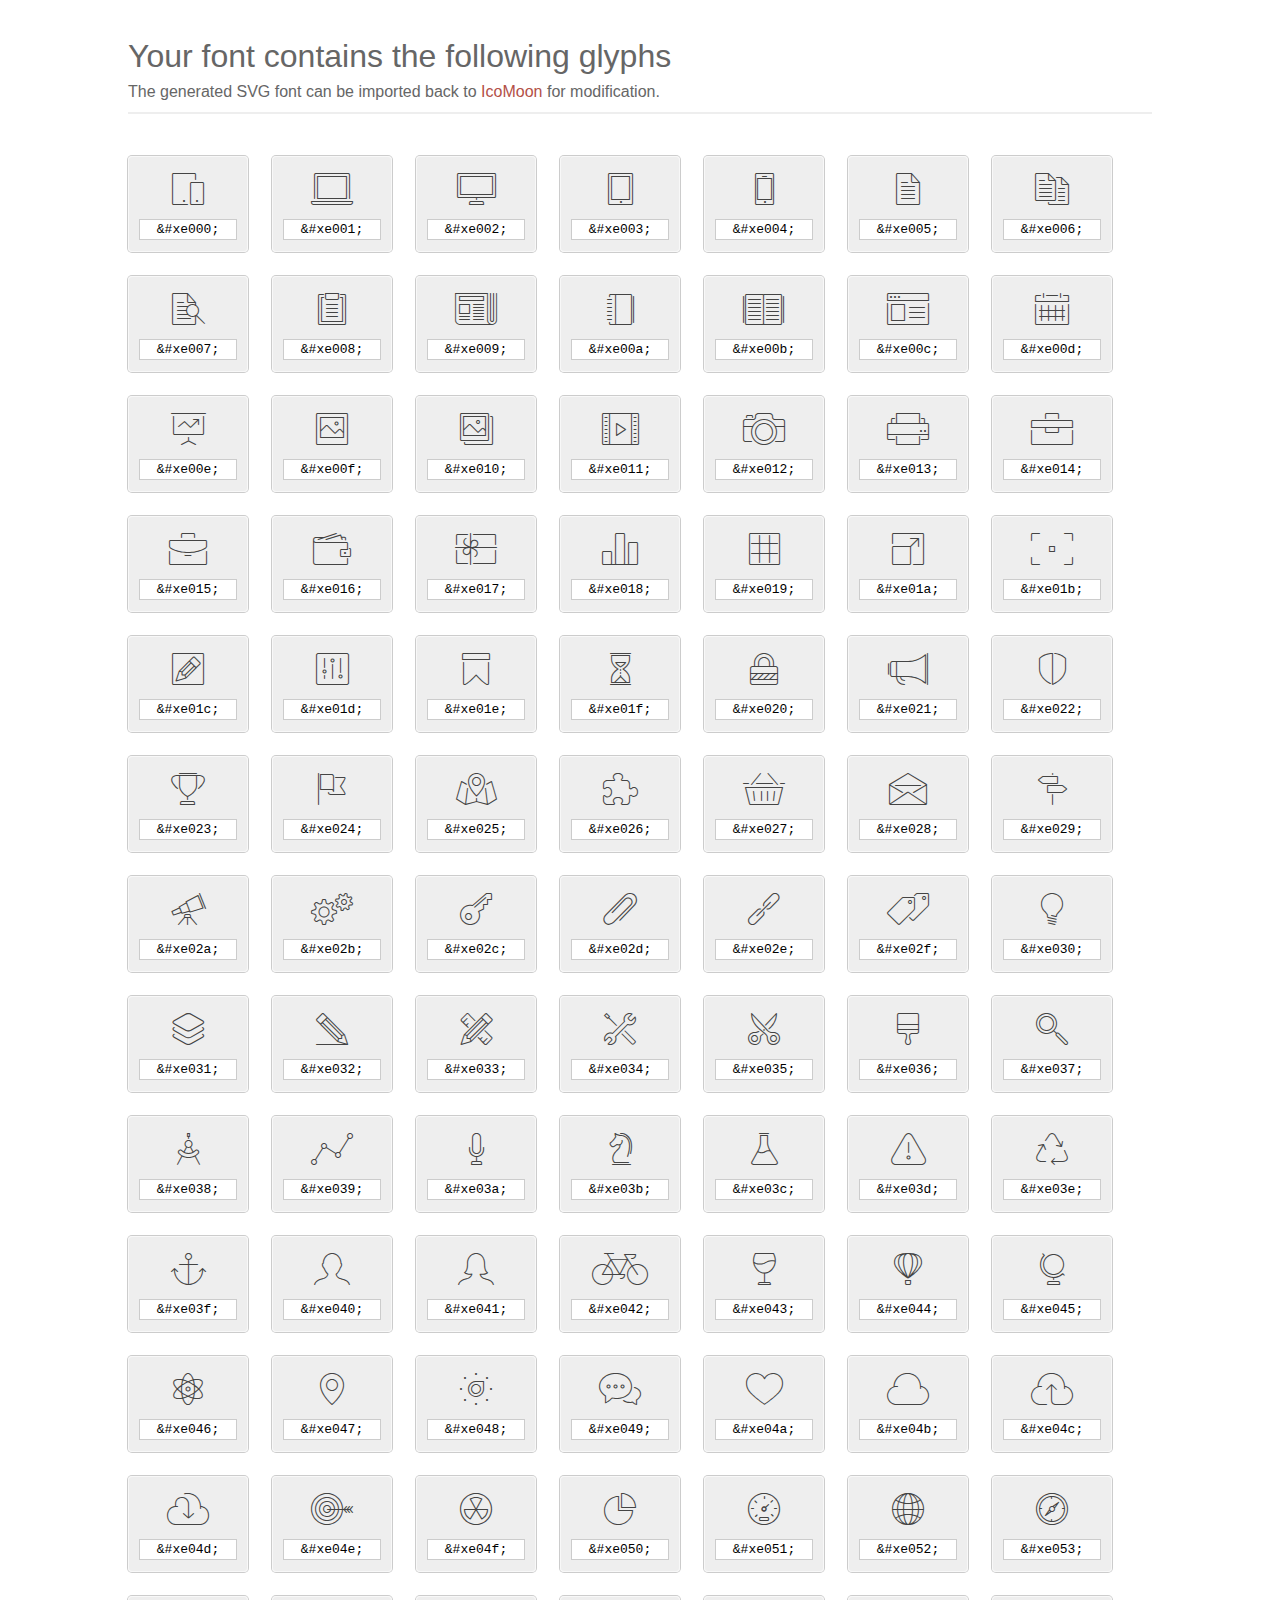
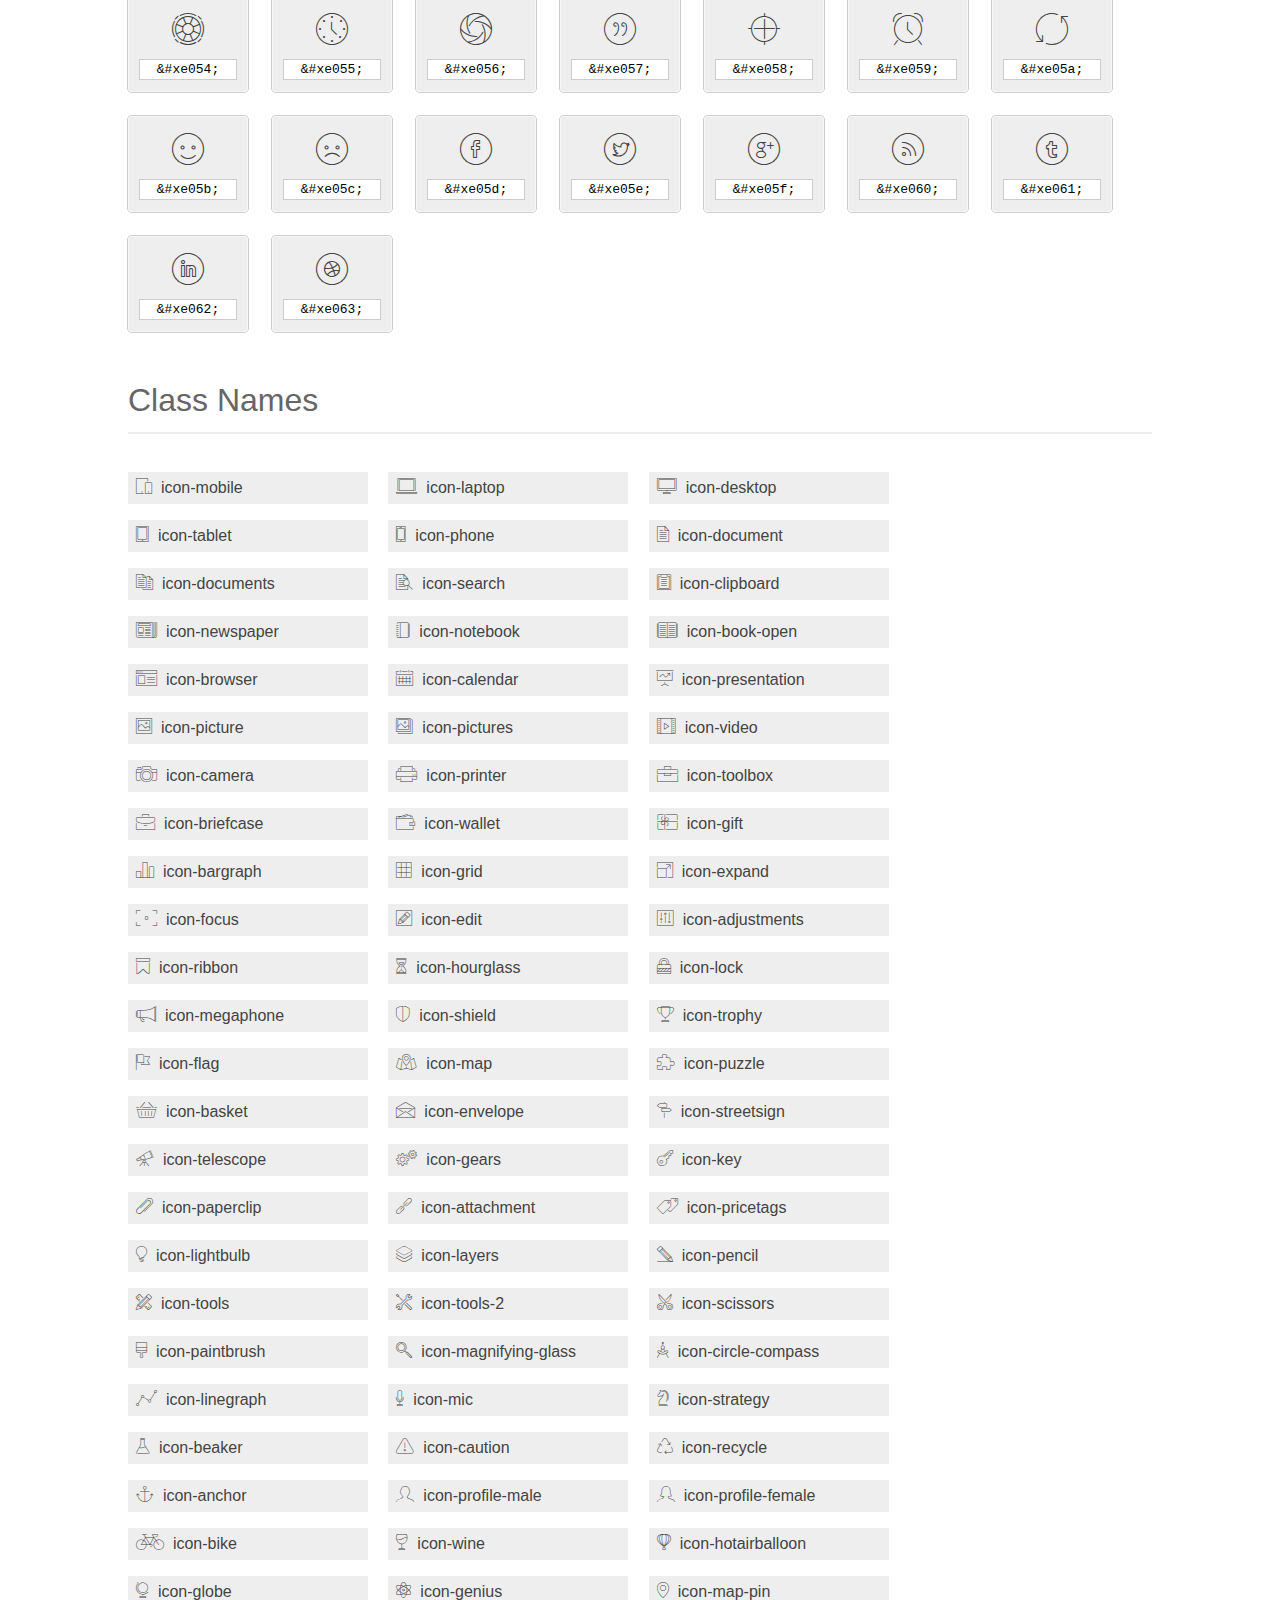
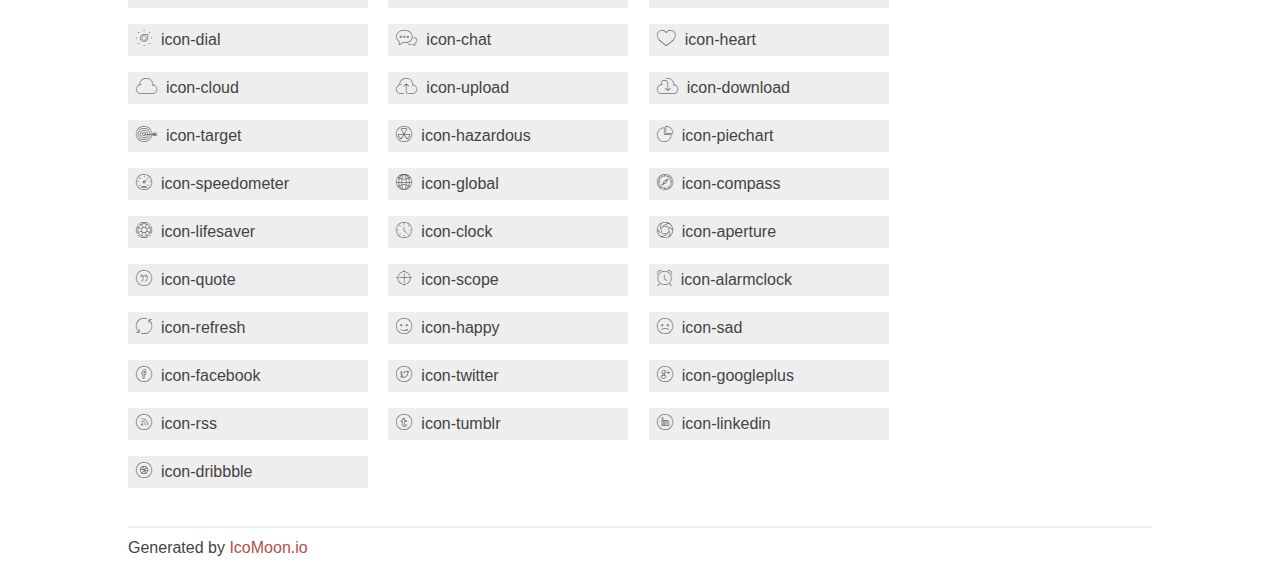
<file: static/post/fonts/et-line-font/index.html>
<!doctype html>
<html>
<head>
<title>Your Font/Glyphs</title>
<link rel="stylesheet" href="style.css" />
<!--[if lte IE 7]><script src="lte-ie7.js"></script><![endif]-->
<style>
	section, header, footer {display: block;}
	body {
		font-family: sans-serif;
		color: #444;
		line-height: 1.5;
		font-size: 1em;
	}
	* {
		-moz-box-sizing: border-box;
		-webkit-box-sizing: border-box;
		box-sizing: border-box;
		margin: 0;
		padding: 0;
	}
	.glyph {
		font-size: 16px;
		float: left;
		text-align: center;
		background: #eee;
		padding: .75em;
		margin: .75em 1.5em .75em 0;
		width: 7.5em;
		border-radius: .25em;
		box-shadow: inset 0 0 0 1px #f8f8f8, 0 0 0 1px #CCC;
	}
	.glyph input {
		font-family: consolas, monospace;
		font-size: 13px;
		width: 100%;
		text-align: center;
		border: 0;
		box-shadow: 0 0 0 1px #ccc;
		padding: .125em;
	}
	.w-main {
		width: 80%;
	}
	.centered {
		margin-left: auto;
		margin-right: auto;
	}
	.fs1 {
		font-size: 2em;
	}
	header {
		margin: 2em 0;
		padding-bottom: .5em;
		color: #666;
		box-shadow: 0 2px #eee;
	}
	header h1 {
		font-size: 2em;
		font-weight: normal;
	}
	.clearfix:before, .clearfix:after { content: ""; display: table; }
	.clearfix:after, .clear { clear: both; }
	footer {
		margin-top: 2em;
		padding: .5em 0;
		box-shadow: 0 -2px #eee;
	}
	a, a:visited {
		color: #B35047;
		text-decoration: none;
	}
	a:hover, a:focus {color: #000;}
	.box1 {
		font-size: 16px;
		display: inline-block;
		width: 15em;
		padding: .25em .5em;
		background: #eee;
		margin: .5em 1em .5em 0;
	}
</style>
</head>
<body>
	<div class="w-main centered">
	<section class="mtm clearfix" id="glyphs">
	<header>
		<h1>Your font contains the following glyphs</h1>
		<p>The generated SVG font can be imported back to <a href="http://icomoon.io/app">IcoMoon</a> for modification.</p>
	</header>
	<div class="glyph">
		<div class="fs1" aria-hidden="true" data-icon="&#xe000;"></div>
		<input type="text" readonly="readonly" value="&amp;#xe000;" />
	</div>
	<div class="glyph">
		<div class="fs1" aria-hidden="true" data-icon="&#xe001;"></div>
		<input type="text" readonly="readonly" value="&amp;#xe001;" />
	</div>
	<div class="glyph">
		<div class="fs1" aria-hidden="true" data-icon="&#xe002;"></div>
		<input type="text" readonly="readonly" value="&amp;#xe002;" />
	</div>
	<div class="glyph">
		<div class="fs1" aria-hidden="true" data-icon="&#xe003;"></div>
		<input type="text" readonly="readonly" value="&amp;#xe003;" />
	</div>
	<div class="glyph">
		<div class="fs1" aria-hidden="true" data-icon="&#xe004;"></div>
		<input type="text" readonly="readonly" value="&amp;#xe004;" />
	</div>
	<div class="glyph">
		<div class="fs1" aria-hidden="true" data-icon="&#xe005;"></div>
		<input type="text" readonly="readonly" value="&amp;#xe005;" />
	</div>
	<div class="glyph">
		<div class="fs1" aria-hidden="true" data-icon="&#xe006;"></div>
		<input type="text" readonly="readonly" value="&amp;#xe006;" />
	</div>
	<div class="glyph">
		<div class="fs1" aria-hidden="true" data-icon="&#xe007;"></div>
		<input type="text" readonly="readonly" value="&amp;#xe007;" />
	</div>
	<div class="glyph">
		<div class="fs1" aria-hidden="true" data-icon="&#xe008;"></div>
		<input type="text" readonly="readonly" value="&amp;#xe008;" />
	</div>
	<div class="glyph">
		<div class="fs1" aria-hidden="true" data-icon="&#xe009;"></div>
		<input type="text" readonly="readonly" value="&amp;#xe009;" />
	</div>
	<div class="glyph">
		<div class="fs1" aria-hidden="true" data-icon="&#xe00a;"></div>
		<input type="text" readonly="readonly" value="&amp;#xe00a;" />
	</div>
	<div class="glyph">
		<div class="fs1" aria-hidden="true" data-icon="&#xe00b;"></div>
		<input type="text" readonly="readonly" value="&amp;#xe00b;" />
	</div>
	<div class="glyph">
		<div class="fs1" aria-hidden="true" data-icon="&#xe00c;"></div>
		<input type="text" readonly="readonly" value="&amp;#xe00c;" />
	</div>
	<div class="glyph">
		<div class="fs1" aria-hidden="true" data-icon="&#xe00d;"></div>
		<input type="text" readonly="readonly" value="&amp;#xe00d;" />
	</div>
	<div class="glyph">
		<div class="fs1" aria-hidden="true" data-icon="&#xe00e;"></div>
		<input type="text" readonly="readonly" value="&amp;#xe00e;" />
	</div>
	<div class="glyph">
		<div class="fs1" aria-hidden="true" data-icon="&#xe00f;"></div>
		<input type="text" readonly="readonly" value="&amp;#xe00f;" />
	</div>
	<div class="glyph">
		<div class="fs1" aria-hidden="true" data-icon="&#xe010;"></div>
		<input type="text" readonly="readonly" value="&amp;#xe010;" />
	</div>
	<div class="glyph">
		<div class="fs1" aria-hidden="true" data-icon="&#xe011;"></div>
		<input type="text" readonly="readonly" value="&amp;#xe011;" />
	</div>
	<div class="glyph">
		<div class="fs1" aria-hidden="true" data-icon="&#xe012;"></div>
		<input type="text" readonly="readonly" value="&amp;#xe012;" />
	</div>
	<div class="glyph">
		<div class="fs1" aria-hidden="true" data-icon="&#xe013;"></div>
		<input type="text" readonly="readonly" value="&amp;#xe013;" />
	</div>
	<div class="glyph">
		<div class="fs1" aria-hidden="true" data-icon="&#xe014;"></div>
		<input type="text" readonly="readonly" value="&amp;#xe014;" />
	</div>
	<div class="glyph">
		<div class="fs1" aria-hidden="true" data-icon="&#xe015;"></div>
		<input type="text" readonly="readonly" value="&amp;#xe015;" />
	</div>
	<div class="glyph">
		<div class="fs1" aria-hidden="true" data-icon="&#xe016;"></div>
		<input type="text" readonly="readonly" value="&amp;#xe016;" />
	</div>
	<div class="glyph">
		<div class="fs1" aria-hidden="true" data-icon="&#xe017;"></div>
		<input type="text" readonly="readonly" value="&amp;#xe017;" />
	</div>
	<div class="glyph">
		<div class="fs1" aria-hidden="true" data-icon="&#xe018;"></div>
		<input type="text" readonly="readonly" value="&amp;#xe018;" />
	</div>
	<div class="glyph">
		<div class="fs1" aria-hidden="true" data-icon="&#xe019;"></div>
		<input type="text" readonly="readonly" value="&amp;#xe019;" />
	</div>
	<div class="glyph">
		<div class="fs1" aria-hidden="true" data-icon="&#xe01a;"></div>
		<input type="text" readonly="readonly" value="&amp;#xe01a;" />
	</div>
	<div class="glyph">
		<div class="fs1" aria-hidden="true" data-icon="&#xe01b;"></div>
		<input type="text" readonly="readonly" value="&amp;#xe01b;" />
	</div>
	<div class="glyph">
		<div class="fs1" aria-hidden="true" data-icon="&#xe01c;"></div>
		<input type="text" readonly="readonly" value="&amp;#xe01c;" />
	</div>
	<div class="glyph">
		<div class="fs1" aria-hidden="true" data-icon="&#xe01d;"></div>
		<input type="text" readonly="readonly" value="&amp;#xe01d;" />
	</div>
	<div class="glyph">
		<div class="fs1" aria-hidden="true" data-icon="&#xe01e;"></div>
		<input type="text" readonly="readonly" value="&amp;#xe01e;" />
	</div>
	<div class="glyph">
		<div class="fs1" aria-hidden="true" data-icon="&#xe01f;"></div>
		<input type="text" readonly="readonly" value="&amp;#xe01f;" />
	</div>
	<div class="glyph">
		<div class="fs1" aria-hidden="true" data-icon="&#xe020;"></div>
		<input type="text" readonly="readonly" value="&amp;#xe020;" />
	</div>
	<div class="glyph">
		<div class="fs1" aria-hidden="true" data-icon="&#xe021;"></div>
		<input type="text" readonly="readonly" value="&amp;#xe021;" />
	</div>
	<div class="glyph">
		<div class="fs1" aria-hidden="true" data-icon="&#xe022;"></div>
		<input type="text" readonly="readonly" value="&amp;#xe022;" />
	</div>
	<div class="glyph">
		<div class="fs1" aria-hidden="true" data-icon="&#xe023;"></div>
		<input type="text" readonly="readonly" value="&amp;#xe023;" />
	</div>
	<div class="glyph">
		<div class="fs1" aria-hidden="true" data-icon="&#xe024;"></div>
		<input type="text" readonly="readonly" value="&amp;#xe024;" />
	</div>
	<div class="glyph">
		<div class="fs1" aria-hidden="true" data-icon="&#xe025;"></div>
		<input type="text" readonly="readonly" value="&amp;#xe025;" />
	</div>
	<div class="glyph">
		<div class="fs1" aria-hidden="true" data-icon="&#xe026;"></div>
		<input type="text" readonly="readonly" value="&amp;#xe026;" />
	</div>
	<div class="glyph">
		<div class="fs1" aria-hidden="true" data-icon="&#xe027;"></div>
		<input type="text" readonly="readonly" value="&amp;#xe027;" />
	</div>
	<div class="glyph">
		<div class="fs1" aria-hidden="true" data-icon="&#xe028;"></div>
		<input type="text" readonly="readonly" value="&amp;#xe028;" />
	</div>
	<div class="glyph">
		<div class="fs1" aria-hidden="true" data-icon="&#xe029;"></div>
		<input type="text" readonly="readonly" value="&amp;#xe029;" />
	</div>
	<div class="glyph">
		<div class="fs1" aria-hidden="true" data-icon="&#xe02a;"></div>
		<input type="text" readonly="readonly" value="&amp;#xe02a;" />
	</div>
	<div class="glyph">
		<div class="fs1" aria-hidden="true" data-icon="&#xe02b;"></div>
		<input type="text" readonly="readonly" value="&amp;#xe02b;" />
	</div>
	<div class="glyph">
		<div class="fs1" aria-hidden="true" data-icon="&#xe02c;"></div>
		<input type="text" readonly="readonly" value="&amp;#xe02c;" />
	</div>
	<div class="glyph">
		<div class="fs1" aria-hidden="true" data-icon="&#xe02d;"></div>
		<input type="text" readonly="readonly" value="&amp;#xe02d;" />
	</div>
	<div class="glyph">
		<div class="fs1" aria-hidden="true" data-icon="&#xe02e;"></div>
		<input type="text" readonly="readonly" value="&amp;#xe02e;" />
	</div>
	<div class="glyph">
		<div class="fs1" aria-hidden="true" data-icon="&#xe02f;"></div>
		<input type="text" readonly="readonly" value="&amp;#xe02f;" />
	</div>
	<div class="glyph">
		<div class="fs1" aria-hidden="true" data-icon="&#xe030;"></div>
		<input type="text" readonly="readonly" value="&amp;#xe030;" />
	</div>
	<div class="glyph">
		<div class="fs1" aria-hidden="true" data-icon="&#xe031;"></div>
		<input type="text" readonly="readonly" value="&amp;#xe031;" />
	</div>
	<div class="glyph">
		<div class="fs1" aria-hidden="true" data-icon="&#xe032;"></div>
		<input type="text" readonly="readonly" value="&amp;#xe032;" />
	</div>
	<div class="glyph">
		<div class="fs1" aria-hidden="true" data-icon="&#xe033;"></div>
		<input type="text" readonly="readonly" value="&amp;#xe033;" />
	</div>
	<div class="glyph">
		<div class="fs1" aria-hidden="true" data-icon="&#xe034;"></div>
		<input type="text" readonly="readonly" value="&amp;#xe034;" />
	</div>
	<div class="glyph">
		<div class="fs1" aria-hidden="true" data-icon="&#xe035;"></div>
		<input type="text" readonly="readonly" value="&amp;#xe035;" />
	</div>
	<div class="glyph">
		<div class="fs1" aria-hidden="true" data-icon="&#xe036;"></div>
		<input type="text" readonly="readonly" value="&amp;#xe036;" />
	</div>
	<div class="glyph">
		<div class="fs1" aria-hidden="true" data-icon="&#xe037;"></div>
		<input type="text" readonly="readonly" value="&amp;#xe037;" />
	</div>
	<div class="glyph">
		<div class="fs1" aria-hidden="true" data-icon="&#xe038;"></div>
		<input type="text" readonly="readonly" value="&amp;#xe038;" />
	</div>
	<div class="glyph">
		<div class="fs1" aria-hidden="true" data-icon="&#xe039;"></div>
		<input type="text" readonly="readonly" value="&amp;#xe039;" />
	</div>
	<div class="glyph">
		<div class="fs1" aria-hidden="true" data-icon="&#xe03a;"></div>
		<input type="text" readonly="readonly" value="&amp;#xe03a;" />
	</div>
	<div class="glyph">
		<div class="fs1" aria-hidden="true" data-icon="&#xe03b;"></div>
		<input type="text" readonly="readonly" value="&amp;#xe03b;" />
	</div>
	<div class="glyph">
		<div class="fs1" aria-hidden="true" data-icon="&#xe03c;"></div>
		<input type="text" readonly="readonly" value="&amp;#xe03c;" />
	</div>
	<div class="glyph">
		<div class="fs1" aria-hidden="true" data-icon="&#xe03d;"></div>
		<input type="text" readonly="readonly" value="&amp;#xe03d;" />
	</div>
	<div class="glyph">
		<div class="fs1" aria-hidden="true" data-icon="&#xe03e;"></div>
		<input type="text" readonly="readonly" value="&amp;#xe03e;" />
	</div>
	<div class="glyph">
		<div class="fs1" aria-hidden="true" data-icon="&#xe03f;"></div>
		<input type="text" readonly="readonly" value="&amp;#xe03f;" />
	</div>
	<div class="glyph">
		<div class="fs1" aria-hidden="true" data-icon="&#xe040;"></div>
		<input type="text" readonly="readonly" value="&amp;#xe040;" />
	</div>
	<div class="glyph">
		<div class="fs1" aria-hidden="true" data-icon="&#xe041;"></div>
		<input type="text" readonly="readonly" value="&amp;#xe041;" />
	</div>
	<div class="glyph">
		<div class="fs1" aria-hidden="true" data-icon="&#xe042;"></div>
		<input type="text" readonly="readonly" value="&amp;#xe042;" />
	</div>
	<div class="glyph">
		<div class="fs1" aria-hidden="true" data-icon="&#xe043;"></div>
		<input type="text" readonly="readonly" value="&amp;#xe043;" />
	</div>
	<div class="glyph">
		<div class="fs1" aria-hidden="true" data-icon="&#xe044;"></div>
		<input type="text" readonly="readonly" value="&amp;#xe044;" />
	</div>
	<div class="glyph">
		<div class="fs1" aria-hidden="true" data-icon="&#xe045;"></div>
		<input type="text" readonly="readonly" value="&amp;#xe045;" />
	</div>
	<div class="glyph">
		<div class="fs1" aria-hidden="true" data-icon="&#xe046;"></div>
		<input type="text" readonly="readonly" value="&amp;#xe046;" />
	</div>
	<div class="glyph">
		<div class="fs1" aria-hidden="true" data-icon="&#xe047;"></div>
		<input type="text" readonly="readonly" value="&amp;#xe047;" />
	</div>
	<div class="glyph">
		<div class="fs1" aria-hidden="true" data-icon="&#xe048;"></div>
		<input type="text" readonly="readonly" value="&amp;#xe048;" />
	</div>
	<div class="glyph">
		<div class="fs1" aria-hidden="true" data-icon="&#xe049;"></div>
		<input type="text" readonly="readonly" value="&amp;#xe049;" />
	</div>
	<div class="glyph">
		<div class="fs1" aria-hidden="true" data-icon="&#xe04a;"></div>
		<input type="text" readonly="readonly" value="&amp;#xe04a;" />
	</div>
	<div class="glyph">
		<div class="fs1" aria-hidden="true" data-icon="&#xe04b;"></div>
		<input type="text" readonly="readonly" value="&amp;#xe04b;" />
	</div>
	<div class="glyph">
		<div class="fs1" aria-hidden="true" data-icon="&#xe04c;"></div>
		<input type="text" readonly="readonly" value="&amp;#xe04c;" />
	</div>
	<div class="glyph">
		<div class="fs1" aria-hidden="true" data-icon="&#xe04d;"></div>
		<input type="text" readonly="readonly" value="&amp;#xe04d;" />
	</div>
	<div class="glyph">
		<div class="fs1" aria-hidden="true" data-icon="&#xe04e;"></div>
		<input type="text" readonly="readonly" value="&amp;#xe04e;" />
	</div>
	<div class="glyph">
		<div class="fs1" aria-hidden="true" data-icon="&#xe04f;"></div>
		<input type="text" readonly="readonly" value="&amp;#xe04f;" />
	</div>
	<div class="glyph">
		<div class="fs1" aria-hidden="true" data-icon="&#xe050;"></div>
		<input type="text" readonly="readonly" value="&amp;#xe050;" />
	</div>
	<div class="glyph">
		<div class="fs1" aria-hidden="true" data-icon="&#xe051;"></div>
		<input type="text" readonly="readonly" value="&amp;#xe051;" />
	</div>
	<div class="glyph">
		<div class="fs1" aria-hidden="true" data-icon="&#xe052;"></div>
		<input type="text" readonly="readonly" value="&amp;#xe052;" />
	</div>
	<div class="glyph">
		<div class="fs1" aria-hidden="true" data-icon="&#xe053;"></div>
		<input type="text" readonly="readonly" value="&amp;#xe053;" />
	</div>
	<div class="glyph">
		<div class="fs1" aria-hidden="true" data-icon="&#xe054;"></div>
		<input type="text" readonly="readonly" value="&amp;#xe054;" />
	</div>
	<div class="glyph">
		<div class="fs1" aria-hidden="true" data-icon="&#xe055;"></div>
		<input type="text" readonly="readonly" value="&amp;#xe055;" />
	</div>
	<div class="glyph">
		<div class="fs1" aria-hidden="true" data-icon="&#xe056;"></div>
		<input type="text" readonly="readonly" value="&amp;#xe056;" />
	</div>
	<div class="glyph">
		<div class="fs1" aria-hidden="true" data-icon="&#xe057;"></div>
		<input type="text" readonly="readonly" value="&amp;#xe057;" />
	</div>
	<div class="glyph">
		<div class="fs1" aria-hidden="true" data-icon="&#xe058;"></div>
		<input type="text" readonly="readonly" value="&amp;#xe058;" />
	</div>
	<div class="glyph">
		<div class="fs1" aria-hidden="true" data-icon="&#xe059;"></div>
		<input type="text" readonly="readonly" value="&amp;#xe059;" />
	</div>
	<div class="glyph">
		<div class="fs1" aria-hidden="true" data-icon="&#xe05a;"></div>
		<input type="text" readonly="readonly" value="&amp;#xe05a;" />
	</div>
	<div class="glyph">
		<div class="fs1" aria-hidden="true" data-icon="&#xe05b;"></div>
		<input type="text" readonly="readonly" value="&amp;#xe05b;" />
	</div>
	<div class="glyph">
		<div class="fs1" aria-hidden="true" data-icon="&#xe05c;"></div>
		<input type="text" readonly="readonly" value="&amp;#xe05c;" />
	</div>
	<div class="glyph">
		<div class="fs1" aria-hidden="true" data-icon="&#xe05d;"></div>
		<input type="text" readonly="readonly" value="&amp;#xe05d;" />
	</div>
	<div class="glyph">
		<div class="fs1" aria-hidden="true" data-icon="&#xe05e;"></div>
		<input type="text" readonly="readonly" value="&amp;#xe05e;" />
	</div>
	<div class="glyph">
		<div class="fs1" aria-hidden="true" data-icon="&#xe05f;"></div>
		<input type="text" readonly="readonly" value="&amp;#xe05f;" />
	</div>
	<div class="glyph">
		<div class="fs1" aria-hidden="true" data-icon="&#xe060;"></div>
		<input type="text" readonly="readonly" value="&amp;#xe060;" />
	</div>
	<div class="glyph">
		<div class="fs1" aria-hidden="true" data-icon="&#xe061;"></div>
		<input type="text" readonly="readonly" value="&amp;#xe061;" />
	</div>
	<div class="glyph">
		<div class="fs1" aria-hidden="true" data-icon="&#xe062;"></div>
		<input type="text" readonly="readonly" value="&amp;#xe062;" />
	</div>
	<div class="glyph">
		<div class="fs1" aria-hidden="true" data-icon="&#xe063;"></div>
		<input type="text" readonly="readonly" value="&amp;#xe063;" />
	</div>
	</section>
	<div class="clear"></div>
	<section class="mtm clearfix" id="glyphs">
	<header>
		<h1>Class Names</h1>
	</header>
	<span class="box1">
		<span aria-hidden="true" class="icon-mobile"></span>
		&nbsp;icon-mobile
	</span>
	<span class="box1">
		<span aria-hidden="true" class="icon-laptop"></span>
		&nbsp;icon-laptop
	</span>
	<span class="box1">
		<span aria-hidden="true" class="icon-desktop"></span>
		&nbsp;icon-desktop
	</span>
	<span class="box1">
		<span aria-hidden="true" class="icon-tablet"></span>
		&nbsp;icon-tablet
	</span>
	<span class="box1">
		<span aria-hidden="true" class="icon-phone"></span>
		&nbsp;icon-phone
	</span>
	<span class="box1">
		<span aria-hidden="true" class="icon-document"></span>
		&nbsp;icon-document
	</span>
	<span class="box1">
		<span aria-hidden="true" class="icon-documents"></span>
		&nbsp;icon-documents
	</span>
	<span class="box1">
		<span aria-hidden="true" class="icon-search"></span>
		&nbsp;icon-search
	</span>
	<span class="box1">
		<span aria-hidden="true" class="icon-clipboard"></span>
		&nbsp;icon-clipboard
	</span>
	<span class="box1">
		<span aria-hidden="true" class="icon-newspaper"></span>
		&nbsp;icon-newspaper
	</span>
	<span class="box1">
		<span aria-hidden="true" class="icon-notebook"></span>
		&nbsp;icon-notebook
	</span>
	<span class="box1">
		<span aria-hidden="true" class="icon-book-open"></span>
		&nbsp;icon-book-open
	</span>
	<span class="box1">
		<span aria-hidden="true" class="icon-browser"></span>
		&nbsp;icon-browser
	</span>
	<span class="box1">
		<span aria-hidden="true" class="icon-calendar"></span>
		&nbsp;icon-calendar
	</span>
	<span class="box1">
		<span aria-hidden="true" class="icon-presentation"></span>
		&nbsp;icon-presentation
	</span>
	<span class="box1">
		<span aria-hidden="true" class="icon-picture"></span>
		&nbsp;icon-picture
	</span>
	<span class="box1">
		<span aria-hidden="true" class="icon-pictures"></span>
		&nbsp;icon-pictures
	</span>
	<span class="box1">
		<span aria-hidden="true" class="icon-video"></span>
		&nbsp;icon-video
	</span>
	<span class="box1">
		<span aria-hidden="true" class="icon-camera"></span>
		&nbsp;icon-camera
	</span>
	<span class="box1">
		<span aria-hidden="true" class="icon-printer"></span>
		&nbsp;icon-printer
	</span>
	<span class="box1">
		<span aria-hidden="true" class="icon-toolbox"></span>
		&nbsp;icon-toolbox
	</span>
	<span class="box1">
		<span aria-hidden="true" class="icon-briefcase"></span>
		&nbsp;icon-briefcase
	</span>
	<span class="box1">
		<span aria-hidden="true" class="icon-wallet"></span>
		&nbsp;icon-wallet
	</span>
	<span class="box1">
		<span aria-hidden="true" class="icon-gift"></span>
		&nbsp;icon-gift
	</span>
	<span class="box1">
		<span aria-hidden="true" class="icon-bargraph"></span>
		&nbsp;icon-bargraph
	</span>
	<span class="box1">
		<span aria-hidden="true" class="icon-grid"></span>
		&nbsp;icon-grid
	</span>
	<span class="box1">
		<span aria-hidden="true" class="icon-expand"></span>
		&nbsp;icon-expand
	</span>
	<span class="box1">
		<span aria-hidden="true" class="icon-focus"></span>
		&nbsp;icon-focus
	</span>
	<span class="box1">
		<span aria-hidden="true" class="icon-edit"></span>
		&nbsp;icon-edit
	</span>
	<span class="box1">
		<span aria-hidden="true" class="icon-adjustments"></span>
		&nbsp;icon-adjustments
	</span>
	<span class="box1">
		<span aria-hidden="true" class="icon-ribbon"></span>
		&nbsp;icon-ribbon
	</span>
	<span class="box1">
		<span aria-hidden="true" class="icon-hourglass"></span>
		&nbsp;icon-hourglass
	</span>
	<span class="box1">
		<span aria-hidden="true" class="icon-lock"></span>
		&nbsp;icon-lock
	</span>
	<span class="box1">
		<span aria-hidden="true" class="icon-megaphone"></span>
		&nbsp;icon-megaphone
	</span>
	<span class="box1">
		<span aria-hidden="true" class="icon-shield"></span>
		&nbsp;icon-shield
	</span>
	<span class="box1">
		<span aria-hidden="true" class="icon-trophy"></span>
		&nbsp;icon-trophy
	</span>
	<span class="box1">
		<span aria-hidden="true" class="icon-flag"></span>
		&nbsp;icon-flag
	</span>
	<span class="box1">
		<span aria-hidden="true" class="icon-map"></span>
		&nbsp;icon-map
	</span>
	<span class="box1">
		<span aria-hidden="true" class="icon-puzzle"></span>
		&nbsp;icon-puzzle
	</span>
	<span class="box1">
		<span aria-hidden="true" class="icon-basket"></span>
		&nbsp;icon-basket
	</span>
	<span class="box1">
		<span aria-hidden="true" class="icon-envelope"></span>
		&nbsp;icon-envelope
	</span>
	<span class="box1">
		<span aria-hidden="true" class="icon-streetsign"></span>
		&nbsp;icon-streetsign
	</span>
	<span class="box1">
		<span aria-hidden="true" class="icon-telescope"></span>
		&nbsp;icon-telescope
	</span>
	<span class="box1">
		<span aria-hidden="true" class="icon-gears"></span>
		&nbsp;icon-gears
	</span>
	<span class="box1">
		<span aria-hidden="true" class="icon-key"></span>
		&nbsp;icon-key
	</span>
	<span class="box1">
		<span aria-hidden="true" class="icon-paperclip"></span>
		&nbsp;icon-paperclip
	</span>
	<span class="box1">
		<span aria-hidden="true" class="icon-attachment"></span>
		&nbsp;icon-attachment
	</span>
	<span class="box1">
		<span aria-hidden="true" class="icon-pricetags"></span>
		&nbsp;icon-pricetags
	</span>
	<span class="box1">
		<span aria-hidden="true" class="icon-lightbulb"></span>
		&nbsp;icon-lightbulb
	</span>
	<span class="box1">
		<span aria-hidden="true" class="icon-layers"></span>
		&nbsp;icon-layers
	</span>
	<span class="box1">
		<span aria-hidden="true" class="icon-pencil"></span>
		&nbsp;icon-pencil
	</span>
	<span class="box1">
		<span aria-hidden="true" class="icon-tools"></span>
		&nbsp;icon-tools
	</span>
	<span class="box1">
		<span aria-hidden="true" class="icon-tools-2"></span>
		&nbsp;icon-tools-2
	</span>
	<span class="box1">
		<span aria-hidden="true" class="icon-scissors"></span>
		&nbsp;icon-scissors
	</span>
	<span class="box1">
		<span aria-hidden="true" class="icon-paintbrush"></span>
		&nbsp;icon-paintbrush
	</span>
	<span class="box1">
		<span aria-hidden="true" class="icon-magnifying-glass"></span>
		&nbsp;icon-magnifying-glass
	</span>
	<span class="box1">
		<span aria-hidden="true" class="icon-circle-compass"></span>
		&nbsp;icon-circle-compass
	</span>
	<span class="box1">
		<span aria-hidden="true" class="icon-linegraph"></span>
		&nbsp;icon-linegraph
	</span>
	<span class="box1">
		<span aria-hidden="true" class="icon-mic"></span>
		&nbsp;icon-mic
	</span>
	<span class="box1">
		<span aria-hidden="true" class="icon-strategy"></span>
		&nbsp;icon-strategy
	</span>
	<span class="box1">
		<span aria-hidden="true" class="icon-beaker"></span>
		&nbsp;icon-beaker
	</span>
	<span class="box1">
		<span aria-hidden="true" class="icon-caution"></span>
		&nbsp;icon-caution
	</span>
	<span class="box1">
		<span aria-hidden="true" class="icon-recycle"></span>
		&nbsp;icon-recycle
	</span>
	<span class="box1">
		<span aria-hidden="true" class="icon-anchor"></span>
		&nbsp;icon-anchor
	</span>
	<span class="box1">
		<span aria-hidden="true" class="icon-profile-male"></span>
		&nbsp;icon-profile-male
	</span>
	<span class="box1">
		<span aria-hidden="true" class="icon-profile-female"></span>
		&nbsp;icon-profile-female
	</span>
	<span class="box1">
		<span aria-hidden="true" class="icon-bike"></span>
		&nbsp;icon-bike
	</span>
	<span class="box1">
		<span aria-hidden="true" class="icon-wine"></span>
		&nbsp;icon-wine
	</span>
	<span class="box1">
		<span aria-hidden="true" class="icon-hotairballoon"></span>
		&nbsp;icon-hotairballoon
	</span>
	<span class="box1">
		<span aria-hidden="true" class="icon-globe"></span>
		&nbsp;icon-globe
	</span>
	<span class="box1">
		<span aria-hidden="true" class="icon-genius"></span>
		&nbsp;icon-genius
	</span>
	<span class="box1">
		<span aria-hidden="true" class="icon-map-pin"></span>
		&nbsp;icon-map-pin
	</span>
	<span class="box1">
		<span aria-hidden="true" class="icon-dial"></span>
		&nbsp;icon-dial
	</span>
	<span class="box1">
		<span aria-hidden="true" class="icon-chat"></span>
		&nbsp;icon-chat
	</span>
	<span class="box1">
		<span aria-hidden="true" class="icon-heart"></span>
		&nbsp;icon-heart
	</span>
	<span class="box1">
		<span aria-hidden="true" class="icon-cloud"></span>
		&nbsp;icon-cloud
	</span>
	<span class="box1">
		<span aria-hidden="true" class="icon-upload"></span>
		&nbsp;icon-upload
	</span>
	<span class="box1">
		<span aria-hidden="true" class="icon-download"></span>
		&nbsp;icon-download
	</span>
	<span class="box1">
		<span aria-hidden="true" class="icon-target"></span>
		&nbsp;icon-target
	</span>
	<span class="box1">
		<span aria-hidden="true" class="icon-hazardous"></span>
		&nbsp;icon-hazardous
	</span>
	<span class="box1">
		<span aria-hidden="true" class="icon-piechart"></span>
		&nbsp;icon-piechart
	</span>
	<span class="box1">
		<span aria-hidden="true" class="icon-speedometer"></span>
		&nbsp;icon-speedometer
	</span>
	<span class="box1">
		<span aria-hidden="true" class="icon-global"></span>
		&nbsp;icon-global
	</span>
	<span class="box1">
		<span aria-hidden="true" class="icon-compass"></span>
		&nbsp;icon-compass
	</span>
	<span class="box1">
		<span aria-hidden="true" class="icon-lifesaver"></span>
		&nbsp;icon-lifesaver
	</span>
	<span class="box1">
		<span aria-hidden="true" class="icon-clock"></span>
		&nbsp;icon-clock
	</span>
	<span class="box1">
		<span aria-hidden="true" class="icon-aperture"></span>
		&nbsp;icon-aperture
	</span>
	<span class="box1">
		<span aria-hidden="true" class="icon-quote"></span>
		&nbsp;icon-quote
	</span>
	<span class="box1">
		<span aria-hidden="true" class="icon-scope"></span>
		&nbsp;icon-scope
	</span>
	<span class="box1">
		<span aria-hidden="true" class="icon-alarmclock"></span>
		&nbsp;icon-alarmclock
	</span>
	<span class="box1">
		<span aria-hidden="true" class="icon-refresh"></span>
		&nbsp;icon-refresh
	</span>
	<span class="box1">
		<span aria-hidden="true" class="icon-happy"></span>
		&nbsp;icon-happy
	</span>
	<span class="box1">
		<span aria-hidden="true" class="icon-sad"></span>
		&nbsp;icon-sad
	</span>
	<span class="box1">
		<span aria-hidden="true" class="icon-facebook"></span>
		&nbsp;icon-facebook
	</span>
	<span class="box1">
		<span aria-hidden="true" class="icon-twitter"></span>
		&nbsp;icon-twitter
	</span>
	<span class="box1">
		<span aria-hidden="true" class="icon-googleplus"></span>
		&nbsp;icon-googleplus
	</span>
	<span class="box1">
		<span aria-hidden="true" class="icon-rss"></span>
		&nbsp;icon-rss
	</span>
	<span class="box1">
		<span aria-hidden="true" class="icon-tumblr"></span>
		&nbsp;icon-tumblr
	</span>
	<span class="box1">
		<span aria-hidden="true" class="icon-linkedin"></span>
		&nbsp;icon-linkedin
	</span>
	<span class="box1">
		<span aria-hidden="true" class="icon-dribbble"></span>
		&nbsp;icon-dribbble
	</span>
	</section>
	<footer>
		<p>Generated by <a href="http://icomoon.io">IcoMoon.io</a></p>
	</footer>
	</div>
	<script>
	document.getElementById("glyphs").addEventListener("click", function(e) {
		var target = e.target;
		if (target.tagName === "INPUT") {
			target.select();
		}
	});
	</script>
</body>
</html>
</file>
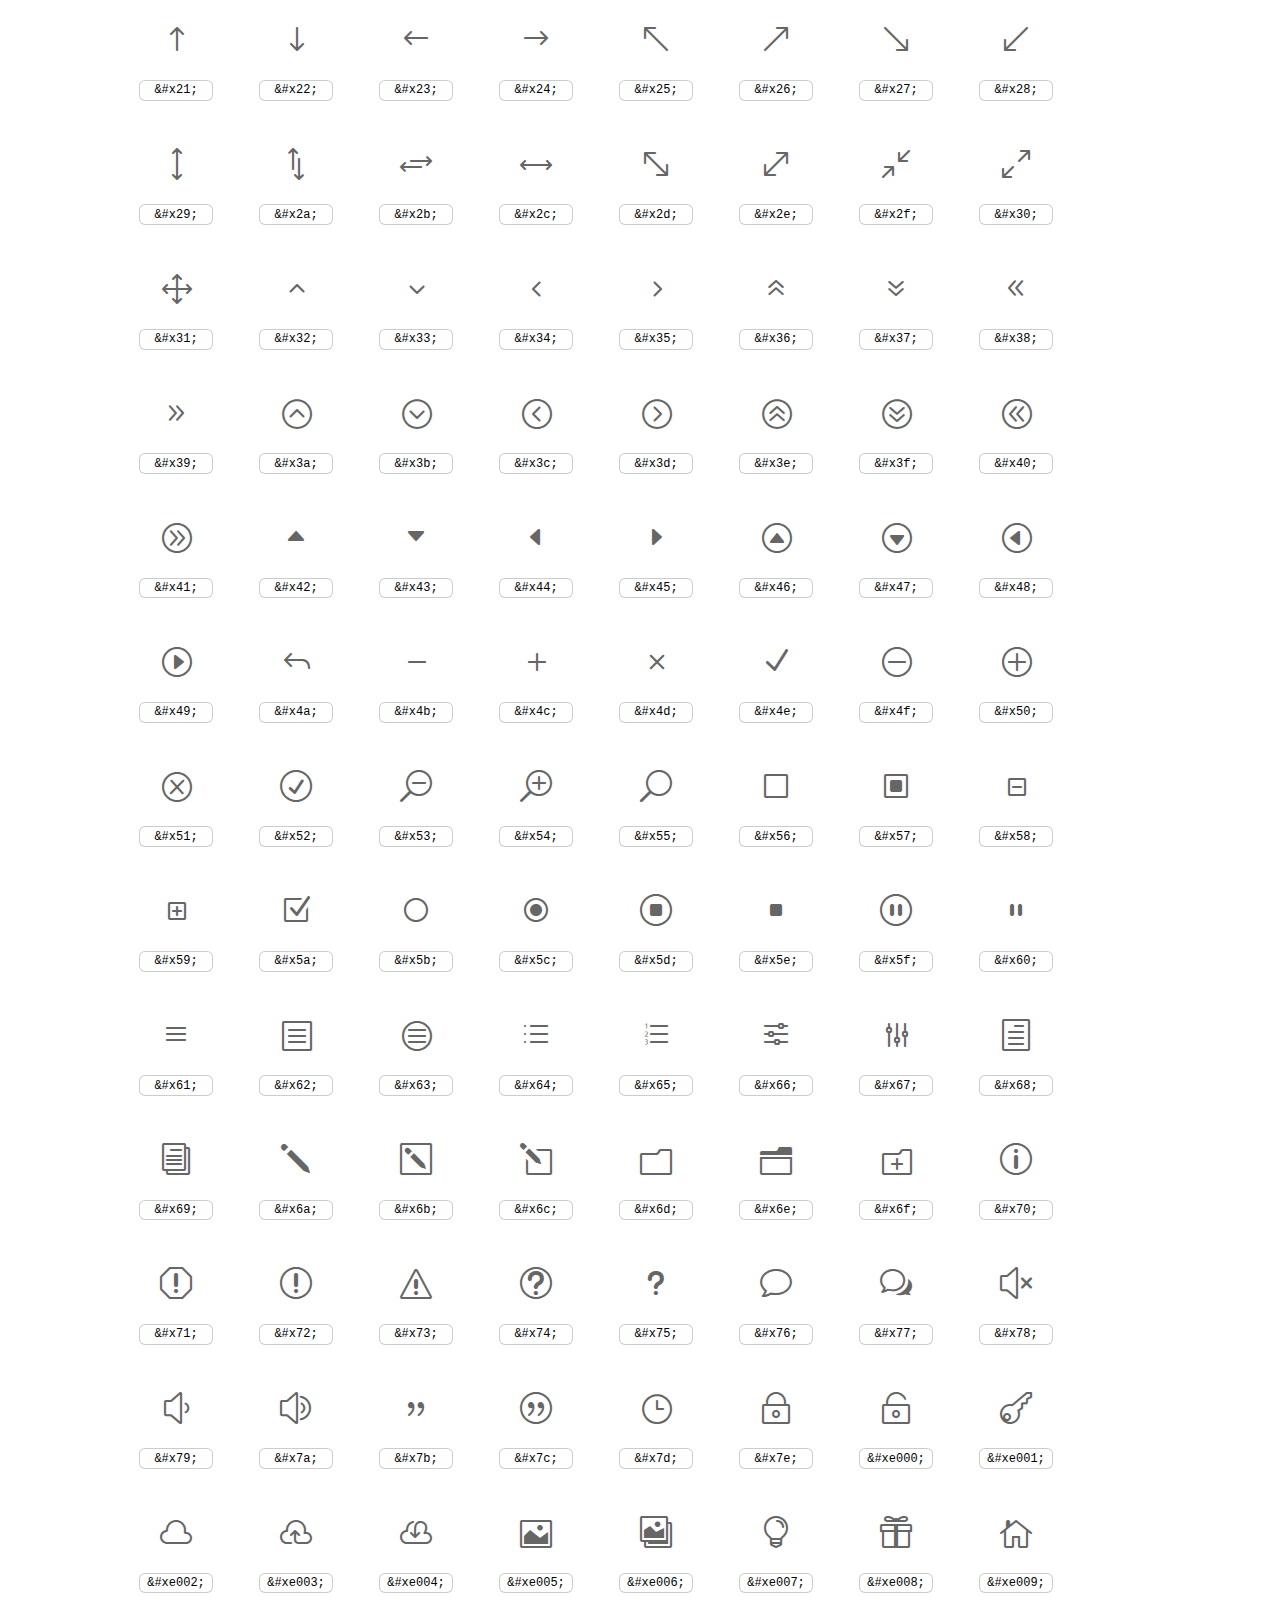
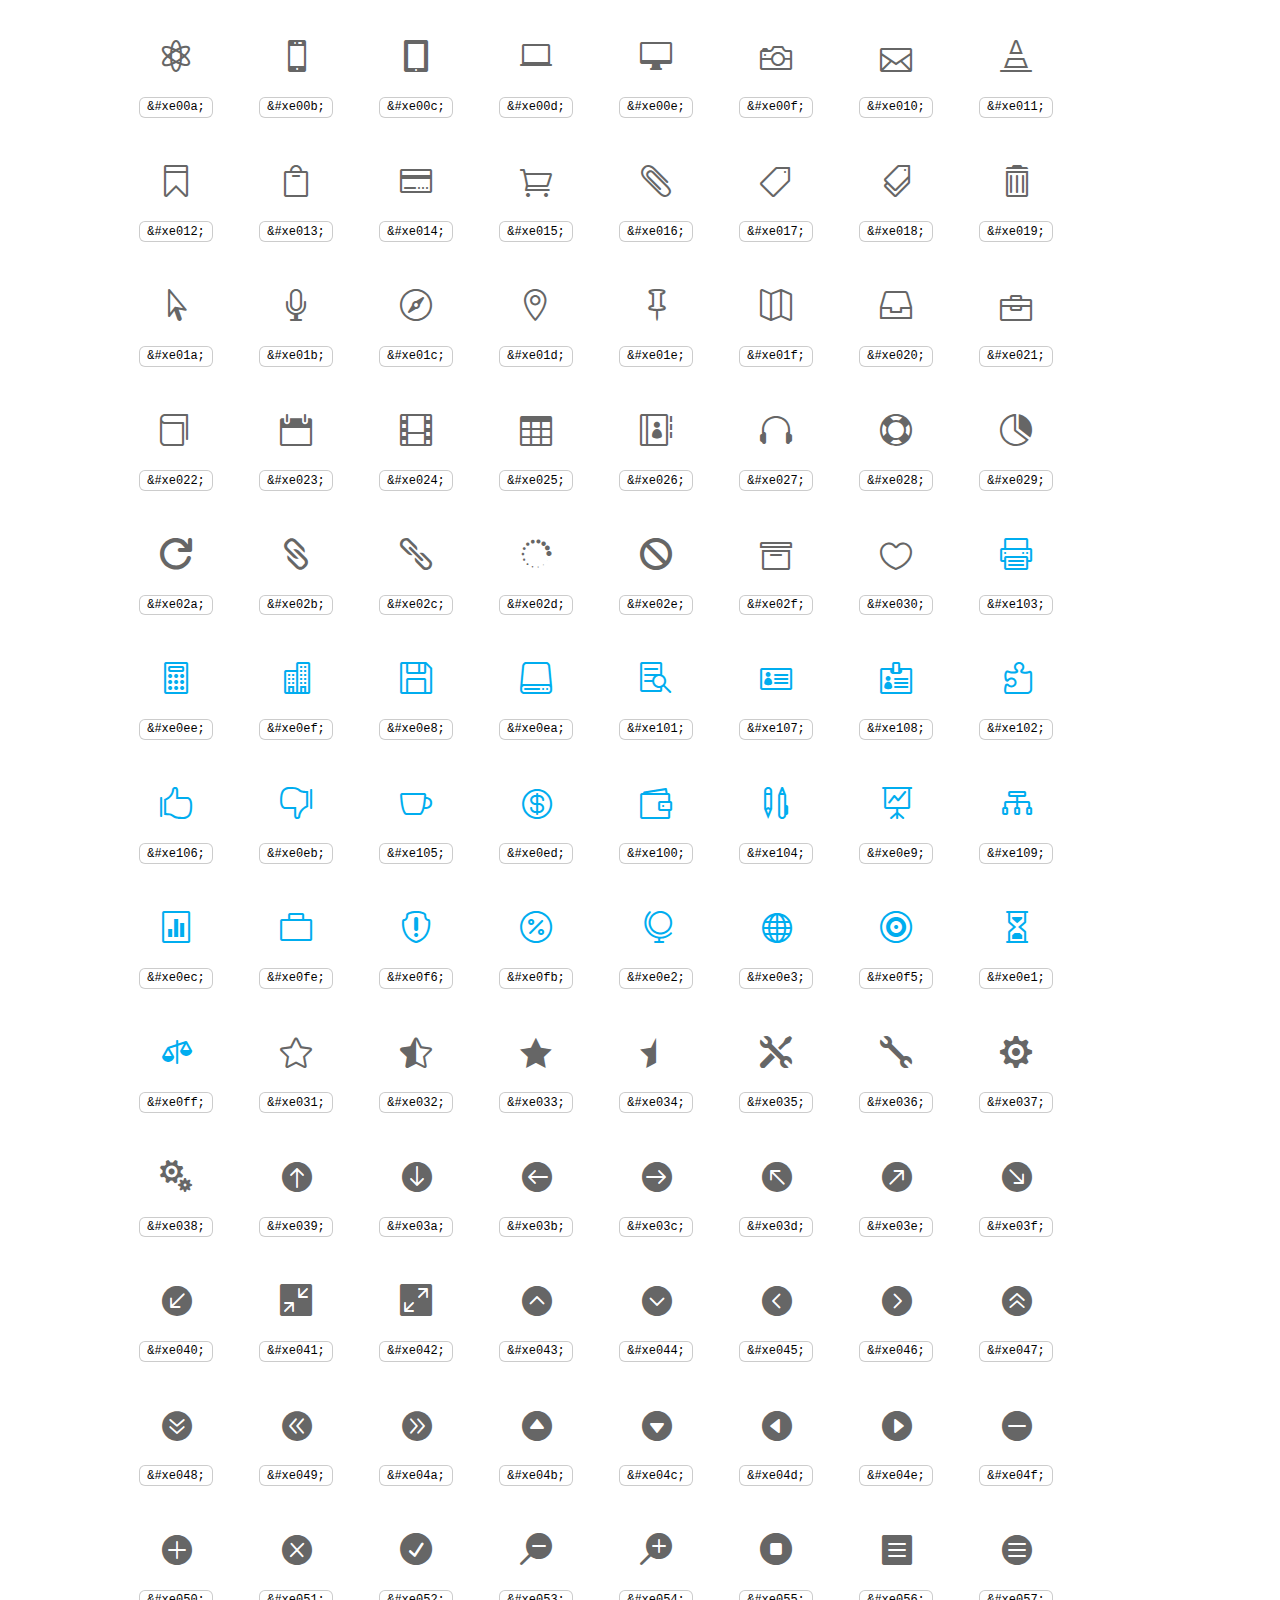
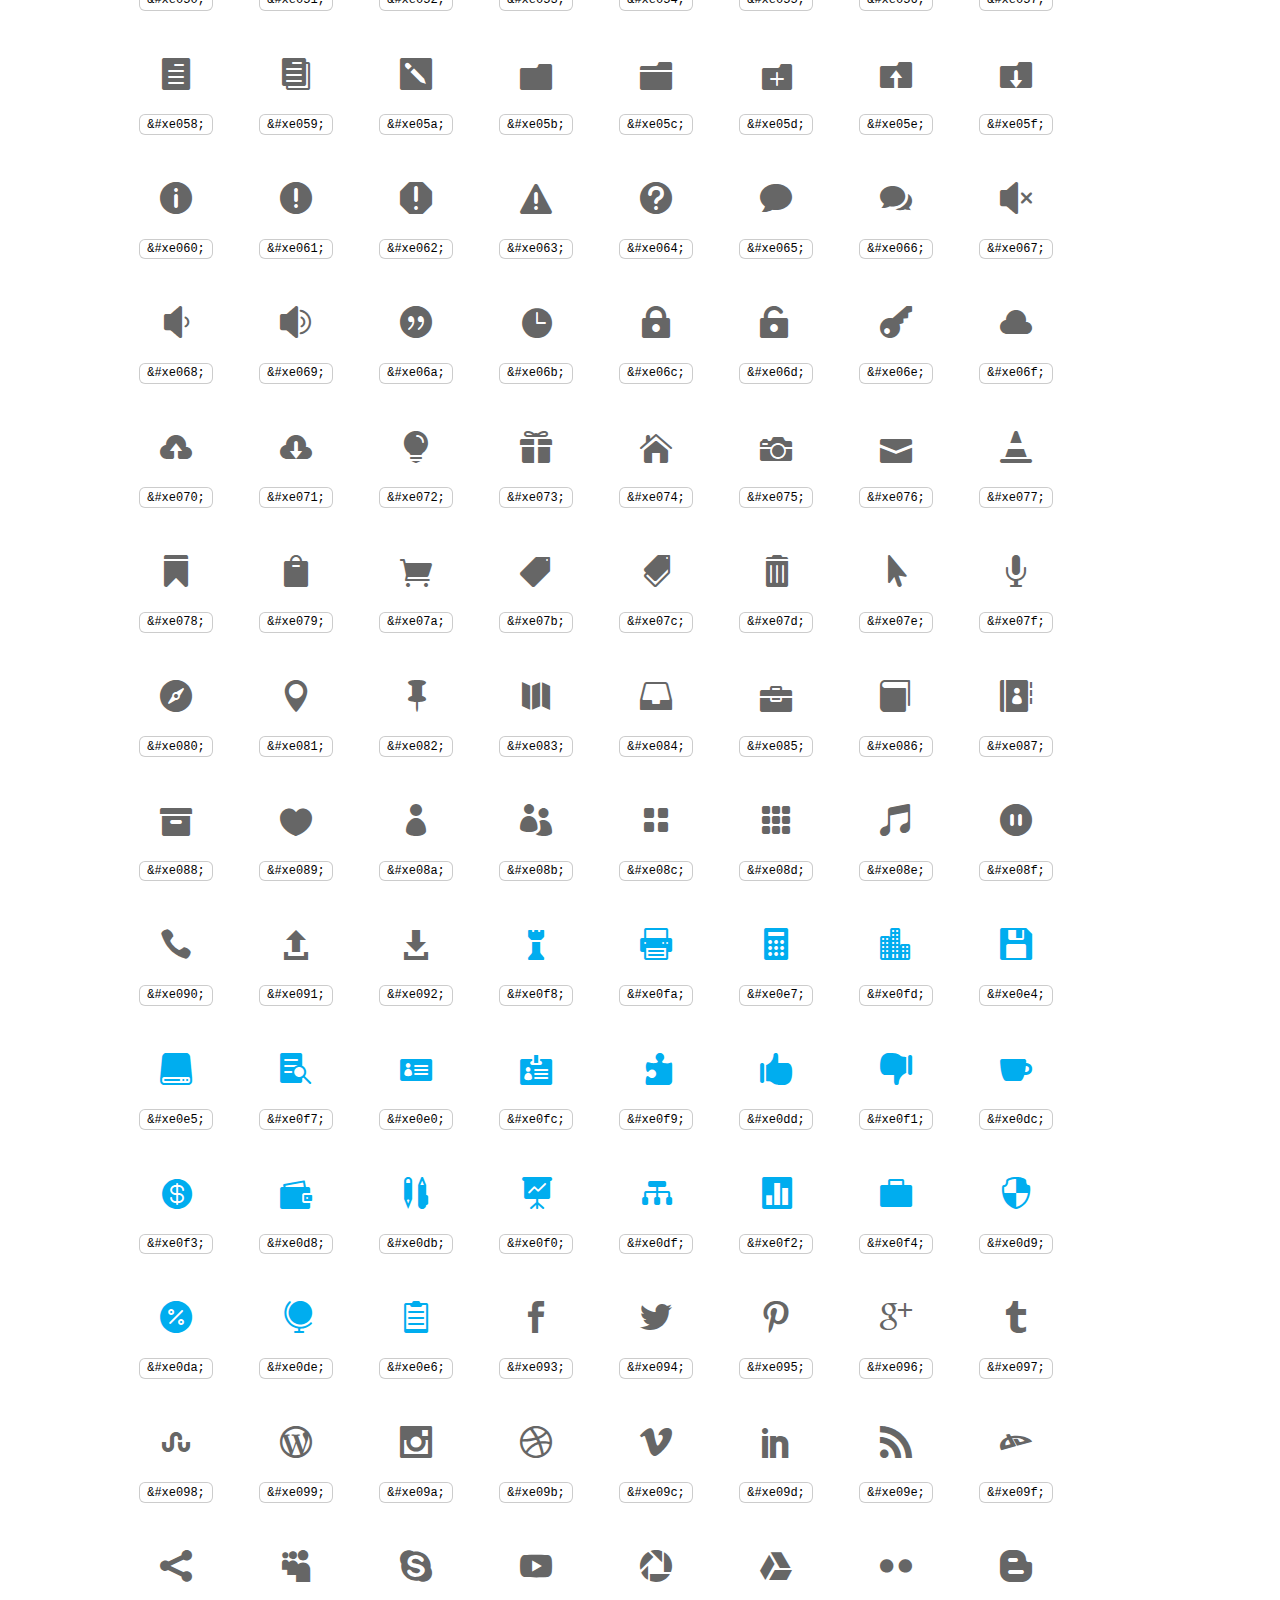
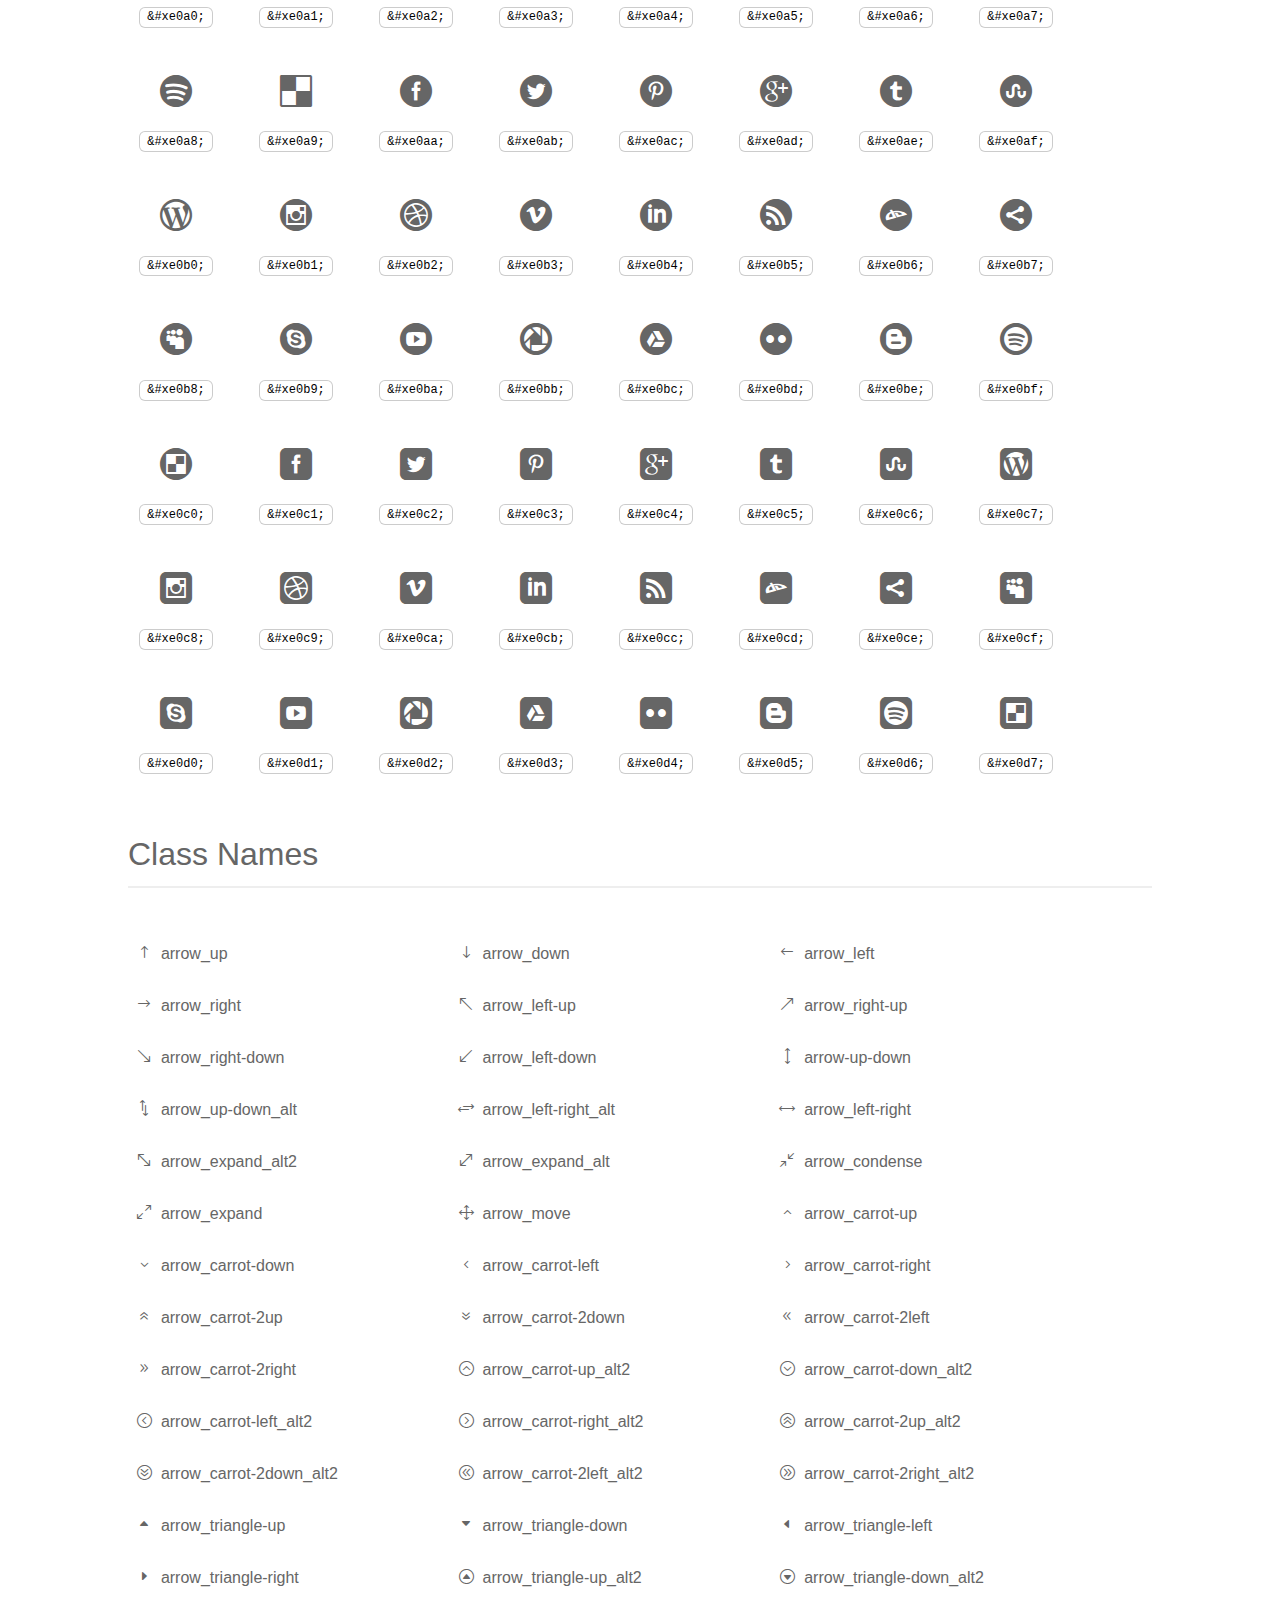
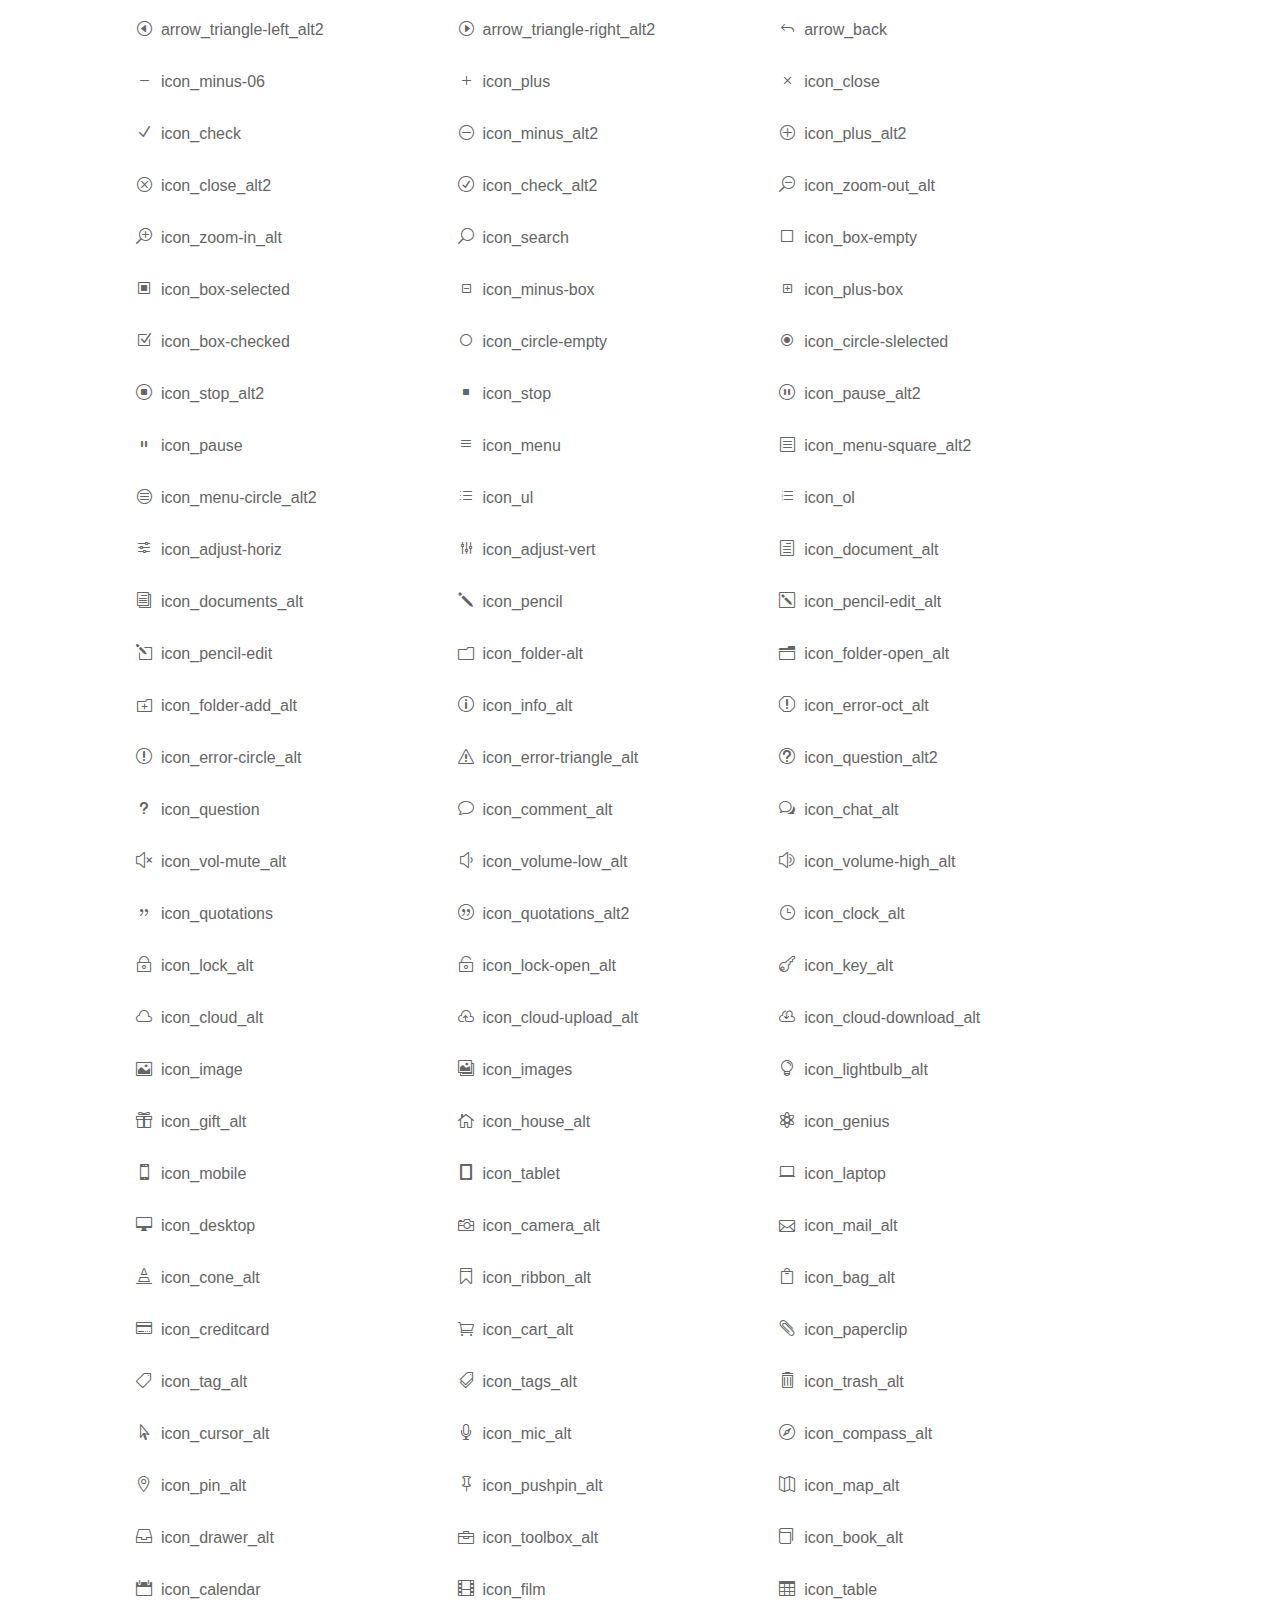
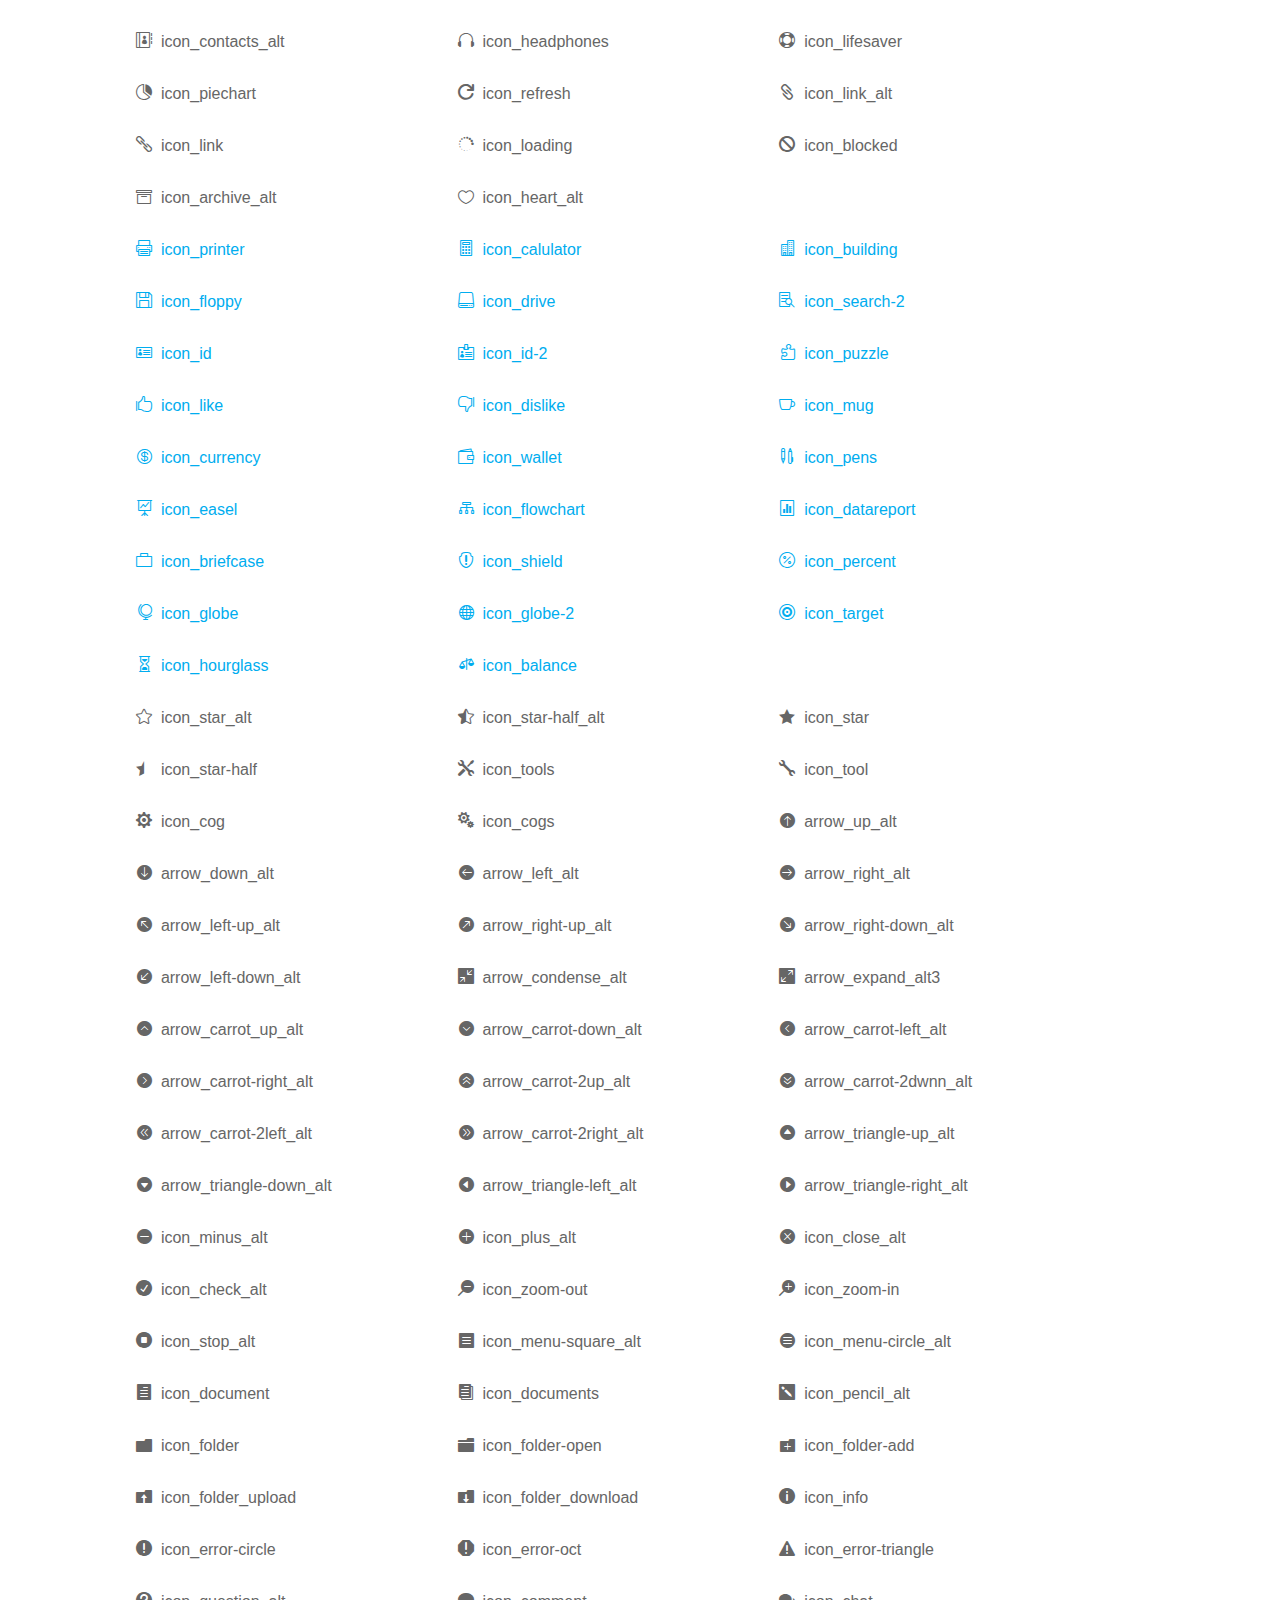
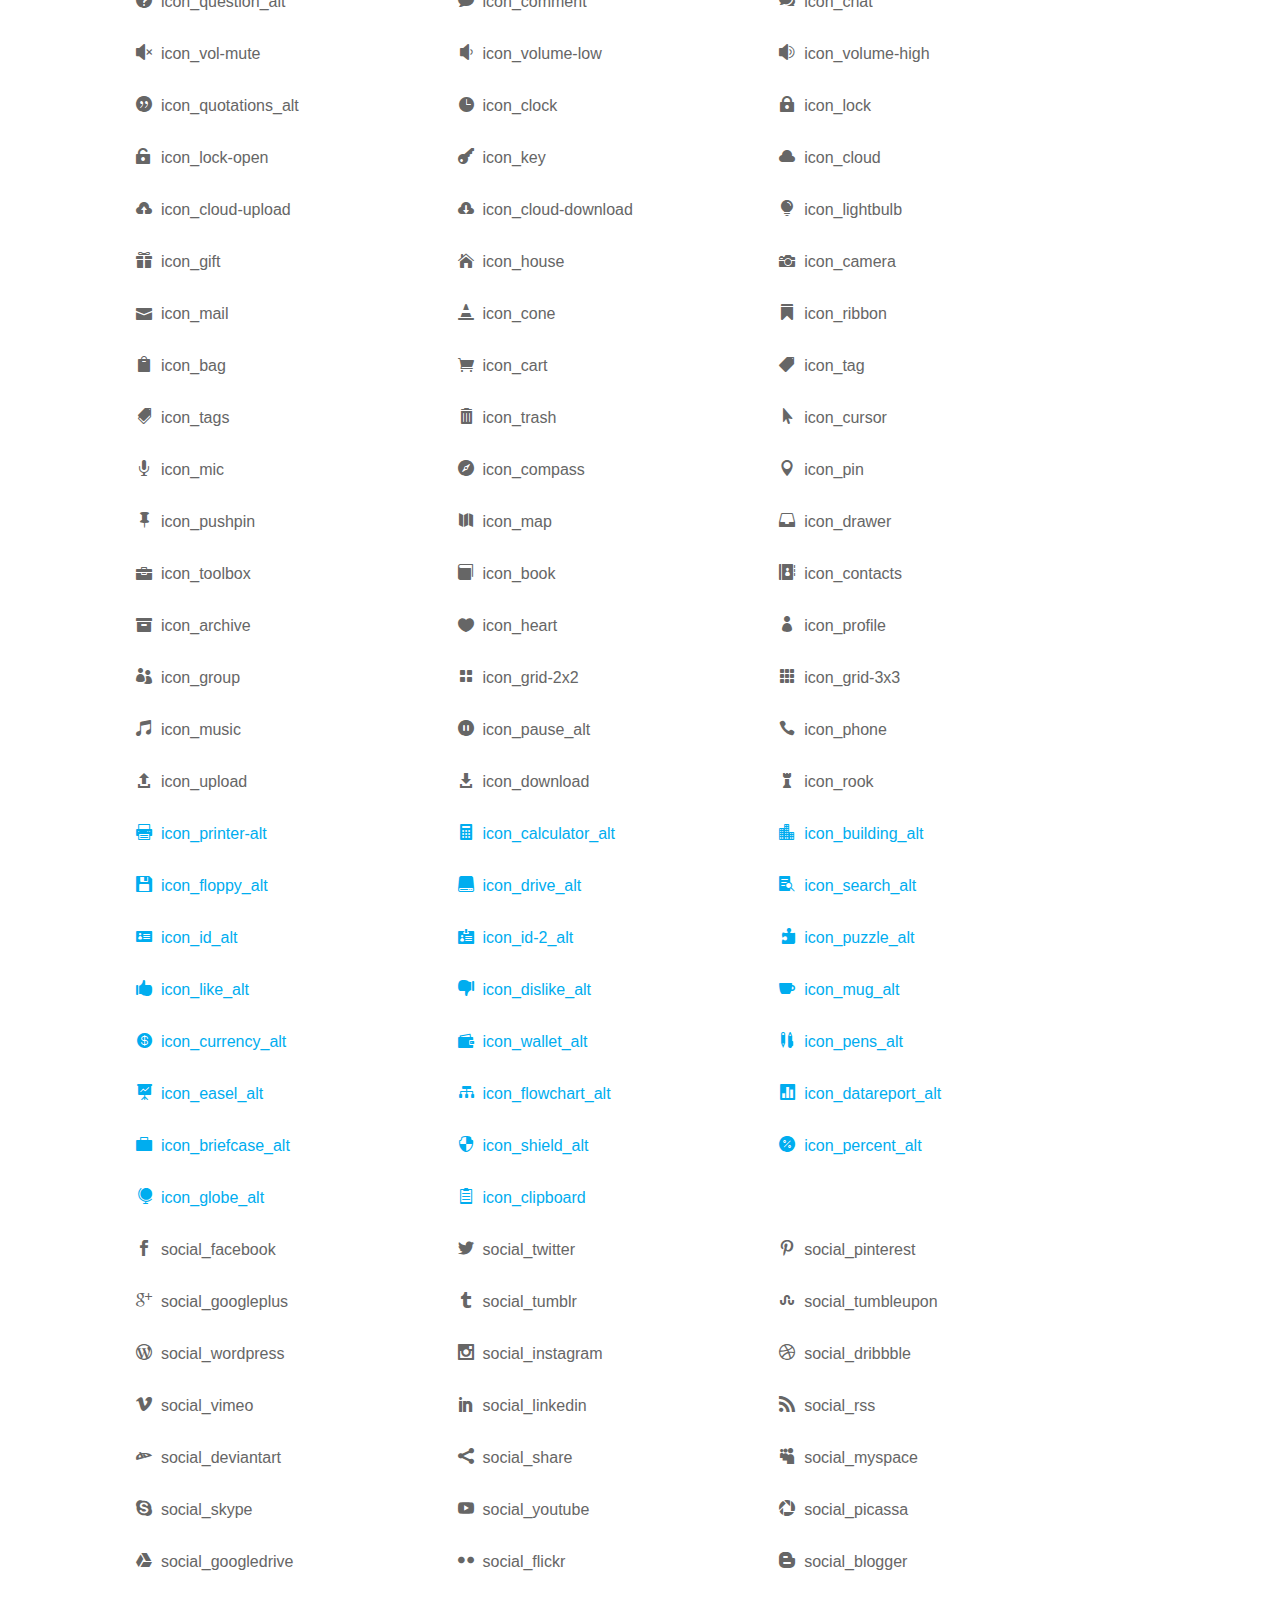
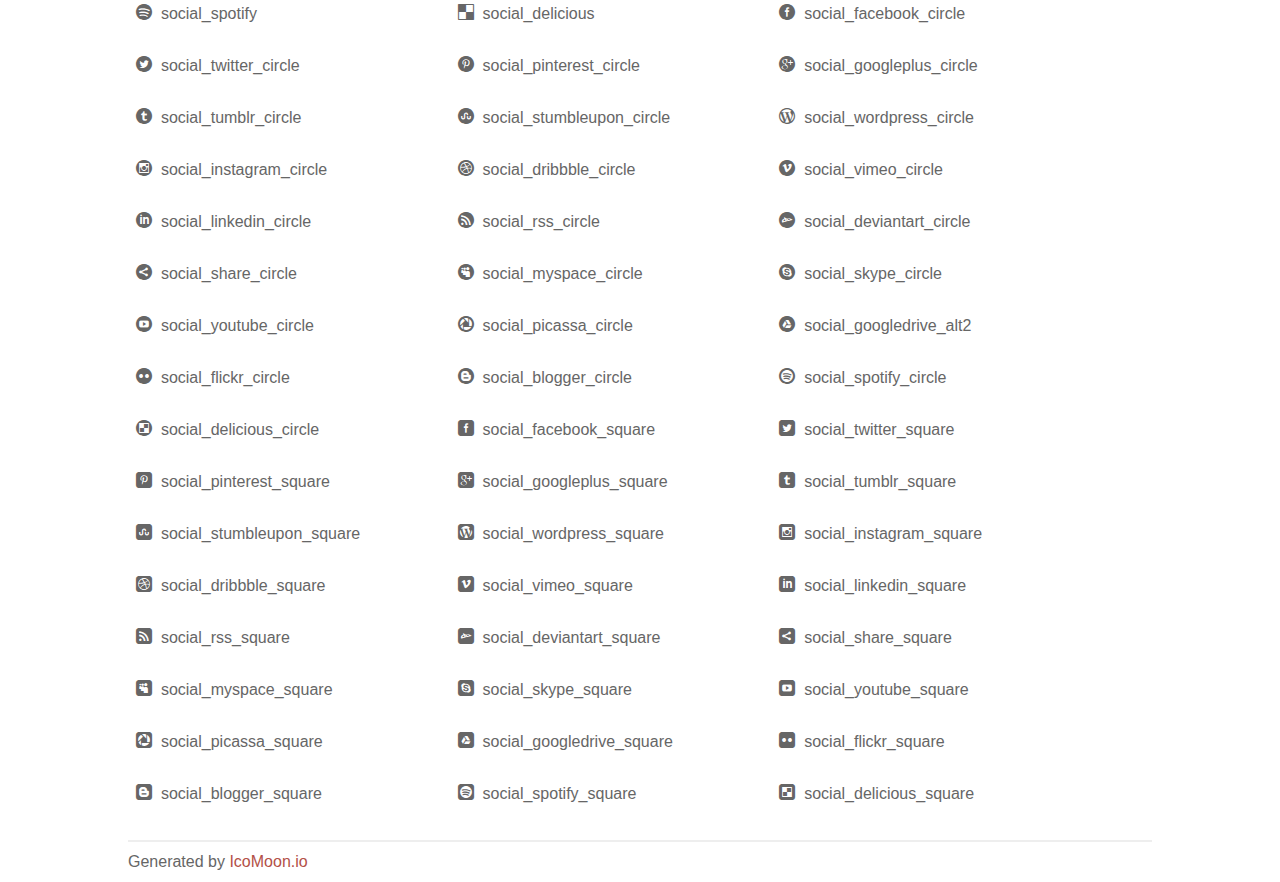
<file: static/post/fonts/elegant_font/HTML_CSS/index.html>
<!doctype html>
<html>
<head>
<title>Your Font/Glyphs</title>
<link rel="stylesheet" href="style.css" />
<!--[if lte IE 7]><script src="lte-ie7.js"></script><![endif]-->
<style>
	section, header, footer {display: block;}
	body {
		font-family: sans-serif;
		color: #666;
		line-height: 1.5;
		font-size: 1em;
	}
	* {
		-moz-box-sizing: border-box;
		-webkit-box-sizing: border-box;
		box-sizing: border-box;
		margin: 0;
		padding: 0;
	}
	.glyph {
		float: left;
		text-align: center;
		padding: .75em;
		margin: .4em 1.5em .75em 0;
		width: 6em;
		text-shadow: none;
	}
	
	.glyph input {
		font-family: consolas, monospace;
		font-size: 12px;
		width: 100%;
		text-align: center;
		border: 0;
		box-shadow: 0 0 0 1px #ccc;
		padding: .2em;
                -moz-border-radius: 5px;
                -webkit-border-radius: 5px;
	}
	
	

	.new {
		color:#00adef !important;
	}

	
	.w-main {
		width: 80%;
	}
	.centered {
		margin-left: auto;
		margin-right: auto;
	}
	.fs1 {
		font-size: 2em;
	}
	header {
		margin: 2em 0;
		padding-bottom: .5em;
		color: #666;
		box-shadow: 0 2px #eee;
	}
	header h1 {
		font-size: 2em;
		font-weight: normal;
	}
	.clearfix:before, .clearfix:after { content: ""; display: table; }
	.clearfix:after, .clear { clear: both; }
	footer {
		margin-top: 2em;
		padding: .5em 0;
		box-shadow: 0 -2px #eee;
	}
	a, a:visited {
		color: #B35047;
		text-decoration: none;
	}
	a:hover, a:focus {color: #000;}
	
	.box1 {
		font-size: 16px;
		display: inline-block;
		width: 30%;
		padding: .25em .5em;
		margin: 20px 10px 0 0;
	}
</style>
</head>
<body>
	<div class="w-main centered">
	<section class="mtm clearfix" id="glyphs">
	<div class="glyph">
		<div class="fs1" aria-hidden="true" data-icon="&#x21;"></div>
		<input type="text" readonly value="&amp;#x21;" />
	</div>
	<div class="glyph">
		<div class="fs1" aria-hidden="true" data-icon="&#x22;"></div>
		<input type="text" readonly value="&amp;#x22;" />
	</div>
	<div class="glyph">
		<div class="fs1" aria-hidden="true" data-icon="&#x23;"></div>
		<input type="text" readonly value="&amp;#x23;" />
	</div>
	<div class="glyph">
		<div class="fs1" aria-hidden="true" data-icon="&#x24;"></div>
		<input type="text" readonly value="&amp;#x24;" />
	</div>
	<div class="glyph">
		<div class="fs1" aria-hidden="true" data-icon="&#x25;"></div>
		<input type="text" readonly value="&amp;#x25;" />
	</div>
	<div class="glyph">
		<div class="fs1" aria-hidden="true" data-icon="&#x26;"></div>
		<input type="text" readonly value="&amp;#x26;" />
	</div>
	<div class="glyph">
		<div class="fs1" aria-hidden="true" data-icon="&#x27;"></div>
		<input type="text" readonly value="&amp;#x27;" />
	</div>
	<div class="glyph">
		<div class="fs1" aria-hidden="true" data-icon="&#x28;"></div>
		<input type="text" readonly value="&amp;#x28;" />
	</div>
	<div class="glyph">
		<div class="fs1" aria-hidden="true" data-icon="&#x29;"></div>
		<input type="text" readonly value="&amp;#x29;" />
	</div>
	<div class="glyph">
		<div class="fs1" aria-hidden="true" data-icon="&#x2a;"></div>
		<input type="text" readonly value="&amp;#x2a;" />
	</div>
	<div class="glyph">
		<div class="fs1" aria-hidden="true" data-icon="&#x2b;"></div>
		<input type="text" readonly value="&amp;#x2b;" />
	</div>
	<div class="glyph">
		<div class="fs1" aria-hidden="true" data-icon="&#x2c;"></div>
		<input type="text" readonly value="&amp;#x2c;" />
	</div>
	<div class="glyph">
		<div class="fs1" aria-hidden="true" data-icon="&#x2d;"></div>
		<input type="text" readonly value="&amp;#x2d;" />
	</div>
	<div class="glyph">
		<div class="fs1" aria-hidden="true" data-icon="&#x2e;"></div>
		<input type="text" readonly value="&amp;#x2e;" />
	</div>
	<div class="glyph">
		<div class="fs1" aria-hidden="true" data-icon="&#x2f;"></div>
		<input type="text" readonly value="&amp;#x2f;" />
	</div>
	<div class="glyph">
		<div class="fs1" aria-hidden="true" data-icon="&#x30;"></div>
		<input type="text" readonly value="&amp;#x30;" />
	</div>
	<div class="glyph">
		<div class="fs1" aria-hidden="true" data-icon="&#x31;"></div>
		<input type="text" readonly value="&amp;#x31;" />
	</div>
	<div class="glyph">
		<div class="fs1" aria-hidden="true" data-icon="&#x32;"></div>
		<input type="text" readonly value="&amp;#x32;" />
	</div>
	<div class="glyph">
		<div class="fs1" aria-hidden="true" data-icon="&#x33;"></div>
		<input type="text" readonly value="&amp;#x33;" />
	</div>
	<div class="glyph">
		<div class="fs1" aria-hidden="true" data-icon="&#x34;"></div>
		<input type="text" readonly value="&amp;#x34;" />
	</div>
	<div class="glyph">
		<div class="fs1" aria-hidden="true" data-icon="&#x35;"></div>
		<input type="text" readonly value="&amp;#x35;" />
	</div>
	<div class="glyph">
		<div class="fs1" aria-hidden="true" data-icon="&#x36;"></div>
		<input type="text" readonly value="&amp;#x36;" />
	</div>
	<div class="glyph">
		<div class="fs1" aria-hidden="true" data-icon="&#x37;"></div>
		<input type="text" readonly value="&amp;#x37;" />
	</div>
	<div class="glyph">
		<div class="fs1" aria-hidden="true" data-icon="&#x38;"></div>
		<input type="text" readonly value="&amp;#x38;" />
	</div>
	<div class="glyph">
		<div class="fs1" aria-hidden="true" data-icon="&#x39;"></div>
		<input type="text" readonly value="&amp;#x39;" />
	</div>
	<div class="glyph">
		<div class="fs1" aria-hidden="true" data-icon="&#x3a;"></div>
		<input type="text" readonly value="&amp;#x3a;" />
	</div>
	<div class="glyph">
		<div class="fs1" aria-hidden="true" data-icon="&#x3b;"></div>
		<input type="text" readonly value="&amp;#x3b;" />
	</div>
	<div class="glyph">
		<div class="fs1" aria-hidden="true" data-icon="&#x3c;"></div>
		<input type="text" readonly value="&amp;#x3c;" />
	</div>
	<div class="glyph">
		<div class="fs1" aria-hidden="true" data-icon="&#x3d;"></div>
		<input type="text" readonly value="&amp;#x3d;" />
	</div>
	<div class="glyph">
		<div class="fs1" aria-hidden="true" data-icon="&#x3e;"></div>
		<input type="text" readonly value="&amp;#x3e;" />
	</div>
	<div class="glyph">
		<div class="fs1" aria-hidden="true" data-icon="&#x3f;"></div>
		<input type="text" readonly value="&amp;#x3f;" />
	</div>
	<div class="glyph">
		<div class="fs1" aria-hidden="true" data-icon="&#x40;"></div>
		<input type="text" readonly value="&amp;#x40;" />
	</div>
	<div class="glyph">
		<div class="fs1" aria-hidden="true" data-icon="&#x41;"></div>
		<input type="text" readonly value="&amp;#x41;" />
	</div>
	<div class="glyph">
		<div class="fs1" aria-hidden="true" data-icon="&#x42;"></div>
		<input type="text" readonly value="&amp;#x42;" />
	</div>
	<div class="glyph">
		<div class="fs1" aria-hidden="true" data-icon="&#x43;"></div>
		<input type="text" readonly value="&amp;#x43;" />
	</div>
	<div class="glyph">
		<div class="fs1" aria-hidden="true" data-icon="&#x44;"></div>
		<input type="text" readonly value="&amp;#x44;" />
	</div>
	<div class="glyph">
		<div class="fs1" aria-hidden="true" data-icon="&#x45;"></div>
		<input type="text" readonly value="&amp;#x45;" />
	</div>
	<div class="glyph">
		<div class="fs1" aria-hidden="true" data-icon="&#x46;"></div>
		<input type="text" readonly value="&amp;#x46;" />
	</div>
	<div class="glyph">
		<div class="fs1" aria-hidden="true" data-icon="&#x47;"></div>
		<input type="text" readonly value="&amp;#x47;" />
	</div>
	<div class="glyph">
		<div class="fs1" aria-hidden="true" data-icon="&#x48;"></div>
		<input type="text" readonly value="&amp;#x48;" />
	</div>
	<div class="glyph">
		<div class="fs1" aria-hidden="true" data-icon="&#x49;"></div>
		<input type="text" readonly value="&amp;#x49;" />
	</div>
	<div class="glyph">
		<div class="fs1" aria-hidden="true" data-icon="&#x4a;"></div>
		<input type="text" readonly value="&amp;#x4a;" />
	</div>
	<div class="glyph">
		<div class="fs1" aria-hidden="true" data-icon="&#x4b;"></div>
		<input type="text" readonly value="&amp;#x4b;" />
	</div>
	<div class="glyph">
		<div class="fs1" aria-hidden="true" data-icon="&#x4c;"></div>
		<input type="text" readonly value="&amp;#x4c;" />
	</div>
	<div class="glyph">
		<div class="fs1" aria-hidden="true" data-icon="&#x4d;"></div>
		<input type="text" readonly value="&amp;#x4d;" />
	</div>
	<div class="glyph">
		<div class="fs1" aria-hidden="true" data-icon="&#x4e;"></div>
		<input type="text" readonly value="&amp;#x4e;" />
	</div>
	<div class="glyph">
		<div class="fs1" aria-hidden="true" data-icon="&#x4f;"></div>
		<input type="text" readonly value="&amp;#x4f;" />
	</div>
	<div class="glyph">
		<div class="fs1" aria-hidden="true" data-icon="&#x50;"></div>
		<input type="text" readonly value="&amp;#x50;" />
	</div>
	<div class="glyph">
		<div class="fs1" aria-hidden="true" data-icon="&#x51;"></div>
		<input type="text" readonly value="&amp;#x51;" />
	</div>
	<div class="glyph">
		<div class="fs1" aria-hidden="true" data-icon="&#x52;"></div>
		<input type="text" readonly value="&amp;#x52;" />
	</div>
	<div class="glyph">
		<div class="fs1" aria-hidden="true" data-icon="&#x53;"></div>
		<input type="text" readonly value="&amp;#x53;" />
	</div>
	<div class="glyph">
		<div class="fs1" aria-hidden="true" data-icon="&#x54;"></div>
		<input type="text" readonly value="&amp;#x54;" />
	</div>
	<div class="glyph">
		<div class="fs1" aria-hidden="true" data-icon="&#x55;"></div>
		<input type="text" readonly value="&amp;#x55;" />
	</div>
	<div class="glyph">
		<div class="fs1" aria-hidden="true" data-icon="&#x56;"></div>
		<input type="text" readonly value="&amp;#x56;" />
	</div>
	<div class="glyph">
		<div class="fs1" aria-hidden="true" data-icon="&#x57;"></div>
		<input type="text" readonly value="&amp;#x57;" />
	</div>
	<div class="glyph">
		<div class="fs1" aria-hidden="true" data-icon="&#x58;"></div>
		<input type="text" readonly value="&amp;#x58;" />
	</div>
	<div class="glyph">
		<div class="fs1" aria-hidden="true" data-icon="&#x59;"></div>
		<input type="text" readonly value="&amp;#x59;" />
	</div>
	<div class="glyph">
		<div class="fs1" aria-hidden="true" data-icon="&#x5a;"></div>
		<input type="text" readonly value="&amp;#x5a;" />
	</div>
	<div class="glyph">
		<div class="fs1" aria-hidden="true" data-icon="&#x5b;"></div>
		<input type="text" readonly value="&amp;#x5b;" />
	</div>
	<div class="glyph">
		<div class="fs1" aria-hidden="true" data-icon="&#x5c;"></div>
		<input type="text" readonly value="&amp;#x5c;" />
	</div>
	<div class="glyph">
		<div class="fs1" aria-hidden="true" data-icon="&#x5d;"></div>
		<input type="text" readonly value="&amp;#x5d;" />
	</div>
	<div class="glyph">
		<div class="fs1" aria-hidden="true" data-icon="&#x5e;"></div>
		<input type="text" readonly value="&amp;#x5e;" />
	</div>
	<div class="glyph">
		<div class="fs1" aria-hidden="true" data-icon="&#x5f;"></div>
		<input type="text" readonly value="&amp;#x5f;" />
	</div>
	<div class="glyph">
		<div class="fs1" aria-hidden="true" data-icon="&#x60;"></div>
		<input type="text" readonly value="&amp;#x60;" />
	</div>
	<div class="glyph">
		<div class="fs1" aria-hidden="true" data-icon="&#x61;"></div>
		<input type="text" readonly value="&amp;#x61;" />
	</div>
	<div class="glyph">
		<div class="fs1" aria-hidden="true" data-icon="&#x62;"></div>
		<input type="text" readonly value="&amp;#x62;" />
	</div>
	<div class="glyph">
		<div class="fs1" aria-hidden="true" data-icon="&#x63;"></div>
		<input type="text" readonly value="&amp;#x63;" />
	</div>
	<div class="glyph">
		<div class="fs1" aria-hidden="true" data-icon="&#x64;"></div>
		<input type="text" readonly value="&amp;#x64;" />
	</div>
	<div class="glyph">
		<div class="fs1" aria-hidden="true" data-icon="&#x65;"></div>
		<input type="text" readonly value="&amp;#x65;" />
	</div>
	<div class="glyph">
		<div class="fs1" aria-hidden="true" data-icon="&#x66;"></div>
		<input type="text" readonly value="&amp;#x66;" />
	</div>
	<div class="glyph">
		<div class="fs1" aria-hidden="true" data-icon="&#x67;"></div>
		<input type="text" readonly value="&amp;#x67;" />
	</div>
	<div class="glyph">
		<div class="fs1" aria-hidden="true" data-icon="&#x68;"></div>
		<input type="text" readonly value="&amp;#x68;" />
	</div>
	<div class="glyph">
		<div class="fs1" aria-hidden="true" data-icon="&#x69;"></div>
		<input type="text" readonly value="&amp;#x69;" />
	</div>
	<div class="glyph">
		<div class="fs1" aria-hidden="true" data-icon="&#x6a;"></div>
		<input type="text" readonly value="&amp;#x6a;" />
	</div>
	<div class="glyph">
		<div class="fs1" aria-hidden="true" data-icon="&#x6b;"></div>
		<input type="text" readonly value="&amp;#x6b;" />
	</div>
	<div class="glyph">
		<div class="fs1" aria-hidden="true" data-icon="&#x6c;"></div>
		<input type="text" readonly value="&amp;#x6c;" />
	</div>
	<div class="glyph">
		<div class="fs1" aria-hidden="true" data-icon="&#x6d;"></div>
		<input type="text" readonly value="&amp;#x6d;" />
	</div>
	<div class="glyph">
		<div class="fs1" aria-hidden="true" data-icon="&#x6e;"></div>
		<input type="text" readonly value="&amp;#x6e;" />
	</div>
	<div class="glyph">
		<div class="fs1" aria-hidden="true" data-icon="&#x6f;"></div>
		<input type="text" readonly value="&amp;#x6f;" />
	</div>
	<div class="glyph">
		<div class="fs1" aria-hidden="true" data-icon="&#x70;"></div>
		<input type="text" readonly value="&amp;#x70;" />
	</div>
	<div class="glyph">
		<div class="fs1" aria-hidden="true" data-icon="&#x71;"></div>
		<input type="text" readonly value="&amp;#x71;" />
	</div>
	<div class="glyph">
		<div class="fs1" aria-hidden="true" data-icon="&#x72;"></div>
		<input type="text" readonly value="&amp;#x72;" />
	</div>
	<div class="glyph">
		<div class="fs1" aria-hidden="true" data-icon="&#x73;"></div>
		<input type="text" readonly value="&amp;#x73;" />
	</div>
	<div class="glyph">
		<div class="fs1" aria-hidden="true" data-icon="&#x74;"></div>
		<input type="text" readonly value="&amp;#x74;" />
	</div>
	<div class="glyph">
		<div class="fs1" aria-hidden="true" data-icon="&#x75;"></div>
		<input type="text" readonly value="&amp;#x75;" />
	</div>
	<div class="glyph">
		<div class="fs1" aria-hidden="true" data-icon="&#x76;"></div>
		<input type="text" readonly value="&amp;#x76;" />
	</div>
	<div class="glyph">
		<div class="fs1" aria-hidden="true" data-icon="&#x77;"></div>
		<input type="text" readonly value="&amp;#x77;" />
	</div>
	<div class="glyph">
		<div class="fs1" aria-hidden="true" data-icon="&#x78;"></div>
		<input type="text" readonly value="&amp;#x78;" />
	</div>
	<div class="glyph">
		<div class="fs1" aria-hidden="true" data-icon="&#x79;"></div>
		<input type="text" readonly value="&amp;#x79;" />
	</div>
	<div class="glyph">
		<div class="fs1" aria-hidden="true" data-icon="&#x7a;"></div>
		<input type="text" readonly value="&amp;#x7a;" />
	</div>
	<div class="glyph">
		<div class="fs1" aria-hidden="true" data-icon="&#x7b;"></div>
		<input type="text" readonly value="&amp;#x7b;" />
	</div>
	<div class="glyph">
		<div class="fs1" aria-hidden="true" data-icon="&#x7c;"></div>
		<input type="text" readonly value="&amp;#x7c;" />
	</div>
	<div class="glyph">
		<div class="fs1" aria-hidden="true" data-icon="&#x7d;"></div>
		<input type="text" readonly value="&amp;#x7d;" />
	</div>
	<div class="glyph">
		<div class="fs1" aria-hidden="true" data-icon="&#x7e;"></div>
		<input type="text" readonly value="&amp;#x7e;" />
	</div>
	<div class="glyph">
		<div class="fs1" aria-hidden="true" data-icon="&#xe000;"></div>
		<input type="text" readonly value="&amp;#xe000;" />
	</div>
	<div class="glyph">
		<div class="fs1" aria-hidden="true" data-icon="&#xe001;"></div>
		<input type="text" readonly value="&amp;#xe001;" />
	</div>
	<div class="glyph">
		<div class="fs1" aria-hidden="true" data-icon="&#xe002;"></div>
		<input type="text" readonly value="&amp;#xe002;" />
	</div>
	<div class="glyph">
		<div class="fs1" aria-hidden="true" data-icon="&#xe003;"></div>
		<input type="text" readonly value="&amp;#xe003;" />
	</div>
	<div class="glyph">
		<div class="fs1" aria-hidden="true" data-icon="&#xe004;"></div>
		<input type="text" readonly value="&amp;#xe004;" />
	</div>
	<div class="glyph">
		<div class="fs1" aria-hidden="true" data-icon="&#xe005;"></div>
		<input type="text" readonly value="&amp;#xe005;" />
	</div>
	<div class="glyph">
		<div class="fs1" aria-hidden="true" data-icon="&#xe006;"></div>
		<input type="text" readonly value="&amp;#xe006;" />
	</div>
	<div class="glyph">
		<div class="fs1" aria-hidden="true" data-icon="&#xe007;"></div>
		<input type="text" readonly value="&amp;#xe007;" />
	</div>
	<div class="glyph">
		<div class="fs1" aria-hidden="true" data-icon="&#xe008;"></div>
		<input type="text" readonly value="&amp;#xe008;" />
	</div>
	<div class="glyph">
		<div class="fs1" aria-hidden="true" data-icon="&#xe009;"></div>
		<input type="text" readonly value="&amp;#xe009;" />
	</div>
	<div class="glyph">
		<div class="fs1" aria-hidden="true" data-icon="&#xe00a;"></div>
		<input type="text" readonly value="&amp;#xe00a;" />
	</div>
	<div class="glyph">
		<div class="fs1" aria-hidden="true" data-icon="&#xe00b;"></div>
		<input type="text" readonly value="&amp;#xe00b;" />
	</div>
	<div class="glyph">
		<div class="fs1" aria-hidden="true" data-icon="&#xe00c;"></div>
		<input type="text" readonly value="&amp;#xe00c;" />
	</div>
	<div class="glyph">
		<div class="fs1" aria-hidden="true" data-icon="&#xe00d;"></div>
		<input type="text" readonly value="&amp;#xe00d;" />
	</div>
	<div class="glyph">
		<div class="fs1" aria-hidden="true" data-icon="&#xe00e;"></div>
		<input type="text" readonly value="&amp;#xe00e;" />
	</div>
	<div class="glyph">
		<div class="fs1" aria-hidden="true" data-icon="&#xe00f;"></div>
		<input type="text" readonly value="&amp;#xe00f;" />
	</div>
	<div class="glyph">
		<div class="fs1" aria-hidden="true" data-icon="&#xe010;"></div>
		<input type="text" readonly value="&amp;#xe010;" />
	</div>
	<div class="glyph">
		<div class="fs1" aria-hidden="true" data-icon="&#xe011;"></div>
		<input type="text" readonly value="&amp;#xe011;" />
	</div>
	<div class="glyph">
		<div class="fs1" aria-hidden="true" data-icon="&#xe012;"></div>
		<input type="text" readonly value="&amp;#xe012;" />
	</div>
	<div class="glyph">
		<div class="fs1" aria-hidden="true" data-icon="&#xe013;"></div>
		<input type="text" readonly value="&amp;#xe013;" />
	</div>
	<div class="glyph">
		<div class="fs1" aria-hidden="true" data-icon="&#xe014;"></div>
		<input type="text" readonly value="&amp;#xe014;" />
	</div>
	<div class="glyph">
		<div class="fs1" aria-hidden="true" data-icon="&#xe015;"></div>
		<input type="text" readonly value="&amp;#xe015;" />
	</div>
	<div class="glyph">
		<div class="fs1" aria-hidden="true" data-icon="&#xe016;"></div>
		<input type="text" readonly value="&amp;#xe016;" />
	</div>
	<div class="glyph">
		<div class="fs1" aria-hidden="true" data-icon="&#xe017;"></div>
		<input type="text" readonly value="&amp;#xe017;" />
	</div>
	<div class="glyph">
		<div class="fs1" aria-hidden="true" data-icon="&#xe018;"></div>
		<input type="text" readonly value="&amp;#xe018;" />
	</div>
	<div class="glyph">
		<div class="fs1" aria-hidden="true" data-icon="&#xe019;"></div>
		<input type="text" readonly value="&amp;#xe019;" />
	</div>
	<div class="glyph">
		<div class="fs1" aria-hidden="true" data-icon="&#xe01a;"></div>
		<input type="text" readonly value="&amp;#xe01a;" />
	</div>
	<div class="glyph">
		<div class="fs1" aria-hidden="true" data-icon="&#xe01b;"></div>
		<input type="text" readonly value="&amp;#xe01b;" />
	</div>
	<div class="glyph">
		<div class="fs1" aria-hidden="true" data-icon="&#xe01c;"></div>
		<input type="text" readonly value="&amp;#xe01c;" />
	</div>
	<div class="glyph">
		<div class="fs1" aria-hidden="true" data-icon="&#xe01d;"></div>
		<input type="text" readonly value="&amp;#xe01d;" />
	</div>
	<div class="glyph">
		<div class="fs1" aria-hidden="true" data-icon="&#xe01e;"></div>
		<input type="text" readonly value="&amp;#xe01e;" />
	</div>
	<div class="glyph">
		<div class="fs1" aria-hidden="true" data-icon="&#xe01f;"></div>
		<input type="text" readonly value="&amp;#xe01f;" />
	</div>
	<div class="glyph">
		<div class="fs1" aria-hidden="true" data-icon="&#xe020;"></div>
		<input type="text" readonly value="&amp;#xe020;" />
	</div>
	<div class="glyph">
		<div class="fs1" aria-hidden="true" data-icon="&#xe021;"></div>
		<input type="text" readonly value="&amp;#xe021;" />
	</div>
	<div class="glyph">
		<div class="fs1" aria-hidden="true" data-icon="&#xe022;"></div>
		<input type="text" readonly value="&amp;#xe022;" />
	</div>
	<div class="glyph">
		<div class="fs1" aria-hidden="true" data-icon="&#xe023;"></div>
		<input type="text" readonly value="&amp;#xe023;" />
	</div>
	<div class="glyph">
		<div class="fs1" aria-hidden="true" data-icon="&#xe024;"></div>
		<input type="text" readonly value="&amp;#xe024;" />
	</div>
	<div class="glyph">
		<div class="fs1" aria-hidden="true" data-icon="&#xe025;"></div>
		<input type="text" readonly value="&amp;#xe025;" />
	</div>
	<div class="glyph">
		<div class="fs1" aria-hidden="true" data-icon="&#xe026;"></div>
		<input type="text" readonly value="&amp;#xe026;" />
	</div>
	<div class="glyph">
		<div class="fs1" aria-hidden="true" data-icon="&#xe027;"></div>
		<input type="text" readonly value="&amp;#xe027;" />
	</div>
	<div class="glyph">
		<div class="fs1" aria-hidden="true" data-icon="&#xe028;"></div>
		<input type="text" readonly value="&amp;#xe028;" />
	</div>
	<div class="glyph">
		<div class="fs1" aria-hidden="true" data-icon="&#xe029;"></div>
		<input type="text" readonly value="&amp;#xe029;" />
	</div>
	<div class="glyph">
		<div class="fs1" aria-hidden="true" data-icon="&#xe02a;"></div>
		<input type="text" readonly value="&amp;#xe02a;" />
	</div>
	<div class="glyph">
		<div class="fs1" aria-hidden="true" data-icon="&#xe02b;"></div>
		<input type="text" readonly value="&amp;#xe02b;" />
	</div>
	<div class="glyph">
		<div class="fs1" aria-hidden="true" data-icon="&#xe02c;"></div>
		<input type="text" readonly value="&amp;#xe02c;" />
	</div>
	<div class="glyph">
		<div class="fs1" aria-hidden="true" data-icon="&#xe02d;"></div>
		<input type="text" readonly value="&amp;#xe02d;" />
	</div>
	<div class="glyph">
		<div class="fs1" aria-hidden="true" data-icon="&#xe02e;"></div>
		<input type="text" readonly value="&amp;#xe02e;" />
	</div>
	<div class="glyph">
		<div class="fs1" aria-hidden="true" data-icon="&#xe02f;"></div>
		<input type="text" readonly value="&amp;#xe02f;" />
	</div>
	<div class="glyph">
		<div class="fs1" aria-hidden="true" data-icon="&#xe030;"></div>
		<input type="text" readonly value="&amp;#xe030;" />
	</div>
    
    <div class="new">
    
    <div class="glyph">
		<div class="fs1" aria-hidden="true" data-icon="&#xe103;"></div>
		<input type="text" readonly value="&amp;#xe103;" />
	</div>
	<div class="glyph">
		<div class="fs1" aria-hidden="true" data-icon="&#xe0ee;"></div>
		<input type="text" readonly value="&amp;#xe0ee;" />
	</div>
	<div class="glyph">
		<div class="fs1" aria-hidden="true" data-icon="&#xe0ef;"></div>
		<input type="text" readonly value="&amp;#xe0ef;" />
	</div>
	<div class="glyph">
		<div class="fs1" aria-hidden="true" data-icon="&#xe0e8;"></div>
		<input type="text" readonly value="&amp;#xe0e8;" />
	</div>
	<div class="glyph">
		<div class="fs1" aria-hidden="true" data-icon="&#xe0ea;"></div>
		<input type="text" readonly value="&amp;#xe0ea;" />
	</div>
	<div class="glyph">
		<div class="fs1" aria-hidden="true" data-icon="&#xe101;"></div>
		<input type="text" readonly value="&amp;#xe101;" />
	</div>
	<div class="glyph">
		<div class="fs1" aria-hidden="true" data-icon="&#xe107;"></div>
		<input type="text" readonly value="&amp;#xe107;" />
	</div>
	<div class="glyph">
		<div class="fs1" aria-hidden="true" data-icon="&#xe108;"></div>
		<input type="text" readonly value="&amp;#xe108;" />
	</div>
	<div class="glyph">
		<div class="fs1" aria-hidden="true" data-icon="&#xe102;"></div>
		<input type="text" readonly value="&amp;#xe102;" />
	</div>
	<div class="glyph">
		<div class="fs1" aria-hidden="true" data-icon="&#xe106;"></div>
		<input type="text" readonly value="&amp;#xe106;" />
	</div>
	<div class="glyph">
		<div class="fs1" aria-hidden="true" data-icon="&#xe0eb;"></div>
		<input type="text" readonly value="&amp;#xe0eb;" />
	</div>
	<div class="glyph">
		<div class="fs1" aria-hidden="true" data-icon="&#xe105;"></div>
		<input type="text" readonly value="&amp;#xe105;" />
	</div>
	<div class="glyph">
		<div class="fs1" aria-hidden="true" data-icon="&#xe0ed;"></div>
		<input type="text" readonly value="&amp;#xe0ed;" />
	</div>
	<div class="glyph">
		<div class="fs1" aria-hidden="true" data-icon="&#xe100;"></div>
		<input type="text" readonly value="&amp;#xe100;" />
	</div>
	<div class="glyph">
		<div class="fs1" aria-hidden="true" data-icon="&#xe104;"></div>
		<input type="text" readonly value="&amp;#xe104;" />
	</div>
	<div class="glyph">
		<div class="fs1" aria-hidden="true" data-icon="&#xe0e9;"></div>
		<input type="text" readonly value="&amp;#xe0e9;" />
	</div>
	<div class="glyph">
		<div class="fs1" aria-hidden="true" data-icon="&#xe109;"></div>
		<input type="text" readonly value="&amp;#xe109;" />
	</div>
	<div class="glyph">
		<div class="fs1" aria-hidden="true" data-icon="&#xe0ec;"></div>
		<input type="text" readonly value="&amp;#xe0ec;" />
	</div>
	<div class="glyph">
		<div class="fs1" aria-hidden="true" data-icon="&#xe0fe;"></div>
		<input type="text" readonly value="&amp;#xe0fe;" />
	</div>
	<div class="glyph">
		<div class="fs1" aria-hidden="true" data-icon="&#xe0f6;"></div>
		<input type="text" readonly value="&amp;#xe0f6;" />
	</div>
	<div class="glyph">
		<div class="fs1" aria-hidden="true" data-icon="&#xe0fb;"></div>
		<input type="text" readonly value="&amp;#xe0fb;" />
	</div>
	<div class="glyph">
		<div class="fs1" aria-hidden="true" data-icon="&#xe0e2;"></div>
		<input type="text" readonly value="&amp;#xe0e2;" />
	</div>
	<div class="glyph">
		<div class="fs1" aria-hidden="true" data-icon="&#xe0e3;"></div>
		<input type="text" readonly value="&amp;#xe0e3;" />
	</div>
	<div class="glyph">
		<div class="fs1" aria-hidden="true" data-icon="&#xe0f5;"></div>
		<input type="text" readonly value="&amp;#xe0f5;" />
	</div>
	<div class="glyph">
		<div class="fs1" aria-hidden="true" data-icon="&#xe0e1;"></div>
		<input type="text" readonly value="&amp;#xe0e1;" />
	</div>
	<div class="glyph">
		<div class="fs1" aria-hidden="true" data-icon="&#xe0ff;"></div>
		<input type="text" readonly value="&amp;#xe0ff;" />
	</div>
    
    </div>
    
	<div class="glyph">
		<div class="fs1" aria-hidden="true" data-icon="&#xe031;"></div>
		<input type="text" readonly value="&amp;#xe031;" />
	</div>
	<div class="glyph">
		<div class="fs1" aria-hidden="true" data-icon="&#xe032;"></div>
		<input type="text" readonly value="&amp;#xe032;" />
	</div>
	<div class="glyph">
		<div class="fs1" aria-hidden="true" data-icon="&#xe033;"></div>
		<input type="text" readonly value="&amp;#xe033;" />
	</div>
	<div class="glyph">
		<div class="fs1" aria-hidden="true" data-icon="&#xe034;"></div>
		<input type="text" readonly value="&amp;#xe034;" />
	</div>
	<div class="glyph">
		<div class="fs1" aria-hidden="true" data-icon="&#xe035;"></div>
		<input type="text" readonly value="&amp;#xe035;" />
	</div>
	<div class="glyph">
		<div class="fs1" aria-hidden="true" data-icon="&#xe036;"></div>
		<input type="text" readonly value="&amp;#xe036;" />
	</div>
	<div class="glyph">
		<div class="fs1" aria-hidden="true" data-icon="&#xe037;"></div>
		<input type="text" readonly value="&amp;#xe037;" />
	</div>
	<div class="glyph">
		<div class="fs1" aria-hidden="true" data-icon="&#xe038;"></div>
		<input type="text" readonly value="&amp;#xe038;" />
	</div>
	<div class="glyph">
		<div class="fs1" aria-hidden="true" data-icon="&#xe039;"></div>
		<input type="text" readonly value="&amp;#xe039;" />
	</div>
	<div class="glyph">
		<div class="fs1" aria-hidden="true" data-icon="&#xe03a;"></div>
		<input type="text" readonly value="&amp;#xe03a;" />
	</div>
	<div class="glyph">
		<div class="fs1" aria-hidden="true" data-icon="&#xe03b;"></div>
		<input type="text" readonly value="&amp;#xe03b;" />
	</div>
	<div class="glyph">
		<div class="fs1" aria-hidden="true" data-icon="&#xe03c;"></div>
		<input type="text" readonly value="&amp;#xe03c;" />
	</div>
	<div class="glyph">
		<div class="fs1" aria-hidden="true" data-icon="&#xe03d;"></div>
		<input type="text" readonly value="&amp;#xe03d;" />
	</div>
	<div class="glyph">
		<div class="fs1" aria-hidden="true" data-icon="&#xe03e;"></div>
		<input type="text" readonly value="&amp;#xe03e;" />
	</div>
	<div class="glyph">
		<div class="fs1" aria-hidden="true" data-icon="&#xe03f;"></div>
		<input type="text" readonly value="&amp;#xe03f;" />
	</div>
	<div class="glyph">
		<div class="fs1" aria-hidden="true" data-icon="&#xe040;"></div>
		<input type="text" readonly value="&amp;#xe040;" />
	</div>
	<div class="glyph">
		<div class="fs1" aria-hidden="true" data-icon="&#xe041;"></div>
		<input type="text" readonly value="&amp;#xe041;" />
	</div>
	<div class="glyph">
		<div class="fs1" aria-hidden="true" data-icon="&#xe042;"></div>
		<input type="text" readonly value="&amp;#xe042;" />
	</div>
	<div class="glyph">
		<div class="fs1" aria-hidden="true" data-icon="&#xe043;"></div>
		<input type="text" readonly value="&amp;#xe043;" />
	</div>
	<div class="glyph">
		<div class="fs1" aria-hidden="true" data-icon="&#xe044;"></div>
		<input type="text" readonly value="&amp;#xe044;" />
	</div>
	<div class="glyph">
		<div class="fs1" aria-hidden="true" data-icon="&#xe045;"></div>
		<input type="text" readonly value="&amp;#xe045;" />
	</div>
	<div class="glyph">
		<div class="fs1" aria-hidden="true" data-icon="&#xe046;"></div>
		<input type="text" readonly value="&amp;#xe046;" />
	</div>
	<div class="glyph">
		<div class="fs1" aria-hidden="true" data-icon="&#xe047;"></div>
		<input type="text" readonly value="&amp;#xe047;" />
	</div>
	<div class="glyph">
		<div class="fs1" aria-hidden="true" data-icon="&#xe048;"></div>
		<input type="text" readonly value="&amp;#xe048;" />
	</div>
	<div class="glyph">
		<div class="fs1" aria-hidden="true" data-icon="&#xe049;"></div>
		<input type="text" readonly value="&amp;#xe049;" />
	</div>
	<div class="glyph">
		<div class="fs1" aria-hidden="true" data-icon="&#xe04a;"></div>
		<input type="text" readonly value="&amp;#xe04a;" />
	</div>
	<div class="glyph">
		<div class="fs1" aria-hidden="true" data-icon="&#xe04b;"></div>
		<input type="text" readonly value="&amp;#xe04b;" />
	</div>
	<div class="glyph">
		<div class="fs1" aria-hidden="true" data-icon="&#xe04c;"></div>
		<input type="text" readonly value="&amp;#xe04c;" />
	</div>
	<div class="glyph">
		<div class="fs1" aria-hidden="true" data-icon="&#xe04d;"></div>
		<input type="text" readonly value="&amp;#xe04d;" />
	</div>
	<div class="glyph">
		<div class="fs1" aria-hidden="true" data-icon="&#xe04e;"></div>
		<input type="text" readonly value="&amp;#xe04e;" />
	</div>
	<div class="glyph">
		<div class="fs1" aria-hidden="true" data-icon="&#xe04f;"></div>
		<input type="text" readonly value="&amp;#xe04f;" />
	</div>
	<div class="glyph">
		<div class="fs1" aria-hidden="true" data-icon="&#xe050;"></div>
		<input type="text" readonly value="&amp;#xe050;" />
	</div>
	<div class="glyph">
		<div class="fs1" aria-hidden="true" data-icon="&#xe051;"></div>
		<input type="text" readonly value="&amp;#xe051;" />
	</div>
	<div class="glyph">
		<div class="fs1" aria-hidden="true" data-icon="&#xe052;"></div>
		<input type="text" readonly value="&amp;#xe052;" />
	</div>
	<div class="glyph">
		<div class="fs1" aria-hidden="true" data-icon="&#xe053;"></div>
		<input type="text" readonly value="&amp;#xe053;" />
	</div>
	<div class="glyph">
		<div class="fs1" aria-hidden="true" data-icon="&#xe054;"></div>
		<input type="text" readonly value="&amp;#xe054;" />
	</div>
	<div class="glyph">
		<div class="fs1" aria-hidden="true" data-icon="&#xe055;"></div>
		<input type="text" readonly value="&amp;#xe055;" />
	</div>
	<div class="glyph">
		<div class="fs1" aria-hidden="true" data-icon="&#xe056;"></div>
		<input type="text" readonly value="&amp;#xe056;" />
	</div>
	<div class="glyph">
		<div class="fs1" aria-hidden="true" data-icon="&#xe057;"></div>
		<input type="text" readonly value="&amp;#xe057;" />
	</div>
	<div class="glyph">
		<div class="fs1" aria-hidden="true" data-icon="&#xe058;"></div>
		<input type="text" readonly value="&amp;#xe058;" />
	</div>
	<div class="glyph">
		<div class="fs1" aria-hidden="true" data-icon="&#xe059;"></div>
		<input type="text" readonly value="&amp;#xe059;" />
	</div>
	<div class="glyph">
		<div class="fs1" aria-hidden="true" data-icon="&#xe05a;"></div>
		<input type="text" readonly value="&amp;#xe05a;" />
	</div>
	<div class="glyph">
		<div class="fs1" aria-hidden="true" data-icon="&#xe05b;"></div>
		<input type="text" readonly value="&amp;#xe05b;" />
	</div>
	<div class="glyph">
		<div class="fs1" aria-hidden="true" data-icon="&#xe05c;"></div>
		<input type="text" readonly value="&amp;#xe05c;" />
	</div>
	<div class="glyph">
		<div class="fs1" aria-hidden="true" data-icon="&#xe05d;"></div>
		<input type="text" readonly value="&amp;#xe05d;" />
	</div>
	<div class="glyph">
		<div class="fs1" aria-hidden="true" data-icon="&#xe05e;"></div>
		<input type="text" readonly value="&amp;#xe05e;" />
	</div>
	<div class="glyph">
		<div class="fs1" aria-hidden="true" data-icon="&#xe05f;"></div>
		<input type="text" readonly value="&amp;#xe05f;" />
	</div>
	<div class="glyph">
		<div class="fs1" aria-hidden="true" data-icon="&#xe060;"></div>
		<input type="text" readonly value="&amp;#xe060;" />
	</div>
	<div class="glyph">
		<div class="fs1" aria-hidden="true" data-icon="&#xe061;"></div>
		<input type="text" readonly value="&amp;#xe061;" />
	</div>
	<div class="glyph">
		<div class="fs1" aria-hidden="true" data-icon="&#xe062;"></div>
		<input type="text" readonly value="&amp;#xe062;" />
	</div>
	<div class="glyph">
		<div class="fs1" aria-hidden="true" data-icon="&#xe063;"></div>
		<input type="text" readonly value="&amp;#xe063;" />
	</div>
	<div class="glyph">
		<div class="fs1" aria-hidden="true" data-icon="&#xe064;"></div>
		<input type="text" readonly value="&amp;#xe064;" />
	</div>
	<div class="glyph">
		<div class="fs1" aria-hidden="true" data-icon="&#xe065;"></div>
		<input type="text" readonly value="&amp;#xe065;" />
	</div>
	<div class="glyph">
		<div class="fs1" aria-hidden="true" data-icon="&#xe066;"></div>
		<input type="text" readonly value="&amp;#xe066;" />
	</div>
	<div class="glyph">
		<div class="fs1" aria-hidden="true" data-icon="&#xe067;"></div>
		<input type="text" readonly value="&amp;#xe067;" />
	</div>
	<div class="glyph">
		<div class="fs1" aria-hidden="true" data-icon="&#xe068;"></div>
		<input type="text" readonly value="&amp;#xe068;" />
	</div>
	<div class="glyph">
		<div class="fs1" aria-hidden="true" data-icon="&#xe069;"></div>
		<input type="text" readonly value="&amp;#xe069;" />
	</div>
	<div class="glyph">
		<div class="fs1" aria-hidden="true" data-icon="&#xe06a;"></div>
		<input type="text" readonly value="&amp;#xe06a;" />
	</div>
	<div class="glyph">
		<div class="fs1" aria-hidden="true" data-icon="&#xe06b;"></div>
		<input type="text" readonly value="&amp;#xe06b;" />
	</div>
	<div class="glyph">
		<div class="fs1" aria-hidden="true" data-icon="&#xe06c;"></div>
		<input type="text" readonly value="&amp;#xe06c;" />
	</div>
	<div class="glyph">
		<div class="fs1" aria-hidden="true" data-icon="&#xe06d;"></div>
		<input type="text" readonly value="&amp;#xe06d;" />
	</div>
	<div class="glyph">
		<div class="fs1" aria-hidden="true" data-icon="&#xe06e;"></div>
		<input type="text" readonly value="&amp;#xe06e;" />
	</div>
	<div class="glyph">
		<div class="fs1" aria-hidden="true" data-icon="&#xe06f;"></div>
		<input type="text" readonly value="&amp;#xe06f;" />
	</div>
	<div class="glyph">
		<div class="fs1" aria-hidden="true" data-icon="&#xe070;"></div>
		<input type="text" readonly value="&amp;#xe070;" />
	</div>
	<div class="glyph">
		<div class="fs1" aria-hidden="true" data-icon="&#xe071;"></div>
		<input type="text" readonly value="&amp;#xe071;" />
	</div>
	<div class="glyph">
		<div class="fs1" aria-hidden="true" data-icon="&#xe072;"></div>
		<input type="text" readonly value="&amp;#xe072;" />
	</div>
	<div class="glyph">
		<div class="fs1" aria-hidden="true" data-icon="&#xe073;"></div>
		<input type="text" readonly value="&amp;#xe073;" />
	</div>
	<div class="glyph">
		<div class="fs1" aria-hidden="true" data-icon="&#xe074;"></div>
		<input type="text" readonly value="&amp;#xe074;" />
	</div>
	<div class="glyph">
		<div class="fs1" aria-hidden="true" data-icon="&#xe075;"></div>
		<input type="text" readonly value="&amp;#xe075;" />
	</div>
	<div class="glyph">
		<div class="fs1" aria-hidden="true" data-icon="&#xe076;"></div>
		<input type="text" readonly value="&amp;#xe076;" />
	</div>
	<div class="glyph">
		<div class="fs1" aria-hidden="true" data-icon="&#xe077;"></div>
		<input type="text" readonly value="&amp;#xe077;" />
	</div>
	<div class="glyph">
		<div class="fs1" aria-hidden="true" data-icon="&#xe078;"></div>
		<input type="text" readonly value="&amp;#xe078;" />
	</div>
	<div class="glyph">
		<div class="fs1" aria-hidden="true" data-icon="&#xe079;"></div>
		<input type="text" readonly value="&amp;#xe079;" />
	</div>
	<div class="glyph">
		<div class="fs1" aria-hidden="true" data-icon="&#xe07a;"></div>
		<input type="text" readonly value="&amp;#xe07a;" />
	</div>
	<div class="glyph">
		<div class="fs1" aria-hidden="true" data-icon="&#xe07b;"></div>
		<input type="text" readonly value="&amp;#xe07b;" />
	</div>
	<div class="glyph">
		<div class="fs1" aria-hidden="true" data-icon="&#xe07c;"></div>
		<input type="text" readonly value="&amp;#xe07c;" />
	</div>
	<div class="glyph">
		<div class="fs1" aria-hidden="true" data-icon="&#xe07d;"></div>
		<input type="text" readonly value="&amp;#xe07d;" />
	</div>
	<div class="glyph">
		<div class="fs1" aria-hidden="true" data-icon="&#xe07e;"></div>
		<input type="text" readonly value="&amp;#xe07e;" />
	</div>
	<div class="glyph">
		<div class="fs1" aria-hidden="true" data-icon="&#xe07f;"></div>
		<input type="text" readonly value="&amp;#xe07f;" />
	</div>
	<div class="glyph">
		<div class="fs1" aria-hidden="true" data-icon="&#xe080;"></div>
		<input type="text" readonly value="&amp;#xe080;" />
	</div>
	<div class="glyph">
		<div class="fs1" aria-hidden="true" data-icon="&#xe081;"></div>
		<input type="text" readonly value="&amp;#xe081;" />
	</div>
	<div class="glyph">
		<div class="fs1" aria-hidden="true" data-icon="&#xe082;"></div>
		<input type="text" readonly value="&amp;#xe082;" />
	</div>
	<div class="glyph">
		<div class="fs1" aria-hidden="true" data-icon="&#xe083;"></div>
		<input type="text" readonly value="&amp;#xe083;" />
	</div>
	<div class="glyph">
		<div class="fs1" aria-hidden="true" data-icon="&#xe084;"></div>
		<input type="text" readonly value="&amp;#xe084;" />
	</div>
	<div class="glyph">
		<div class="fs1" aria-hidden="true" data-icon="&#xe085;"></div>
		<input type="text" readonly value="&amp;#xe085;" />
	</div>
	<div class="glyph">
		<div class="fs1" aria-hidden="true" data-icon="&#xe086;"></div>
		<input type="text" readonly value="&amp;#xe086;" />
	</div>
	<div class="glyph">
		<div class="fs1" aria-hidden="true" data-icon="&#xe087;"></div>
		<input type="text" readonly value="&amp;#xe087;" />
	</div>
	<div class="glyph">
		<div class="fs1" aria-hidden="true" data-icon="&#xe088;"></div>
		<input type="text" readonly value="&amp;#xe088;" />
	</div>
	<div class="glyph">
		<div class="fs1" aria-hidden="true" data-icon="&#xe089;"></div>
		<input type="text" readonly value="&amp;#xe089;" />
	</div>
	<div class="glyph">
		<div class="fs1" aria-hidden="true" data-icon="&#xe08a;"></div>
		<input type="text" readonly value="&amp;#xe08a;" />
	</div>
	<div class="glyph">
		<div class="fs1" aria-hidden="true" data-icon="&#xe08b;"></div>
		<input type="text" readonly value="&amp;#xe08b;" />
	</div>
	<div class="glyph">
		<div class="fs1" aria-hidden="true" data-icon="&#xe08c;"></div>
		<input type="text" readonly value="&amp;#xe08c;" />
	</div>
	<div class="glyph">
		<div class="fs1" aria-hidden="true" data-icon="&#xe08d;"></div>
		<input type="text" readonly value="&amp;#xe08d;" />
	</div>
	<div class="glyph">
		<div class="fs1" aria-hidden="true" data-icon="&#xe08e;"></div>
		<input type="text" readonly value="&amp;#xe08e;" />
	</div>
	<div class="glyph">
		<div class="fs1" aria-hidden="true" data-icon="&#xe08f;"></div>
		<input type="text" readonly value="&amp;#xe08f;" />
	</div>
	<div class="glyph">
		<div class="fs1" aria-hidden="true" data-icon="&#xe090;"></div>
		<input type="text" readonly value="&amp;#xe090;" />
	</div>
	<div class="glyph">
		<div class="fs1" aria-hidden="true" data-icon="&#xe091;"></div>
		<input type="text" readonly value="&amp;#xe091;" />
	</div>
	<div class="glyph">
		<div class="fs1" aria-hidden="true" data-icon="&#xe092;"></div>
		<input type="text" readonly value="&amp;#xe092;" />
	</div>
    
    <div class="new">
    
    <div class="glyph">
		<div class="fs1" aria-hidden="true" data-icon="&#xe0f8;"></div>
		<input type="text" readonly value="&amp;#xe0f8;" />
	</div>
	<div class="glyph">
		<div class="fs1" aria-hidden="true" data-icon="&#xe0fa;"></div>
		<input type="text" readonly value="&amp;#xe0fa;" />
	</div>
	<div class="glyph">
		<div class="fs1" aria-hidden="true" data-icon="&#xe0e7;"></div>
		<input type="text" readonly value="&amp;#xe0e7;" />
	</div>
	<div class="glyph">
		<div class="fs1" aria-hidden="true" data-icon="&#xe0fd;"></div>
		<input type="text" readonly value="&amp;#xe0fd;" />
	</div>
	<div class="glyph">
		<div class="fs1" aria-hidden="true" data-icon="&#xe0e4;"></div>
		<input type="text" readonly value="&amp;#xe0e4;" />
	</div>
	<div class="glyph">
		<div class="fs1" aria-hidden="true" data-icon="&#xe0e5;"></div>
		<input type="text" readonly value="&amp;#xe0e5;" />
	</div>
	<div class="glyph">
		<div class="fs1" aria-hidden="true" data-icon="&#xe0f7;"></div>
		<input type="text" readonly value="&amp;#xe0f7;" />
	</div>
	<div class="glyph">
		<div class="fs1" aria-hidden="true" data-icon="&#xe0e0;"></div>
		<input type="text" readonly value="&amp;#xe0e0;" />
	</div>
	<div class="glyph">
		<div class="fs1" aria-hidden="true" data-icon="&#xe0fc;"></div>
		<input type="text" readonly value="&amp;#xe0fc;" />
	</div>
	<div class="glyph">
		<div class="fs1" aria-hidden="true" data-icon="&#xe0f9;"></div>
		<input type="text" readonly value="&amp;#xe0f9;" />
	</div>
	<div class="glyph">
		<div class="fs1" aria-hidden="true" data-icon="&#xe0dd;"></div>
		<input type="text" readonly value="&amp;#xe0dd;" />
	</div>
	<div class="glyph">
		<div class="fs1" aria-hidden="true" data-icon="&#xe0f1;"></div>
		<input type="text" readonly value="&amp;#xe0f1;" />
	</div>
	<div class="glyph">
		<div class="fs1" aria-hidden="true" data-icon="&#xe0dc;"></div>
		<input type="text" readonly value="&amp;#xe0dc;" />
	</div>
	<div class="glyph">
		<div class="fs1" aria-hidden="true" data-icon="&#xe0f3;"></div>
		<input type="text" readonly value="&amp;#xe0f3;" />
	</div>
	<div class="glyph">
		<div class="fs1" aria-hidden="true" data-icon="&#xe0d8;"></div>
		<input type="text" readonly value="&amp;#xe0d8;" />
	</div>
	<div class="glyph">
		<div class="fs1" aria-hidden="true" data-icon="&#xe0db;"></div>
		<input type="text" readonly value="&amp;#xe0db;" />
	</div>
	<div class="glyph">
		<div class="fs1" aria-hidden="true" data-icon="&#xe0f0;"></div>
		<input type="text" readonly value="&amp;#xe0f0;" />
	</div>
	<div class="glyph">
		<div class="fs1" aria-hidden="true" data-icon="&#xe0df;"></div>
		<input type="text" readonly value="&amp;#xe0df;" />
	</div>
	<div class="glyph">
		<div class="fs1" aria-hidden="true" data-icon="&#xe0f2;"></div>
		<input type="text" readonly value="&amp;#xe0f2;" />
	</div>
	<div class="glyph">
		<div class="fs1" aria-hidden="true" data-icon="&#xe0f4;"></div>
		<input type="text" readonly value="&amp;#xe0f4;" />
	</div>
	<div class="glyph">
		<div class="fs1" aria-hidden="true" data-icon="&#xe0d9;"></div>
		<input type="text" readonly value="&amp;#xe0d9;" />
	</div>
	<div class="glyph">
		<div class="fs1" aria-hidden="true" data-icon="&#xe0da;"></div>
		<input type="text" readonly value="&amp;#xe0da;" />
	</div>
	<div class="glyph">
		<div class="fs1" aria-hidden="true" data-icon="&#xe0de;"></div>
		<input type="text" readonly value="&amp;#xe0de;" />
	</div>
	<div class="glyph">
		<div class="fs1" aria-hidden="true" data-icon="&#xe0e6;"></div>
		<input type="text" readonly value="&amp;#xe0e6;" />
	</div>
    
    </div>
    
	<div class="glyph">
		<div class="fs1" aria-hidden="true" data-icon="&#xe093;"></div>
		<input type="text" readonly value="&amp;#xe093;" />
	</div>
	<div class="glyph">
		<div class="fs1" aria-hidden="true" data-icon="&#xe094;"></div>
		<input type="text" readonly value="&amp;#xe094;" />
	</div>
	<div class="glyph">
		<div class="fs1" aria-hidden="true" data-icon="&#xe095;"></div>
		<input type="text" readonly value="&amp;#xe095;" />
	</div>
	<div class="glyph">
		<div class="fs1" aria-hidden="true" data-icon="&#xe096;"></div>
		<input type="text" readonly value="&amp;#xe096;" />
	</div>
	<div class="glyph">
		<div class="fs1" aria-hidden="true" data-icon="&#xe097;"></div>
		<input type="text" readonly value="&amp;#xe097;" />
	</div>
	<div class="glyph">
		<div class="fs1" aria-hidden="true" data-icon="&#xe098;"></div>
		<input type="text" readonly value="&amp;#xe098;" />
	</div>
	<div class="glyph">
		<div class="fs1" aria-hidden="true" data-icon="&#xe099;"></div>
		<input type="text" readonly value="&amp;#xe099;" />
	</div>
	<div class="glyph">
		<div class="fs1" aria-hidden="true" data-icon="&#xe09a;"></div>
		<input type="text" readonly value="&amp;#xe09a;" />
	</div>
	<div class="glyph">
		<div class="fs1" aria-hidden="true" data-icon="&#xe09b;"></div>
		<input type="text" readonly value="&amp;#xe09b;" />
	</div>
	<div class="glyph">
		<div class="fs1" aria-hidden="true" data-icon="&#xe09c;"></div>
		<input type="text" readonly value="&amp;#xe09c;" />
	</div>
	<div class="glyph">
		<div class="fs1" aria-hidden="true" data-icon="&#xe09d;"></div>
		<input type="text" readonly value="&amp;#xe09d;" />
	</div>
	<div class="glyph">
		<div class="fs1" aria-hidden="true" data-icon="&#xe09e;"></div>
		<input type="text" readonly value="&amp;#xe09e;" />
	</div>
	<div class="glyph">
		<div class="fs1" aria-hidden="true" data-icon="&#xe09f;"></div>
		<input type="text" readonly value="&amp;#xe09f;" />
	</div>
	<div class="glyph">
		<div class="fs1" aria-hidden="true" data-icon="&#xe0a0;"></div>
		<input type="text" readonly value="&amp;#xe0a0;" />
	</div>
	<div class="glyph">
		<div class="fs1" aria-hidden="true" data-icon="&#xe0a1;"></div>
		<input type="text" readonly value="&amp;#xe0a1;" />
	</div>
	<div class="glyph">
		<div class="fs1" aria-hidden="true" data-icon="&#xe0a2;"></div>
		<input type="text" readonly value="&amp;#xe0a2;" />
	</div>
	<div class="glyph">
		<div class="fs1" aria-hidden="true" data-icon="&#xe0a3;"></div>
		<input type="text" readonly value="&amp;#xe0a3;" />
	</div>
	<div class="glyph">
		<div class="fs1" aria-hidden="true" data-icon="&#xe0a4;"></div>
		<input type="text" readonly value="&amp;#xe0a4;" />
	</div>
	<div class="glyph">
		<div class="fs1" aria-hidden="true" data-icon="&#xe0a5;"></div>
		<input type="text" readonly value="&amp;#xe0a5;" />
	</div>
	<div class="glyph">
		<div class="fs1" aria-hidden="true" data-icon="&#xe0a6;"></div>
		<input type="text" readonly value="&amp;#xe0a6;" />
	</div>
	<div class="glyph">
		<div class="fs1" aria-hidden="true" data-icon="&#xe0a7;"></div>
		<input type="text" readonly value="&amp;#xe0a7;" />
	</div>
	<div class="glyph">
		<div class="fs1" aria-hidden="true" data-icon="&#xe0a8;"></div>
		<input type="text" readonly value="&amp;#xe0a8;" />
	</div>
	<div class="glyph">
		<div class="fs1" aria-hidden="true" data-icon="&#xe0a9;"></div>
		<input type="text" readonly value="&amp;#xe0a9;" />
	</div>
	<div class="glyph">
		<div class="fs1" aria-hidden="true" data-icon="&#xe0aa;"></div>
		<input type="text" readonly value="&amp;#xe0aa;" />
	</div>
	<div class="glyph">
		<div class="fs1" aria-hidden="true" data-icon="&#xe0ab;"></div>
		<input type="text" readonly value="&amp;#xe0ab;" />
	</div>
	<div class="glyph">
		<div class="fs1" aria-hidden="true" data-icon="&#xe0ac;"></div>
		<input type="text" readonly value="&amp;#xe0ac;" />
	</div>
	<div class="glyph">
		<div class="fs1" aria-hidden="true" data-icon="&#xe0ad;"></div>
		<input type="text" readonly value="&amp;#xe0ad;" />
	</div>
	<div class="glyph">
		<div class="fs1" aria-hidden="true" data-icon="&#xe0ae;"></div>
		<input type="text" readonly value="&amp;#xe0ae;" />
	</div>
	<div class="glyph">
		<div class="fs1" aria-hidden="true" data-icon="&#xe0af;"></div>
		<input type="text" readonly value="&amp;#xe0af;" />
	</div>
	<div class="glyph">
		<div class="fs1" aria-hidden="true" data-icon="&#xe0b0;"></div>
		<input type="text" readonly value="&amp;#xe0b0;" />
	</div>
	<div class="glyph">
		<div class="fs1" aria-hidden="true" data-icon="&#xe0b1;"></div>
		<input type="text" readonly value="&amp;#xe0b1;" />
	</div>
	<div class="glyph">
		<div class="fs1" aria-hidden="true" data-icon="&#xe0b2;"></div>
		<input type="text" readonly value="&amp;#xe0b2;" />
	</div>
	<div class="glyph">
		<div class="fs1" aria-hidden="true" data-icon="&#xe0b3;"></div>
		<input type="text" readonly value="&amp;#xe0b3;" />
	</div>
	<div class="glyph">
		<div class="fs1" aria-hidden="true" data-icon="&#xe0b4;"></div>
		<input type="text" readonly value="&amp;#xe0b4;" />
	</div>
	<div class="glyph">
		<div class="fs1" aria-hidden="true" data-icon="&#xe0b5;"></div>
		<input type="text" readonly value="&amp;#xe0b5;" />
	</div>
	<div class="glyph">
		<div class="fs1" aria-hidden="true" data-icon="&#xe0b6;"></div>
		<input type="text" readonly value="&amp;#xe0b6;" />
	</div>
	<div class="glyph">
		<div class="fs1" aria-hidden="true" data-icon="&#xe0b7;"></div>
		<input type="text" readonly value="&amp;#xe0b7;" />
	</div>
	<div class="glyph">
		<div class="fs1" aria-hidden="true" data-icon="&#xe0b8;"></div>
		<input type="text" readonly value="&amp;#xe0b8;" />
	</div>
	<div class="glyph">
		<div class="fs1" aria-hidden="true" data-icon="&#xe0b9;"></div>
		<input type="text" readonly value="&amp;#xe0b9;" />
	</div>
	<div class="glyph">
		<div class="fs1" aria-hidden="true" data-icon="&#xe0ba;"></div>
		<input type="text" readonly value="&amp;#xe0ba;" />
	</div>
	<div class="glyph">
		<div class="fs1" aria-hidden="true" data-icon="&#xe0bb;"></div>
		<input type="text" readonly value="&amp;#xe0bb;" />
	</div>
	<div class="glyph">
		<div class="fs1" aria-hidden="true" data-icon="&#xe0bc;"></div>
		<input type="text" readonly value="&amp;#xe0bc;" />
	</div>
	<div class="glyph">
		<div class="fs1" aria-hidden="true" data-icon="&#xe0bd;"></div>
		<input type="text" readonly value="&amp;#xe0bd;" />
	</div>
	<div class="glyph">
		<div class="fs1" aria-hidden="true" data-icon="&#xe0be;"></div>
		<input type="text" readonly value="&amp;#xe0be;" />
	</div>
	<div class="glyph">
		<div class="fs1" aria-hidden="true" data-icon="&#xe0bf;"></div>
		<input type="text" readonly value="&amp;#xe0bf;" />
	</div>
	<div class="glyph">
		<div class="fs1" aria-hidden="true" data-icon="&#xe0c0;"></div>
		<input type="text" readonly value="&amp;#xe0c0;" />
	</div>
	<div class="glyph">
		<div class="fs1" aria-hidden="true" data-icon="&#xe0c1;"></div>
		<input type="text" readonly value="&amp;#xe0c1;" />
	</div>
	<div class="glyph">
		<div class="fs1" aria-hidden="true" data-icon="&#xe0c2;"></div>
		<input type="text" readonly value="&amp;#xe0c2;" />
	</div>
	<div class="glyph">
		<div class="fs1" aria-hidden="true" data-icon="&#xe0c3;"></div>
		<input type="text" readonly value="&amp;#xe0c3;" />
	</div>
	<div class="glyph">
		<div class="fs1" aria-hidden="true" data-icon="&#xe0c4;"></div>
		<input type="text" readonly value="&amp;#xe0c4;" />
	</div>
	<div class="glyph">
		<div class="fs1" aria-hidden="true" data-icon="&#xe0c5;"></div>
		<input type="text" readonly value="&amp;#xe0c5;" />
	</div>
	<div class="glyph">
		<div class="fs1" aria-hidden="true" data-icon="&#xe0c6;"></div>
		<input type="text" readonly value="&amp;#xe0c6;" />
	</div>
	<div class="glyph">
		<div class="fs1" aria-hidden="true" data-icon="&#xe0c7;"></div>
		<input type="text" readonly value="&amp;#xe0c7;" />
	</div>
	<div class="glyph">
		<div class="fs1" aria-hidden="true" data-icon="&#xe0c8;"></div>
		<input type="text" readonly value="&amp;#xe0c8;" />
	</div>
	<div class="glyph">
		<div class="fs1" aria-hidden="true" data-icon="&#xe0c9;"></div>
		<input type="text" readonly value="&amp;#xe0c9;" />
	</div>
	<div class="glyph">
		<div class="fs1" aria-hidden="true" data-icon="&#xe0ca;"></div>
		<input type="text" readonly value="&amp;#xe0ca;" />
	</div>
	<div class="glyph">
		<div class="fs1" aria-hidden="true" data-icon="&#xe0cb;"></div>
		<input type="text" readonly value="&amp;#xe0cb;" />
	</div>
	<div class="glyph">
		<div class="fs1" aria-hidden="true" data-icon="&#xe0cc;"></div>
		<input type="text" readonly value="&amp;#xe0cc;" />
	</div>
	<div class="glyph">
		<div class="fs1" aria-hidden="true" data-icon="&#xe0cd;"></div>
		<input type="text" readonly value="&amp;#xe0cd;" />
	</div>
	<div class="glyph">
		<div class="fs1" aria-hidden="true" data-icon="&#xe0ce;"></div>
		<input type="text" readonly value="&amp;#xe0ce;" />
	</div>
	<div class="glyph">
		<div class="fs1" aria-hidden="true" data-icon="&#xe0cf;"></div>
		<input type="text" readonly value="&amp;#xe0cf;" />
	</div>
	<div class="glyph">
		<div class="fs1" aria-hidden="true" data-icon="&#xe0d0;"></div>
		<input type="text" readonly value="&amp;#xe0d0;" />
	</div>
	<div class="glyph">
		<div class="fs1" aria-hidden="true" data-icon="&#xe0d1;"></div>
		<input type="text" readonly value="&amp;#xe0d1;" />
	</div>
	<div class="glyph">
		<div class="fs1" aria-hidden="true" data-icon="&#xe0d2;"></div>
		<input type="text" readonly value="&amp;#xe0d2;" />
	</div>
	<div class="glyph">
		<div class="fs1" aria-hidden="true" data-icon="&#xe0d3;"></div>
		<input type="text" readonly value="&amp;#xe0d3;" />
	</div>    
	<div class="glyph">
		<div class="fs1" aria-hidden="true" data-icon="&#xe0d4;"></div>
		<input type="text" readonly value="&amp;#xe0d4;" />
	</div>
	<div class="glyph">
		<div class="fs1" aria-hidden="true" data-icon="&#xe0d5;"></div>
		<input type="text" readonly value="&amp;#xe0d5;" />
	</div>
	<div class="glyph">
		<div class="fs1" aria-hidden="true" data-icon="&#xe0d6;"></div>
		<input type="text" readonly value="&amp;#xe0d6;" />
	</div>
	<div class="glyph">
		<div class="fs1" aria-hidden="true" data-icon="&#xe0d7;"></div>
		<input type="text" readonly value="&amp;#xe0d7;" />
	</div>    
	</section>
	<div class="clear"></div>
	<section class="mtm clearfix" id="glyphs">
	<header>
		<h1>Class Names</h1>
	</header>
	<span class="box1">
		<span aria-hidden="true" class="arrow_up"></span>
		&nbsp;arrow_up
	</span>
	<span class="box1">
		<span aria-hidden="true" class="arrow_down"></span>
		&nbsp;arrow_down
	</span>
	<span class="box1">
		<span aria-hidden="true" class="arrow_left"></span>
		&nbsp;arrow_left
	</span>
	<span class="box1">
		<span aria-hidden="true" class="arrow_right"></span>
		&nbsp;arrow_right
	</span>
	<span class="box1">
		<span aria-hidden="true" class="arrow_left-up"></span>
		&nbsp;arrow_left-up
	</span>
	<span class="box1">
		<span aria-hidden="true" class="arrow_right-up"></span>
		&nbsp;arrow_right-up
	</span>
	<span class="box1">
		<span aria-hidden="true" class="arrow_right-down"></span>
		&nbsp;arrow_right-down
	</span>
	<span class="box1">
		<span aria-hidden="true" class="arrow_left-down"></span>
		&nbsp;arrow_left-down
	</span>
	<span class="box1">
		<span aria-hidden="true" class="arrow-up-down"></span>
		&nbsp;arrow-up-down
	</span>
	<span class="box1">
		<span aria-hidden="true" class="arrow_up-down_alt"></span>
		&nbsp;arrow_up-down_alt
	</span>
	<span class="box1">
		<span aria-hidden="true" class="arrow_left-right_alt"></span>
		&nbsp;arrow_left-right_alt
	</span>
	<span class="box1">
		<span aria-hidden="true" class="arrow_left-right"></span>
		&nbsp;arrow_left-right
	</span>
	<span class="box1">
		<span aria-hidden="true" class="arrow_expand_alt2"></span>
		&nbsp;arrow_expand_alt2
	</span>
	<span class="box1">
		<span aria-hidden="true" class="arrow_expand_alt"></span>
		&nbsp;arrow_expand_alt
	</span>
	<span class="box1">
		<span aria-hidden="true" class="arrow_condense"></span>
		&nbsp;arrow_condense
	</span>
	<span class="box1">
		<span aria-hidden="true" class="arrow_expand"></span>
		&nbsp;arrow_expand
	</span>
	<span class="box1">
		<span aria-hidden="true" class="arrow_move"></span>
		&nbsp;arrow_move
	</span>
	<span class="box1">
		<span aria-hidden="true" class="arrow_carrot-up"></span>
		&nbsp;arrow_carrot-up
	</span>
	<span class="box1">
		<span aria-hidden="true" class="arrow_carrot-down"></span>
		&nbsp;arrow_carrot-down
	</span>
	<span class="box1">
		<span aria-hidden="true" class="arrow_carrot-left"></span>
		&nbsp;arrow_carrot-left
	</span>
	<span class="box1">
		<span aria-hidden="true" class="arrow_carrot-right"></span>
		&nbsp;arrow_carrot-right
	</span>
	<span class="box1">
		<span aria-hidden="true" class="arrow_carrot-2up"></span>
		&nbsp;arrow_carrot-2up
	</span>
	<span class="box1">
		<span aria-hidden="true" class="arrow_carrot-2down"></span>
		&nbsp;arrow_carrot-2down
	</span>
	<span class="box1">
		<span aria-hidden="true" class="arrow_carrot-2left"></span>
		&nbsp;arrow_carrot-2left
	</span>
	<span class="box1">
		<span aria-hidden="true" class="arrow_carrot-2right"></span>
		&nbsp;arrow_carrot-2right
	</span>
	<span class="box1">
		<span aria-hidden="true" class="arrow_carrot-up_alt2"></span>
		&nbsp;arrow_carrot-up_alt2
	</span>
	<span class="box1">
		<span aria-hidden="true" class="arrow_carrot-down_alt2"></span>
		&nbsp;arrow_carrot-down_alt2
	</span>
	<span class="box1">
		<span aria-hidden="true" class="arrow_carrot-left_alt2"></span>
		&nbsp;arrow_carrot-left_alt2
	</span>
	<span class="box1">
		<span aria-hidden="true" class="arrow_carrot-right_alt2"></span>
		&nbsp;arrow_carrot-right_alt2
	</span>
	<span class="box1">
		<span aria-hidden="true" class="arrow_carrot-2up_alt2"></span>
		&nbsp;arrow_carrot-2up_alt2
	</span>
	<span class="box1">
		<span aria-hidden="true" class="arrow_carrot-2down_alt2"></span>
		&nbsp;arrow_carrot-2down_alt2
	</span>
	<span class="box1">
		<span aria-hidden="true" class="arrow_carrot-2left_alt2"></span>
		&nbsp;arrow_carrot-2left_alt2
	</span>
	<span class="box1">
		<span aria-hidden="true" class="arrow_carrot-2right_alt2"></span>
		&nbsp;arrow_carrot-2right_alt2
	</span>
	<span class="box1">
		<span aria-hidden="true" class="arrow_triangle-up"></span>
		&nbsp;arrow_triangle-up
	</span>
	<span class="box1">
		<span aria-hidden="true" class="arrow_triangle-down"></span>
		&nbsp;arrow_triangle-down
	</span>
	<span class="box1">
		<span aria-hidden="true" class="arrow_triangle-left"></span>
		&nbsp;arrow_triangle-left
	</span>
	<span class="box1">
		<span aria-hidden="true" class="arrow_triangle-right"></span>
		&nbsp;arrow_triangle-right
	</span>
	<span class="box1">
		<span aria-hidden="true" class="arrow_triangle-up_alt2"></span>
		&nbsp;arrow_triangle-up_alt2
	</span>
	<span class="box1">
		<span aria-hidden="true" class="arrow_triangle-down_alt2"></span>
		&nbsp;arrow_triangle-down_alt2
	</span>
	<span class="box1">
		<span aria-hidden="true" class="arrow_triangle-left_alt2"></span>
		&nbsp;arrow_triangle-left_alt2
	</span>
	<span class="box1">
		<span aria-hidden="true" class="arrow_triangle-right_alt2"></span>
		&nbsp;arrow_triangle-right_alt2
	</span>
	<span class="box1">
		<span aria-hidden="true" class="arrow_back"></span>
		&nbsp;arrow_back
	</span>
	<span class="box1">
		<span aria-hidden="true" class="icon_minus-06"></span>
		&nbsp;icon_minus-06
	</span>
	<span class="box1">
		<span aria-hidden="true" class="icon_plus"></span>
		&nbsp;icon_plus
	</span>
	<span class="box1">
		<span aria-hidden="true" class="icon_close"></span>
		&nbsp;icon_close
	</span>
	<span class="box1">
		<span aria-hidden="true" class="icon_check"></span>
		&nbsp;icon_check
	</span>
	<span class="box1">
		<span aria-hidden="true" class="icon_minus_alt2"></span>
		&nbsp;icon_minus_alt2
	</span>
	<span class="box1">
		<span aria-hidden="true" class="icon_plus_alt2"></span>
		&nbsp;icon_plus_alt2
	</span>
	<span class="box1">
		<span aria-hidden="true" class="icon_close_alt2"></span>
		&nbsp;icon_close_alt2
	</span>
	<span class="box1">
		<span aria-hidden="true" class="icon_check_alt2"></span>
		&nbsp;icon_check_alt2
	</span>
	<span class="box1">
		<span aria-hidden="true" class="icon_zoom-out_alt"></span>
		&nbsp;icon_zoom-out_alt
	</span>
	<span class="box1">
		<span aria-hidden="true" class="icon_zoom-in_alt"></span>
		&nbsp;icon_zoom-in_alt
	</span>
	<span class="box1">
		<span aria-hidden="true" class="icon_search"></span>
		&nbsp;icon_search
	</span>
	<span class="box1">
		<span aria-hidden="true" class="icon_box-empty"></span>
		&nbsp;icon_box-empty
	</span>
	<span class="box1">
		<span aria-hidden="true" class="icon_box-selected"></span>
		&nbsp;icon_box-selected
	</span>
	<span class="box1">
		<span aria-hidden="true" class="icon_minus-box"></span>
		&nbsp;icon_minus-box
	</span>
	<span class="box1">
		<span aria-hidden="true" class="icon_plus-box"></span>
		&nbsp;icon_plus-box
	</span>
	<span class="box1">
		<span aria-hidden="true" class="icon_box-checked"></span>
		&nbsp;icon_box-checked
	</span>
	<span class="box1">
		<span aria-hidden="true" class="icon_circle-empty"></span>
		&nbsp;icon_circle-empty
	</span>
	<span class="box1">
		<span aria-hidden="true" class="icon_circle-slelected"></span>
		&nbsp;icon_circle-slelected
	</span>
	<span class="box1">
		<span aria-hidden="true" class="icon_stop_alt2"></span>
		&nbsp;icon_stop_alt2
	</span>
	<span class="box1">
		<span aria-hidden="true" class="icon_stop"></span>
		&nbsp;icon_stop
	</span>
	<span class="box1">
		<span aria-hidden="true" class="icon_pause_alt2"></span>
		&nbsp;icon_pause_alt2
	</span>
	<span class="box1">
		<span aria-hidden="true" class="icon_pause"></span>
		&nbsp;icon_pause
	</span>
	<span class="box1">
		<span aria-hidden="true" class="icon_menu"></span>
		&nbsp;icon_menu
	</span>
	<span class="box1">
		<span aria-hidden="true" class="icon_menu-square_alt2"></span>
		&nbsp;icon_menu-square_alt2
	</span>
	<span class="box1">
		<span aria-hidden="true" class="icon_menu-circle_alt2"></span>
		&nbsp;icon_menu-circle_alt2
	</span>
	<span class="box1">
		<span aria-hidden="true" class="icon_ul"></span>
		&nbsp;icon_ul
	</span>
	<span class="box1">
		<span aria-hidden="true" class="icon_ol"></span>
		&nbsp;icon_ol
	</span>
	<span class="box1">
		<span aria-hidden="true" class="icon_adjust-horiz"></span>
		&nbsp;icon_adjust-horiz
	</span>
	<span class="box1">
		<span aria-hidden="true" class="icon_adjust-vert"></span>
		&nbsp;icon_adjust-vert
	</span>
	<span class="box1">
		<span aria-hidden="true" class="icon_document_alt"></span>
		&nbsp;icon_document_alt
	</span>
	<span class="box1">
		<span aria-hidden="true" class="icon_documents_alt"></span>
		&nbsp;icon_documents_alt
	</span>
	<span class="box1">
		<span aria-hidden="true" class="icon_pencil"></span>
		&nbsp;icon_pencil
	</span>
	<span class="box1">
		<span aria-hidden="true" class="icon_pencil-edit_alt"></span>
		&nbsp;icon_pencil-edit_alt
	</span>
	<span class="box1">
		<span aria-hidden="true" class="icon_pencil-edit"></span>
		&nbsp;icon_pencil-edit
	</span>
	<span class="box1">
		<span aria-hidden="true" class="icon_folder-alt"></span>
		&nbsp;icon_folder-alt
	</span>
	<span class="box1">
		<span aria-hidden="true" class="icon_folder-open_alt"></span>
		&nbsp;icon_folder-open_alt
	</span>
	<span class="box1">
		<span aria-hidden="true" class="icon_folder-add_alt"></span>
		&nbsp;icon_folder-add_alt
	</span>
	<span class="box1">
		<span aria-hidden="true" class="icon_info_alt"></span>
		&nbsp;icon_info_alt
	</span>
	<span class="box1">
		<span aria-hidden="true" class="icon_error-oct_alt"></span>
		&nbsp;icon_error-oct_alt
	</span>
	<span class="box1">
		<span aria-hidden="true" class="icon_error-circle_alt"></span>
		&nbsp;icon_error-circle_alt
	</span>
	<span class="box1">
		<span aria-hidden="true" class="icon_error-triangle_alt"></span>
		&nbsp;icon_error-triangle_alt
	</span>
	<span class="box1">
		<span aria-hidden="true" class="icon_question_alt2"></span>
		&nbsp;icon_question_alt2
	</span>
	<span class="box1">
		<span aria-hidden="true" class="icon_question"></span>
		&nbsp;icon_question
	</span>
	<span class="box1">
		<span aria-hidden="true" class="icon_comment_alt"></span>
		&nbsp;icon_comment_alt
	</span>
	<span class="box1">
		<span aria-hidden="true" class="icon_chat_alt"></span>
		&nbsp;icon_chat_alt
	</span>
	<span class="box1">
		<span aria-hidden="true" class="icon_vol-mute_alt"></span>
		&nbsp;icon_vol-mute_alt
	</span>
	<span class="box1">
		<span aria-hidden="true" class="icon_volume-low_alt"></span>
		&nbsp;icon_volume-low_alt
	</span>
	<span class="box1">
		<span aria-hidden="true" class="icon_volume-high_alt"></span>
		&nbsp;icon_volume-high_alt
	</span>
	<span class="box1">
		<span aria-hidden="true" class="icon_quotations"></span>
		&nbsp;icon_quotations
	</span>
	<span class="box1">
		<span aria-hidden="true" class="icon_quotations_alt2"></span>
		&nbsp;icon_quotations_alt2
	</span>
	<span class="box1">
		<span aria-hidden="true" class="icon_clock_alt"></span>
		&nbsp;icon_clock_alt
	</span>
	<span class="box1">
		<span aria-hidden="true" class="icon_lock_alt"></span>
		&nbsp;icon_lock_alt
	</span>
	<span class="box1">
		<span aria-hidden="true" class="icon_lock-open_alt"></span>
		&nbsp;icon_lock-open_alt
	</span>
	<span class="box1">
		<span aria-hidden="true" class="icon_key_alt"></span>
		&nbsp;icon_key_alt
	</span>
	<span class="box1">
		<span aria-hidden="true" class="icon_cloud_alt"></span>
		&nbsp;icon_cloud_alt
	</span>
	<span class="box1">
		<span aria-hidden="true" class="icon_cloud-upload_alt"></span>
		&nbsp;icon_cloud-upload_alt
	</span>
	<span class="box1">
		<span aria-hidden="true" class="icon_cloud-download_alt"></span>
		&nbsp;icon_cloud-download_alt
	</span>
	<span class="box1">
		<span aria-hidden="true" class="icon_image"></span>
		&nbsp;icon_image
	</span>
	<span class="box1">
		<span aria-hidden="true" class="icon_images"></span>
		&nbsp;icon_images
	</span>
	<span class="box1">
		<span aria-hidden="true" class="icon_lightbulb_alt"></span>
		&nbsp;icon_lightbulb_alt
	</span>
	<span class="box1">
		<span aria-hidden="true" class="icon_gift_alt"></span>
		&nbsp;icon_gift_alt
	</span>
	<span class="box1">
		<span aria-hidden="true" class="icon_house_alt"></span>
		&nbsp;icon_house_alt
	</span>
	<span class="box1">
		<span aria-hidden="true" class="icon_genius"></span>
		&nbsp;icon_genius
	</span>
	<span class="box1">
		<span aria-hidden="true" class="icon_mobile"></span>
		&nbsp;icon_mobile
	</span>
	<span class="box1">
		<span aria-hidden="true" class="icon_tablet"></span>
		&nbsp;icon_tablet
	</span>
	<span class="box1">
		<span aria-hidden="true" class="icon_laptop"></span>
		&nbsp;icon_laptop
	</span>
	<span class="box1">
		<span aria-hidden="true" class="icon_desktop"></span>
		&nbsp;icon_desktop
	</span>
	<span class="box1">
		<span aria-hidden="true" class="icon_camera_alt"></span>
		&nbsp;icon_camera_alt
	</span>
	<span class="box1">
		<span aria-hidden="true" class="icon_mail_alt"></span>
		&nbsp;icon_mail_alt
	</span>
	<span class="box1">
		<span aria-hidden="true" class="icon_cone_alt"></span>
		&nbsp;icon_cone_alt
	</span>
	<span class="box1">
		<span aria-hidden="true" class="icon_ribbon_alt"></span>
		&nbsp;icon_ribbon_alt
	</span>
	<span class="box1">
		<span aria-hidden="true" class="icon_bag_alt"></span>
		&nbsp;icon_bag_alt
	</span>
	<span class="box1">
		<span aria-hidden="true" class="icon_creditcard"></span>
		&nbsp;icon_creditcard
	</span>
	<span class="box1">
		<span aria-hidden="true" class="icon_cart_alt"></span>
		&nbsp;icon_cart_alt
	</span>
	<span class="box1">
		<span aria-hidden="true" class="icon_paperclip"></span>
		&nbsp;icon_paperclip
	</span>
	<span class="box1">
		<span aria-hidden="true" class="icon_tag_alt"></span>
		&nbsp;icon_tag_alt
	</span>
	<span class="box1">
		<span aria-hidden="true" class="icon_tags_alt"></span>
		&nbsp;icon_tags_alt
	</span>
	<span class="box1">
		<span aria-hidden="true" class="icon_trash_alt"></span>
		&nbsp;icon_trash_alt
	</span>
	<span class="box1">
		<span aria-hidden="true" class="icon_cursor_alt"></span>
		&nbsp;icon_cursor_alt
	</span>
	<span class="box1">
		<span aria-hidden="true" class="icon_mic_alt"></span>
		&nbsp;icon_mic_alt
	</span>
	<span class="box1">
		<span aria-hidden="true" class="icon_compass_alt"></span>
		&nbsp;icon_compass_alt
	</span>
	<span class="box1">
		<span aria-hidden="true" class="icon_pin_alt"></span>
		&nbsp;icon_pin_alt
	</span>
	<span class="box1">
		<span aria-hidden="true" class="icon_pushpin_alt"></span>
		&nbsp;icon_pushpin_alt
	</span>
	<span class="box1">
		<span aria-hidden="true" class="icon_map_alt"></span>
		&nbsp;icon_map_alt
	</span>
	<span class="box1">
		<span aria-hidden="true" class="icon_drawer_alt"></span>
		&nbsp;icon_drawer_alt
	</span>
	<span class="box1">
		<span aria-hidden="true" class="icon_toolbox_alt"></span>
		&nbsp;icon_toolbox_alt
	</span>
	<span class="box1">
		<span aria-hidden="true" class="icon_book_alt"></span>
		&nbsp;icon_book_alt
	</span>
	<span class="box1">
		<span aria-hidden="true" class="icon_calendar"></span>
		&nbsp;icon_calendar
	</span>
	<span class="box1">
		<span aria-hidden="true" class="icon_film"></span>
		&nbsp;icon_film
	</span>
	<span class="box1">
		<span aria-hidden="true" class="icon_table"></span>
		&nbsp;icon_table
	</span>
	<span class="box1">
		<span aria-hidden="true" class="icon_contacts_alt"></span>
		&nbsp;icon_contacts_alt
	</span>
	<span class="box1">
		<span aria-hidden="true" class="icon_headphones"></span>
		&nbsp;icon_headphones
	</span>
	<span class="box1">
		<span aria-hidden="true" class="icon_lifesaver"></span>
		&nbsp;icon_lifesaver
	</span>
	<span class="box1">
		<span aria-hidden="true" class="icon_piechart"></span>
		&nbsp;icon_piechart
	</span>
	<span class="box1">
		<span aria-hidden="true" class="icon_refresh"></span>
		&nbsp;icon_refresh
	</span>
	<span class="box1">
		<span aria-hidden="true" class="icon_link_alt"></span>
		&nbsp;icon_link_alt
	</span>
	<span class="box1">
		<span aria-hidden="true" class="icon_link"></span>
		&nbsp;icon_link
	</span>
	<span class="box1">
		<span aria-hidden="true" class="icon_loading"></span>
		&nbsp;icon_loading
	</span>
	<span class="box1">
		<span aria-hidden="true" class="icon_blocked"></span>
		&nbsp;icon_blocked
	</span>
	<span class="box1">
		<span aria-hidden="true" class="icon_archive_alt"></span>
		&nbsp;icon_archive_alt
	</span>
	<span class="box1">
		<span aria-hidden="true" class="icon_heart_alt"></span>
		&nbsp;icon_heart_alt
	</span>
    
    <div class="new">
    
    <span class="box1">
		<span aria-hidden="true" class="icon_printer"></span>
		&nbsp;icon_printer
	</span>
	<span class="box1">
		<span aria-hidden="true" class="icon_calulator"></span>
		&nbsp;icon_calulator
	</span>
	<span class="box1">
		<span aria-hidden="true" class="icon_building"></span>
		&nbsp;icon_building
	</span>
	<span class="box1">
		<span aria-hidden="true" class="icon_floppy"></span>
		&nbsp;icon_floppy
	</span>
	<span class="box1">
		<span aria-hidden="true" class="icon_drive"></span>
		&nbsp;icon_drive
	</span>
	<span class="box1">
		<span aria-hidden="true" class="icon_search-2"></span>
		&nbsp;icon_search-2
	</span>
	<span class="box1">
		<span aria-hidden="true" class="icon_id"></span>
		&nbsp;icon_id
	</span>
	<span class="box1">
		<span aria-hidden="true" class="icon_id-2"></span>
		&nbsp;icon_id-2
	</span>
	<span class="box1">
		<span aria-hidden="true" class="icon_puzzle"></span>
		&nbsp;icon_puzzle
	</span>
	<span class="box1">
		<span aria-hidden="true" class="icon_like"></span>
		&nbsp;icon_like
	</span>
	<span class="box1">
		<span aria-hidden="true" class="icon_dislike"></span>
		&nbsp;icon_dislike
	</span>
	<span class="box1">
		<span aria-hidden="true" class="icon_mug"></span>
		&nbsp;icon_mug
	</span>
	<span class="box1">
		<span aria-hidden="true" class="icon_currency"></span>
		&nbsp;icon_currency
	</span>
	<span class="box1">
		<span aria-hidden="true" class="icon_wallet"></span>
		&nbsp;icon_wallet
	</span>
	<span class="box1">
		<span aria-hidden="true" class="icon_pens"></span>
		&nbsp;icon_pens
	</span>
	<span class="box1">
		<span aria-hidden="true" class="icon_easel"></span>
		&nbsp;icon_easel
	</span>
	<span class="box1">
		<span aria-hidden="true" class="icon_flowchart"></span>
		&nbsp;icon_flowchart
	</span>
	<span class="box1">
		<span aria-hidden="true" class="icon_datareport"></span>
		&nbsp;icon_datareport
	</span>
	<span class="box1">
		<span aria-hidden="true" class="icon_briefcase"></span>
		&nbsp;icon_briefcase
	</span>
	<span class="box1">
		<span aria-hidden="true" class="icon_shield"></span>
		&nbsp;icon_shield
	</span>
	<span class="box1">
		<span aria-hidden="true" class="icon_percent"></span>
		&nbsp;icon_percent
	</span>
	<span class="box1">
		<span aria-hidden="true" class="icon_globe"></span>
		&nbsp;icon_globe
	</span>
	<span class="box1">
		<span aria-hidden="true" class="icon_globe-2"></span>
		&nbsp;icon_globe-2
	</span>
	<span class="box1">
		<span aria-hidden="true" class="icon_target"></span>
		&nbsp;icon_target
	</span>
	<span class="box1">
		<span aria-hidden="true" class="icon_hourglass"></span>
		&nbsp;icon_hourglass
	</span>
	<span class="box1">
		<span aria-hidden="true" class="icon_balance"></span>
		&nbsp;icon_balance
	</span>
    
    </div>
    
	<span class="box1">
		<span aria-hidden="true" class="icon_star_alt"></span>
		&nbsp;icon_star_alt
	</span>
	<span class="box1">
		<span aria-hidden="true" class="icon_star-half_alt"></span>
		&nbsp;icon_star-half_alt
	</span>
	<span class="box1">
		<span aria-hidden="true" class="icon_star"></span>
		&nbsp;icon_star
	</span>
	<span class="box1">
		<span aria-hidden="true" class="icon_star-half"></span>
		&nbsp;icon_star-half
	</span>
	<span class="box1">
		<span aria-hidden="true" class="icon_tools"></span>
		&nbsp;icon_tools
	</span>
	<span class="box1">
		<span aria-hidden="true" class="icon_tool"></span>
		&nbsp;icon_tool
	</span>
	<span class="box1">
		<span aria-hidden="true" class="icon_cog"></span>
		&nbsp;icon_cog
	</span>
	<span class="box1">
		<span aria-hidden="true" class="icon_cogs"></span>
		&nbsp;icon_cogs
	</span>
	<span class="box1">
		<span aria-hidden="true" class="arrow_up_alt"></span>
		&nbsp;arrow_up_alt
	</span>
	<span class="box1">
		<span aria-hidden="true" class="arrow_down_alt"></span>
		&nbsp;arrow_down_alt
	</span>
	<span class="box1">
		<span aria-hidden="true" class="arrow_left_alt"></span>
		&nbsp;arrow_left_alt
	</span>
	<span class="box1">
		<span aria-hidden="true" class="arrow_right_alt"></span>
		&nbsp;arrow_right_alt
	</span>
	<span class="box1">
		<span aria-hidden="true" class="arrow_left-up_alt"></span>
		&nbsp;arrow_left-up_alt
	</span>
	<span class="box1">
		<span aria-hidden="true" class="arrow_right-up_alt"></span>
		&nbsp;arrow_right-up_alt
	</span>
	<span class="box1">
		<span aria-hidden="true" class="arrow_right-down_alt"></span>
		&nbsp;arrow_right-down_alt
	</span>
	<span class="box1">
		<span aria-hidden="true" class="arrow_left-down_alt"></span>
		&nbsp;arrow_left-down_alt
	</span>
	<span class="box1">
		<span aria-hidden="true" class="arrow_condense_alt"></span>
		&nbsp;arrow_condense_alt
	</span>
	<span class="box1">
		<span aria-hidden="true" class="arrow_expand_alt3"></span>
		&nbsp;arrow_expand_alt3
	</span>
	<span class="box1">
		<span aria-hidden="true" class="arrow_carrot_up_alt"></span>
		&nbsp;arrow_carrot_up_alt
	</span>
	<span class="box1">
		<span aria-hidden="true" class="arrow_carrot-down_alt"></span>
		&nbsp;arrow_carrot-down_alt
	</span>
	<span class="box1">
		<span aria-hidden="true" class="arrow_carrot-left_alt"></span>
		&nbsp;arrow_carrot-left_alt
	</span>
	<span class="box1">
		<span aria-hidden="true" class="arrow_carrot-right_alt"></span>
		&nbsp;arrow_carrot-right_alt
	</span>
	<span class="box1">
		<span aria-hidden="true" class="arrow_carrot-2up_alt"></span>
		&nbsp;arrow_carrot-2up_alt
	</span>
	<span class="box1">
		<span aria-hidden="true" class="arrow_carrot-2dwnn_alt"></span>
		&nbsp;arrow_carrot-2dwnn_alt
	</span>
	<span class="box1">
		<span aria-hidden="true" class="arrow_carrot-2left_alt"></span>
		&nbsp;arrow_carrot-2left_alt
	</span>
	<span class="box1">
		<span aria-hidden="true" class="arrow_carrot-2right_alt"></span>
		&nbsp;arrow_carrot-2right_alt
	</span>
	<span class="box1">
		<span aria-hidden="true" class="arrow_triangle-up_alt"></span>
		&nbsp;arrow_triangle-up_alt
	</span>
	<span class="box1">
		<span aria-hidden="true" class="arrow_triangle-down_alt"></span>
		&nbsp;arrow_triangle-down_alt
	</span>
	<span class="box1">
		<span aria-hidden="true" class="arrow_triangle-left_alt"></span>
		&nbsp;arrow_triangle-left_alt
	</span>
	<span class="box1">
		<span aria-hidden="true" class="arrow_triangle-right_alt"></span>
		&nbsp;arrow_triangle-right_alt
	</span>
	<span class="box1">
		<span aria-hidden="true" class="icon_minus_alt"></span>
		&nbsp;icon_minus_alt
	</span>
	<span class="box1">
		<span aria-hidden="true" class="icon_plus_alt"></span>
		&nbsp;icon_plus_alt
	</span>
	<span class="box1">
		<span aria-hidden="true" class="icon_close_alt"></span>
		&nbsp;icon_close_alt
	</span>
	<span class="box1">
		<span aria-hidden="true" class="icon_check_alt"></span>
		&nbsp;icon_check_alt
	</span>
	<span class="box1">
		<span aria-hidden="true" class="icon_zoom-out"></span>
		&nbsp;icon_zoom-out
	</span>
	<span class="box1">
		<span aria-hidden="true" class="icon_zoom-in"></span>
		&nbsp;icon_zoom-in
	</span>
	<span class="box1">
		<span aria-hidden="true" class="icon_stop_alt"></span>
		&nbsp;icon_stop_alt
	</span>
	<span class="box1">
		<span aria-hidden="true" class="icon_menu-square_alt"></span>
		&nbsp;icon_menu-square_alt
	</span>
	<span class="box1">
		<span aria-hidden="true" class="icon_menu-circle_alt"></span>
		&nbsp;icon_menu-circle_alt
	</span>
	<span class="box1">
		<span aria-hidden="true" class="icon_document"></span>
		&nbsp;icon_document
	</span>
	<span class="box1">
		<span aria-hidden="true" class="icon_documents"></span>
		&nbsp;icon_documents
	</span>
	<span class="box1">
		<span aria-hidden="true" class="icon_pencil_alt"></span>
		&nbsp;icon_pencil_alt
	</span>
	<span class="box1">
		<span aria-hidden="true" class="icon_folder"></span>
		&nbsp;icon_folder
	</span>
	<span class="box1">
		<span aria-hidden="true" class="icon_folder-open"></span>
		&nbsp;icon_folder-open
	</span>
	<span class="box1">
		<span aria-hidden="true" class="icon_folder-add"></span>
		&nbsp;icon_folder-add
	</span>
	<span class="box1">
		<span aria-hidden="true" class="icon_folder_upload"></span>
		&nbsp;icon_folder_upload
	</span>
	<span class="box1">
		<span aria-hidden="true" class="icon_folder_download"></span>
		&nbsp;icon_folder_download
	</span>
	<span class="box1">
		<span aria-hidden="true" class="icon_info"></span>
		&nbsp;icon_info
	</span>
	<span class="box1">
		<span aria-hidden="true" class="icon_error-circle"></span>
		&nbsp;icon_error-circle
	</span>
	<span class="box1">
		<span aria-hidden="true" class="icon_error-oct"></span>
		&nbsp;icon_error-oct
	</span>
	<span class="box1">
		<span aria-hidden="true" class="icon_error-triangle"></span>
		&nbsp;icon_error-triangle
	</span>
	<span class="box1">
		<span aria-hidden="true" class="icon_question_alt"></span>
		&nbsp;icon_question_alt
	</span>
	<span class="box1">
		<span aria-hidden="true" class="icon_comment"></span>
		&nbsp;icon_comment
	</span>
	<span class="box1">
		<span aria-hidden="true" class="icon_chat"></span>
		&nbsp;icon_chat
	</span>
	<span class="box1">
		<span aria-hidden="true" class="icon_vol-mute"></span>
		&nbsp;icon_vol-mute
	</span>
	<span class="box1">
		<span aria-hidden="true" class="icon_volume-low"></span>
		&nbsp;icon_volume-low
	</span>
	<span class="box1">
		<span aria-hidden="true" class="icon_volume-high"></span>
		&nbsp;icon_volume-high
	</span>
	<span class="box1">
		<span aria-hidden="true" class="icon_quotations_alt"></span>
		&nbsp;icon_quotations_alt
	</span>
	<span class="box1">
		<span aria-hidden="true" class="icon_clock"></span>
		&nbsp;icon_clock
	</span>
	<span class="box1">
		<span aria-hidden="true" class="icon_lock"></span>
		&nbsp;icon_lock
	</span>
	<span class="box1">
		<span aria-hidden="true" class="icon_lock-open"></span>
		&nbsp;icon_lock-open
	</span>
	<span class="box1">
		<span aria-hidden="true" class="icon_key"></span>
		&nbsp;icon_key
	</span>
	<span class="box1">
		<span aria-hidden="true" class="icon_cloud"></span>
		&nbsp;icon_cloud
	</span>
	<span class="box1">
		<span aria-hidden="true" class="icon_cloud-upload"></span>
		&nbsp;icon_cloud-upload
	</span>
	<span class="box1">
		<span aria-hidden="true" class="icon_cloud-download"></span>
		&nbsp;icon_cloud-download
	</span>
	<span class="box1">
		<span aria-hidden="true" class="icon_lightbulb"></span>
		&nbsp;icon_lightbulb
	</span>
	<span class="box1">
		<span aria-hidden="true" class="icon_gift"></span>
		&nbsp;icon_gift
	</span>
	<span class="box1">
		<span aria-hidden="true" class="icon_house"></span>
		&nbsp;icon_house
	</span>
	<span class="box1">
		<span aria-hidden="true" class="icon_camera"></span>
		&nbsp;icon_camera
	</span>
	<span class="box1">
		<span aria-hidden="true" class="icon_mail"></span>
		&nbsp;icon_mail
	</span>
	<span class="box1">
		<span aria-hidden="true" class="icon_cone"></span>
		&nbsp;icon_cone
	</span>
	<span class="box1">
		<span aria-hidden="true" class="icon_ribbon"></span>
		&nbsp;icon_ribbon
	</span>
	<span class="box1">
		<span aria-hidden="true" class="icon_bag"></span>
		&nbsp;icon_bag
	</span>
	<span class="box1">
		<span aria-hidden="true" class="icon_cart"></span>
		&nbsp;icon_cart
	</span>
	<span class="box1">
		<span aria-hidden="true" class="icon_tag"></span>
		&nbsp;icon_tag
	</span>
	<span class="box1">
		<span aria-hidden="true" class="icon_tags"></span>
		&nbsp;icon_tags
	</span>
	<span class="box1">
		<span aria-hidden="true" class="icon_trash"></span>
		&nbsp;icon_trash
	</span>
	<span class="box1">
		<span aria-hidden="true" class="icon_cursor"></span>
		&nbsp;icon_cursor
	</span>
	<span class="box1">
		<span aria-hidden="true" class="icon_mic"></span>
		&nbsp;icon_mic
	</span>
	<span class="box1">
		<span aria-hidden="true" class="icon_compass"></span>
		&nbsp;icon_compass
	</span>
	<span class="box1">
		<span aria-hidden="true" class="icon_pin"></span>
		&nbsp;icon_pin
	</span>
	<span class="box1">
		<span aria-hidden="true" class="icon_pushpin"></span>
		&nbsp;icon_pushpin
	</span>
	<span class="box1">
		<span aria-hidden="true" class="icon_map"></span>
		&nbsp;icon_map
	</span>
	<span class="box1">
		<span aria-hidden="true" class="icon_drawer"></span>
		&nbsp;icon_drawer
	</span>
	<span class="box1">
		<span aria-hidden="true" class="icon_toolbox"></span>
		&nbsp;icon_toolbox
	</span>
	<span class="box1">
		<span aria-hidden="true" class="icon_book"></span>
		&nbsp;icon_book
	</span>
	<span class="box1">
		<span aria-hidden="true" class="icon_contacts"></span>
		&nbsp;icon_contacts
	</span>
	<span class="box1">
		<span aria-hidden="true" class="icon_archive"></span>
		&nbsp;icon_archive
	</span>
	<span class="box1">
		<span aria-hidden="true" class="icon_heart"></span>
		&nbsp;icon_heart
	</span>
	<span class="box1">
		<span aria-hidden="true" class="icon_profile"></span>
		&nbsp;icon_profile
	</span>
	<span class="box1">
		<span aria-hidden="true" class="icon_group"></span>
		&nbsp;icon_group
	</span>
	<span class="box1">
		<span aria-hidden="true" class="icon_grid-2x2"></span>
		&nbsp;icon_grid-2x2
	</span>
	<span class="box1">
		<span aria-hidden="true" class="icon_grid-3x3"></span>
		&nbsp;icon_grid-3x3
	</span>
	<span class="box1">
		<span aria-hidden="true" class="icon_music"></span>
		&nbsp;icon_music
	</span>
	<span class="box1">
		<span aria-hidden="true" class="icon_pause_alt"></span>
		&nbsp;icon_pause_alt
	</span>
	<span class="box1">
		<span aria-hidden="true" class="icon_phone"></span>
		&nbsp;icon_phone
	</span>
	<span class="box1">
		<span aria-hidden="true" class="icon_upload"></span>
		&nbsp;icon_upload
	</span>
	<span class="box1">
		<span aria-hidden="true" class="icon_download"></span>
		&nbsp;icon_download
	</span>
    <span class="box1">
		<span aria-hidden="true" class="icon_rook"></span>
		&nbsp;icon_rook
	</span>
    
    <div class="new">
    
	<span class="box1">
		<span aria-hidden="true" class="icon_printer-alt"></span>
		&nbsp;icon_printer-alt
	</span>
	<span class="box1">
		<span aria-hidden="true" class="icon_calculator_alt"></span>
		&nbsp;icon_calculator_alt
	</span>
	<span class="box1">
		<span aria-hidden="true" class="icon_building_alt"></span>
		&nbsp;icon_building_alt
	</span>
	<span class="box1">
		<span aria-hidden="true" class="icon_floppy_alt"></span>
		&nbsp;icon_floppy_alt
	</span>
	<span class="box1">
		<span aria-hidden="true" class="icon_drive_alt"></span>
		&nbsp;icon_drive_alt
	</span>
	<span class="box1">
		<span aria-hidden="true" class="icon_search_alt"></span>
		&nbsp;icon_search_alt
	</span>
	<span class="box1">
		<span aria-hidden="true" class="icon_id_alt"></span>
		&nbsp;icon_id_alt
	</span>
	<span class="box1">
		<span aria-hidden="true" class="icon_id-2_alt"></span>
		&nbsp;icon_id-2_alt
	</span>
	<span class="box1">
		<span aria-hidden="true" class="icon_puzzle_alt"></span>
		&nbsp;icon_puzzle_alt
	</span>
	<span class="box1">
		<span aria-hidden="true" class="icon_like_alt"></span>
		&nbsp;icon_like_alt
	</span>
	<span class="box1">
		<span aria-hidden="true" class="icon_dislike_alt"></span>
		&nbsp;icon_dislike_alt
	</span>
	<span class="box1">
		<span aria-hidden="true" class="icon_mug_alt"></span>
		&nbsp;icon_mug_alt
	</span>
	<span class="box1">
		<span aria-hidden="true" class="icon_currency_alt"></span>
		&nbsp;icon_currency_alt
	</span>
	<span class="box1">
		<span aria-hidden="true" class="icon_wallet_alt"></span>
		&nbsp;icon_wallet_alt
	</span>
	<span class="box1">
		<span aria-hidden="true" class="icon_pens_alt"></span>
		&nbsp;icon_pens_alt
	</span>
	<span class="box1">
		<span aria-hidden="true" class="icon_easel_alt"></span>
		&nbsp;icon_easel_alt
	</span>
	<span class="box1">
		<span aria-hidden="true" class="icon_flowchart_alt"></span>
		&nbsp;icon_flowchart_alt
	</span>
	<span class="box1">
		<span aria-hidden="true" class="icon_datareport_alt"></span>
		&nbsp;icon_datareport_alt
	</span>
	<span class="box1">
		<span aria-hidden="true" class="icon_briefcase_alt"></span>
		&nbsp;icon_briefcase_alt
	</span>
	<span class="box1">
		<span aria-hidden="true" class="icon_shield_alt"></span>
		&nbsp;icon_shield_alt
	</span>
	<span class="box1">
		<span aria-hidden="true" class="icon_percent_alt"></span>
		&nbsp;icon_percent_alt
	</span>
	<span class="box1">
		<span aria-hidden="true" class="icon_globe_alt"></span>
		&nbsp;icon_globe_alt
	</span>
	<span class="box1">
		<span aria-hidden="true" class="icon_clipboard"></span>
		&nbsp;icon_clipboard
	</span>
    
    </div>
    
	<span class="box1">
		<span aria-hidden="true" class="social_facebook"></span>
		&nbsp;social_facebook
	</span>
	<span class="box1">
		<span aria-hidden="true" class="social_twitter"></span>
		&nbsp;social_twitter
	</span>
	<span class="box1">
		<span aria-hidden="true" class="social_pinterest"></span>
		&nbsp;social_pinterest
	</span>
	<span class="box1">
		<span aria-hidden="true" class="social_googleplus"></span>
		&nbsp;social_googleplus
	</span>
	<span class="box1">
		<span aria-hidden="true" class="social_tumblr"></span>
		&nbsp;social_tumblr
	</span>
	<span class="box1">
		<span aria-hidden="true" class="social_tumbleupon"></span>
		&nbsp;social_tumbleupon
	</span>
	<span class="box1">
		<span aria-hidden="true" class="social_wordpress"></span>
		&nbsp;social_wordpress
	</span>
	<span class="box1">
		<span aria-hidden="true" class="social_instagram"></span>
		&nbsp;social_instagram
	</span>
	<span class="box1">
		<span aria-hidden="true" class="social_dribbble"></span>
		&nbsp;social_dribbble
	</span>
	<span class="box1">
		<span aria-hidden="true" class="social_vimeo"></span>
		&nbsp;social_vimeo
	</span>
	<span class="box1">
		<span aria-hidden="true" class="social_linkedin"></span>
		&nbsp;social_linkedin
	</span>
	<span class="box1">
		<span aria-hidden="true" class="social_rss"></span>
		&nbsp;social_rss
	</span>
	<span class="box1">
		<span aria-hidden="true" class="social_deviantart"></span>
		&nbsp;social_deviantart
	</span>
	<span class="box1">
		<span aria-hidden="true" class="social_share"></span>
		&nbsp;social_share
	</span>
	<span class="box1">
		<span aria-hidden="true" class="social_myspace"></span>
		&nbsp;social_myspace
	</span>
	<span class="box1">
		<span aria-hidden="true" class="social_skype"></span>
		&nbsp;social_skype
	</span>
	<span class="box1">
		<span aria-hidden="true" class="social_youtube"></span>
		&nbsp;social_youtube
	</span>
	<span class="box1">
		<span aria-hidden="true" class="social_picassa"></span>
		&nbsp;social_picassa
	</span>
	<span class="box1">
		<span aria-hidden="true" class="social_googledrive"></span>
		&nbsp;social_googledrive
	</span>
	<span class="box1">
		<span aria-hidden="true" class="social_flickr"></span>
		&nbsp;social_flickr
	</span>
	<span class="box1">
		<span aria-hidden="true" class="social_blogger"></span>
		&nbsp;social_blogger
	</span>
	<span class="box1">
		<span aria-hidden="true" class="social_spotify"></span>
		&nbsp;social_spotify
	</span>
	<span class="box1">
		<span aria-hidden="true" class="social_delicious"></span>
		&nbsp;social_delicious
	</span>
	<span class="box1">
		<span aria-hidden="true" class="social_facebook_circle"></span>
		&nbsp;social_facebook_circle
	</span>
	<span class="box1">
		<span aria-hidden="true" class="social_twitter_circle"></span>
		&nbsp;social_twitter_circle
	</span>
	<span class="box1">
		<span aria-hidden="true" class="social_pinterest_circle"></span>
		&nbsp;social_pinterest_circle
	</span>
	<span class="box1">
		<span aria-hidden="true" class="social_googleplus_circle"></span>
		&nbsp;social_googleplus_circle
	</span>
	<span class="box1">
		<span aria-hidden="true" class="social_tumblr_circle"></span>
		&nbsp;social_tumblr_circle
	</span>
	<span class="box1">
		<span aria-hidden="true" class="social_stumbleupon_circle"></span>
		&nbsp;social_stumbleupon_circle
	</span>
	<span class="box1">
		<span aria-hidden="true" class="social_wordpress_circle"></span>
		&nbsp;social_wordpress_circle
	</span>
	<span class="box1">
		<span aria-hidden="true" class="social_instagram_circle"></span>
		&nbsp;social_instagram_circle
	</span>
	<span class="box1">
		<span aria-hidden="true" class="social_dribbble_circle"></span>
		&nbsp;social_dribbble_circle
	</span>
	<span class="box1">
		<span aria-hidden="true" class="social_vimeo_circle"></span>
		&nbsp;social_vimeo_circle
	</span>
	<span class="box1">
		<span aria-hidden="true" class="social_linkedin_circle"></span>
		&nbsp;social_linkedin_circle
	</span>
	<span class="box1">
		<span aria-hidden="true" class="social_rss_circle"></span>
		&nbsp;social_rss_circle
	</span>
	<span class="box1">
		<span aria-hidden="true" class="social_deviantart_circle"></span>
		&nbsp;social_deviantart_circle
	</span>
	<span class="box1">
		<span aria-hidden="true" class="social_share_circle"></span>
		&nbsp;social_share_circle
	</span>
	<span class="box1">
		<span aria-hidden="true" class="social_myspace_circle"></span>
		&nbsp;social_myspace_circle
	</span>
	<span class="box1">
		<span aria-hidden="true" class="social_skype_circle"></span>
		&nbsp;social_skype_circle
	</span>
	<span class="box1">
		<span aria-hidden="true" class="social_youtube_circle"></span>
		&nbsp;social_youtube_circle
	</span>
	<span class="box1">
		<span aria-hidden="true" class="social_picassa_circle"></span>
		&nbsp;social_picassa_circle
	</span>
	<span class="box1">
		<span aria-hidden="true" class="social_googledrive_alt2"></span>
		&nbsp;social_googledrive_alt2
	</span>
	<span class="box1">
		<span aria-hidden="true" class="social_flickr_circle"></span>
		&nbsp;social_flickr_circle
	</span>
	<span class="box1">
		<span aria-hidden="true" class="social_blogger_circle"></span>
		&nbsp;social_blogger_circle
	</span>
	<span class="box1">
		<span aria-hidden="true" class="social_spotify_circle"></span>
		&nbsp;social_spotify_circle
	</span>
	<span class="box1">
		<span aria-hidden="true" class="social_delicious_circle"></span>
		&nbsp;social_delicious_circle
	</span>
	<span class="box1">
		<span aria-hidden="true" class="social_facebook_square"></span>
		&nbsp;social_facebook_square
	</span>
	<span class="box1">
		<span aria-hidden="true" class="social_twitter_square"></span>
		&nbsp;social_twitter_square
	</span>
	<span class="box1">
		<span aria-hidden="true" class="social_pinterest_square"></span>
		&nbsp;social_pinterest_square
	</span>
	<span class="box1">
		<span aria-hidden="true" class="social_googleplus_square"></span>
		&nbsp;social_googleplus_square
	</span>
	<span class="box1">
		<span aria-hidden="true" class="social_tumblr_square"></span>
		&nbsp;social_tumblr_square
	</span>
	<span class="box1">
		<span aria-hidden="true" class="social_stumbleupon_square"></span>
		&nbsp;social_stumbleupon_square
	</span>
	<span class="box1">
		<span aria-hidden="true" class="social_wordpress_square"></span>
		&nbsp;social_wordpress_square
	</span>
	<span class="box1">
		<span aria-hidden="true" class="social_instagram_square"></span>
		&nbsp;social_instagram_square
	</span>
	<span class="box1">
		<span aria-hidden="true" class="social_dribbble_square"></span>
		&nbsp;social_dribbble_square
	</span>
	<span class="box1">
		<span aria-hidden="true" class="social_vimeo_square"></span>
		&nbsp;social_vimeo_square
	</span>
	<span class="box1">
		<span aria-hidden="true" class="social_linkedin_square"></span>
		&nbsp;social_linkedin_square
	</span>
	<span class="box1">
		<span aria-hidden="true" class="social_rss_square"></span>
		&nbsp;social_rss_square
	</span>
	<span class="box1">
		<span aria-hidden="true" class="social_deviantart_square"></span>
		&nbsp;social_deviantart_square
	</span>
	<span class="box1">
		<span aria-hidden="true" class="social_share_square"></span>
		&nbsp;social_share_square
	</span>
	<span class="box1">
		<span aria-hidden="true" class="social_myspace_square"></span>
		&nbsp;social_myspace_square
	</span>
	<span class="box1">
		<span aria-hidden="true" class="social_skype_square"></span>
		&nbsp;social_skype_square
	</span>
	<span class="box1">
		<span aria-hidden="true" class="social_youtube_square"></span>
		&nbsp;social_youtube_square
	</span>
	<span class="box1">
		<span aria-hidden="true" class="social_picassa_square"></span>
		&nbsp;social_picassa_square
	</span>
	<span class="box1">
		<span aria-hidden="true" class="social_googledrive_square"></span>
		&nbsp;social_googledrive_square
	</span>
	<span class="box1">
		<span aria-hidden="true" class="social_flickr_square"></span>
		&nbsp;social_flickr_square
	</span>
	<span class="box1">
		<span aria-hidden="true" class="social_blogger_square"></span>
		&nbsp;social_blogger_square
	</span>
	<span class="box1">
		<span aria-hidden="true" class="social_spotify_square"></span>
		&nbsp;social_spotify_square
	</span>
	<span class="box1">
		<span aria-hidden="true" class="social_delicious_square"></span>
		&nbsp;social_delicious_square
	</span>
	</section>
	<footer>
		<p>Generated by <a href="http://icomoon.io">IcoMoon.io</a></p>
	</footer>
	</div>
	<script>
	document.getElementById("glyphs").addEventListener("click", function(e) {
		var target = e.target;
		if (target.tagName === "INPUT") {
			target.select();
		}
	});
	</script>
</body>
</html>
</file>
<file: static/post/fonts/et-line-font/style.css>
@font-face {
	font-family: 'et-line';
	src:url('fonts/et-line.eot');
	src:url('fonts/et-line.eot?#iefix') format('embedded-opentype'),
		url('fonts/et-line.woff') format('woff'),
		url('fonts/et-line.ttf') format('truetype'),
		url('fonts/et-line.svg#et-line') format('svg');
	font-weight: normal;
	font-style: normal;
}

/* Use the following CSS code if you want to use data attributes for inserting your icons */
[data-icon]:before {
	font-family: 'et-line';
	content: attr(data-icon);
	speak: none;
	font-weight: normal;
	font-variant: normal;
	text-transform: none;
	line-height: 1;
	-webkit-font-smoothing: antialiased;
	-moz-osx-font-smoothing: grayscale;
	display:inline-block;
}

/* Use the following CSS code if you want to have a class per icon */
/*
Instead of a list of all class selectors,
you can use the generic selector below, but it's slower:
[class*="icon-"] {
*/
.icon-mobile, .icon-laptop, .icon-desktop, .icon-tablet, .icon-phone, .icon-document, .icon-documents, .icon-search, .icon-clipboard, .icon-newspaper, .icon-notebook, .icon-book-open, .icon-browser, .icon-calendar, .icon-presentation, .icon-picture, .icon-pictures, .icon-video, .icon-camera, .icon-printer, .icon-toolbox, .icon-briefcase, .icon-wallet, .icon-gift, .icon-bargraph, .icon-grid, .icon-expand, .icon-focus, .icon-edit, .icon-adjustments, .icon-ribbon, .icon-hourglass, .icon-lock, .icon-megaphone, .icon-shield, .icon-trophy, .icon-flag, .icon-map, .icon-puzzle, .icon-basket, .icon-envelope, .icon-streetsign, .icon-telescope, .icon-gears, .icon-key, .icon-paperclip, .icon-attachment, .icon-pricetags, .icon-lightbulb, .icon-layers, .icon-pencil, .icon-tools, .icon-tools-2, .icon-scissors, .icon-paintbrush, .icon-magnifying-glass, .icon-circle-compass, .icon-linegraph, .icon-mic, .icon-strategy, .icon-beaker, .icon-caution, .icon-recycle, .icon-anchor, .icon-profile-male, .icon-profile-female, .icon-bike, .icon-wine, .icon-hotairballoon, .icon-globe, .icon-genius, .icon-map-pin, .icon-dial, .icon-chat, .icon-heart, .icon-cloud, .icon-upload, .icon-download, .icon-target, .icon-hazardous, .icon-piechart, .icon-speedometer, .icon-global, .icon-compass, .icon-lifesaver, .icon-clock, .icon-aperture, .icon-quote, .icon-scope, .icon-alarmclock, .icon-refresh, .icon-happy, .icon-sad, .icon-facebook, .icon-twitter, .icon-googleplus, .icon-rss, .icon-tumblr, .icon-linkedin, .icon-dribbble {
	font-family: 'et-line';
	speak: none;
	font-style: normal;
	font-weight: normal;
	font-variant: normal;
	text-transform: none;
	line-height: 1;
	-webkit-font-smoothing: antialiased;
	-moz-osx-font-smoothing: grayscale;
	display:inline-block;
}
.icon-mobile:before {
	content: "\e000";
}
.icon-laptop:before {
	content: "\e001";
}
.icon-desktop:before {
	content: "\e002";
}
.icon-tablet:before {
	content: "\e003";
}
.icon-phone:before {
	content: "\e004";
}
.icon-document:before {
	content: "\e005";
}
.icon-documents:before {
	content: "\e006";
}
.icon-search:before {
	content: "\e007";
}
.icon-clipboard:before {
	content: "\e008";
}
.icon-newspaper:before {
	content: "\e009";
}
.icon-notebook:before {
	content: "\e00a";
}
.icon-book-open:before {
	content: "\e00b";
}
.icon-browser:before {
	content: "\e00c";
}
.icon-calendar:before {
	content: "\e00d";
}
.icon-presentation:before {
	content: "\e00e";
}
.icon-picture:before {
	content: "\e00f";
}
.icon-pictures:before {
	content: "\e010";
}
.icon-video:before {
	content: "\e011";
}
.icon-camera:before {
	content: "\e012";
}
.icon-printer:before {
	content: "\e013";
}
.icon-toolbox:before {
	content: "\e014";
}
.icon-briefcase:before {
	content: "\e015";
}
.icon-wallet:before {
	content: "\e016";
}
.icon-gift:before {
	content: "\e017";
}
.icon-bargraph:before {
	content: "\e018";
}
.icon-grid:before {
	content: "\e019";
}
.icon-expand:before {
	content: "\e01a";
}
.icon-focus:before {
	content: "\e01b";
}
.icon-edit:before {
	content: "\e01c";
}
.icon-adjustments:before {
	content: "\e01d";
}
.icon-ribbon:before {
	content: "\e01e";
}
.icon-hourglass:before {
	content: "\e01f";
}
.icon-lock:before {
	content: "\e020";
}
.icon-megaphone:before {
	content: "\e021";
}
.icon-shield:before {
	content: "\e022";
}
.icon-trophy:before {
	content: "\e023";
}
.icon-flag:before {
	content: "\e024";
}
.icon-map:before {
	content: "\e025";
}
.icon-puzzle:before {
	content: "\e026";
}
.icon-basket:before {
	content: "\e027";
}
.icon-envelope:before {
	content: "\e028";
}
.icon-streetsign:before {
	content: "\e029";
}
.icon-telescope:before {
	content: "\e02a";
}
.icon-gears:before {
	content: "\e02b";
}
.icon-key:before {
	content: "\e02c";
}
.icon-paperclip:before {
	content: "\e02d";
}
.icon-attachment:before {
	content: "\e02e";
}
.icon-pricetags:before {
	content: "\e02f";
}
.icon-lightbulb:before {
	content: "\e030";
}
.icon-layers:before {
	content: "\e031";
}
.icon-pencil:before {
	content: "\e032";
}
.icon-tools:before {
	content: "\e033";
}
.icon-tools-2:before {
	content: "\e034";
}
.icon-scissors:before {
	content: "\e035";
}
.icon-paintbrush:before {
	content: "\e036";
}
.icon-magnifying-glass:before {
	content: "\e037";
}
.icon-circle-compass:before {
	content: "\e038";
}
.icon-linegraph:before {
	content: "\e039";
}
.icon-mic:before {
	content: "\e03a";
}
.icon-strategy:before {
	content: "\e03b";
}
.icon-beaker:before {
	content: "\e03c";
}
.icon-caution:before {
	content: "\e03d";
}
.icon-recycle:before {
	content: "\e03e";
}
.icon-anchor:before {
	content: "\e03f";
}
.icon-profile-male:before {
	content: "\e040";
}
.icon-profile-female:before {
	content: "\e041";
}
.icon-bike:before {
	content: "\e042";
}
.icon-wine:before {
	content: "\e043";
}
.icon-hotairballoon:before {
	content: "\e044";
}
.icon-globe:before {
	content: "\e045";
}
.icon-genius:before {
	content: "\e046";
}
.icon-map-pin:before {
	content: "\e047";
}
.icon-dial:before {
	content: "\e048";
}
.icon-chat:before {
	content: "\e049";
}
.icon-heart:before {
	content: "\e04a";
}
.icon-cloud:before {
	content: "\e04b";
}
.icon-upload:before {
	content: "\e04c";
}
.icon-download:before {
	content: "\e04d";
}
.icon-target:before {
	content: "\e04e";
}
.icon-hazardous:before {
	content: "\e04f";
}
.icon-piechart:before {
	content: "\e050";
}
.icon-speedometer:before {
	content: "\e051";
}
.icon-global:before {
	content: "\e052";
}
.icon-compass:before {
	content: "\e053";
}
.icon-lifesaver:before {
	content: "\e054";
}
.icon-clock:before {
	content: "\e055";
}
.icon-aperture:before {
	content: "\e056";
}
.icon-quote:before {
	content: "\e057";
}
.icon-scope:before {
	content: "\e058";
}
.icon-alarmclock:before {
	content: "\e059";
}
.icon-refresh:before {
	content: "\e05a";
}
.icon-happy:before {
	content: "\e05b";
}
.icon-sad:before {
	content: "\e05c";
}
.icon-facebook:before {
	content: "\e05d";
}
.icon-twitter:before {
	content: "\e05e";
}
.icon-googleplus:before {
	content: "\e05f";
}
.icon-rss:before {
	content: "\e060";
}
.icon-tumblr:before {
	content: "\e061";
}
.icon-linkedin:before {
	content: "\e062";
}
.icon-dribbble:before {
	content: "\e063";
}
</file>
<file: static/post/fonts/elegant_font/HTML_CSS/style.css>
@font-face {
	font-family: 'ElegantIcons';
	src:url('fonts/ElegantIcons.eot');
	src:url('fonts/ElegantIcons.eot?#iefix') format('embedded-opentype'),
		url('fonts/ElegantIcons.woff') format('woff'),
		url('fonts/ElegantIcons.ttf') format('truetype'),
		url('fonts/ElegantIcons.svg#ElegantIcons') format('svg');
	font-weight: normal;
	font-style: normal;
}

/* Use the following CSS code if you want to use data attributes for inserting your icons */
[data-icon]:before {
	font-family: 'ElegantIcons';
	content: attr(data-icon);
	speak: none;
	font-weight: normal;
	font-variant: normal;
	text-transform: none;
	line-height: 1;
	-webkit-font-smoothing: antialiased;
	-moz-osx-font-smoothing: grayscale;
}

/* Use the following CSS code if you want to have a class per icon */
/*
Instead of a list of all class selectors,
you can use the generic selector below, but it's slower:
[class*="your-class-prefix"] {
*/
.arrow_up, .arrow_down, .arrow_left, .arrow_right, .arrow_left-up, .arrow_right-up, .arrow_right-down, .arrow_left-down, .arrow-up-down, .arrow_up-down_alt, .arrow_left-right_alt, .arrow_left-right, .arrow_expand_alt2, .arrow_expand_alt, .arrow_condense, .arrow_expand, .arrow_move, .arrow_carrot-up, .arrow_carrot-down, .arrow_carrot-left, .arrow_carrot-right, .arrow_carrot-2up, .arrow_carrot-2down, .arrow_carrot-2left, .arrow_carrot-2right, .arrow_carrot-up_alt2, .arrow_carrot-down_alt2, .arrow_carrot-left_alt2, .arrow_carrot-right_alt2, .arrow_carrot-2up_alt2, .arrow_carrot-2down_alt2, .arrow_carrot-2left_alt2, .arrow_carrot-2right_alt2, .arrow_triangle-up, .arrow_triangle-down, .arrow_triangle-left, .arrow_triangle-right, .arrow_triangle-up_alt2, .arrow_triangle-down_alt2, .arrow_triangle-left_alt2, .arrow_triangle-right_alt2, .arrow_back, .icon_minus-06, .icon_plus, .icon_close, .icon_check, .icon_minus_alt2, .icon_plus_alt2, .icon_close_alt2, .icon_check_alt2, .icon_zoom-out_alt, .icon_zoom-in_alt, .icon_search, .icon_box-empty, .icon_box-selected, .icon_minus-box, .icon_plus-box, .icon_box-checked, .icon_circle-empty, .icon_circle-slelected, .icon_stop_alt2, .icon_stop, .icon_pause_alt2, .icon_pause, .icon_menu, .icon_menu-square_alt2, .icon_menu-circle_alt2, .icon_ul, .icon_ol, .icon_adjust-horiz, .icon_adjust-vert, .icon_document_alt, .icon_documents_alt, .icon_pencil, .icon_pencil-edit_alt, .icon_pencil-edit, .icon_folder-alt, .icon_folder-open_alt, .icon_folder-add_alt, .icon_info_alt, .icon_error-oct_alt, .icon_error-circle_alt, .icon_error-triangle_alt, .icon_question_alt2, .icon_question, .icon_comment_alt, .icon_chat_alt, .icon_vol-mute_alt, .icon_volume-low_alt, .icon_volume-high_alt, .icon_quotations, .icon_quotations_alt2, .icon_clock_alt, .icon_lock_alt, .icon_lock-open_alt, .icon_key_alt, .icon_cloud_alt, .icon_cloud-upload_alt, .icon_cloud-download_alt, .icon_image, .icon_images, .icon_lightbulb_alt, .icon_gift_alt, .icon_house_alt, .icon_genius, .icon_mobile, .icon_tablet, .icon_laptop, .icon_desktop, .icon_camera_alt, .icon_mail_alt, .icon_cone_alt, .icon_ribbon_alt, .icon_bag_alt, .icon_creditcard, .icon_cart_alt, .icon_paperclip, .icon_tag_alt, .icon_tags_alt, .icon_trash_alt, .icon_cursor_alt, .icon_mic_alt, .icon_compass_alt, .icon_pin_alt, .icon_pushpin_alt, .icon_map_alt, .icon_drawer_alt, .icon_toolbox_alt, .icon_book_alt, .icon_calendar, .icon_film, .icon_table, .icon_contacts_alt, .icon_headphones, .icon_lifesaver, .icon_piechart, .icon_refresh, .icon_link_alt, .icon_link, .icon_loading, .icon_blocked, .icon_archive_alt, .icon_heart_alt, .icon_star_alt, .icon_star-half_alt, .icon_star, .icon_star-half, .icon_tools, .icon_tool, .icon_cog, .icon_cogs, .arrow_up_alt, .arrow_down_alt, .arrow_left_alt, .arrow_right_alt, .arrow_left-up_alt, .arrow_right-up_alt, .arrow_right-down_alt, .arrow_left-down_alt, .arrow_condense_alt, .arrow_expand_alt3, .arrow_carrot_up_alt, .arrow_carrot-down_alt, .arrow_carrot-left_alt, .arrow_carrot-right_alt, .arrow_carrot-2up_alt, .arrow_carrot-2dwnn_alt, .arrow_carrot-2left_alt, .arrow_carrot-2right_alt, .arrow_triangle-up_alt, .arrow_triangle-down_alt, .arrow_triangle-left_alt, .arrow_triangle-right_alt, .icon_minus_alt, .icon_plus_alt, .icon_close_alt, .icon_check_alt, .icon_zoom-out, .icon_zoom-in, .icon_stop_alt, .icon_menu-square_alt, .icon_menu-circle_alt, .icon_document, .icon_documents, .icon_pencil_alt, .icon_folder, .icon_folder-open, .icon_folder-add, .icon_folder_upload, .icon_folder_download, .icon_info, .icon_error-circle, .icon_error-oct, .icon_error-triangle, .icon_question_alt, .icon_comment, .icon_chat, .icon_vol-mute, .icon_volume-low, .icon_volume-high, .icon_quotations_alt, .icon_clock, .icon_lock, .icon_lock-open, .icon_key, .icon_cloud, .icon_cloud-upload, .icon_cloud-download, .icon_lightbulb, .icon_gift, .icon_house, .icon_camera, .icon_mail, .icon_cone, .icon_ribbon, .icon_bag, .icon_cart, .icon_tag, .icon_tags, .icon_trash, .icon_cursor, .icon_mic, .icon_compass, .icon_pin, .icon_pushpin, .icon_map, .icon_drawer, .icon_toolbox, .icon_book, .icon_contacts, .icon_archive, .icon_heart, .icon_profile, .icon_group, .icon_grid-2x2, .icon_grid-3x3, .icon_music, .icon_pause_alt, .icon_phone, .icon_upload, .icon_download, .social_facebook, .social_twitter, .social_pinterest, .social_googleplus, .social_tumblr, .social_tumbleupon, .social_wordpress, .social_instagram, .social_dribbble, .social_vimeo, .social_linkedin, .social_rss, .social_deviantart, .social_share, .social_myspace, .social_skype, .social_youtube, .social_picassa, .social_googledrive, .social_flickr, .social_blogger, .social_spotify, .social_delicious, .social_facebook_circle, .social_twitter_circle, .social_pinterest_circle, .social_googleplus_circle, .social_tumblr_circle, .social_stumbleupon_circle, .social_wordpress_circle, .social_instagram_circle, .social_dribbble_circle, .social_vimeo_circle, .social_linkedin_circle, .social_rss_circle, .social_deviantart_circle, .social_share_circle, .social_myspace_circle, .social_skype_circle, .social_youtube_circle, .social_picassa_circle, .social_googledrive_alt2, .social_flickr_circle, .social_blogger_circle, .social_spotify_circle, .social_delicious_circle, .social_facebook_square, .social_twitter_square, .social_pinterest_square, .social_googleplus_square, .social_tumblr_square, .social_stumbleupon_square, .social_wordpress_square, .social_instagram_square, .social_dribbble_square, .social_vimeo_square, .social_linkedin_square, .social_rss_square, .social_deviantart_square, .social_share_square, .social_myspace_square, .social_skype_square, .social_youtube_square, .social_picassa_square, .social_googledrive_square, .social_flickr_square, .social_blogger_square, .social_spotify_square, .social_delicious_square, .icon_printer, .icon_calulator, .icon_building, .icon_floppy, .icon_drive, .icon_search-2, .icon_id, .icon_id-2, .icon_puzzle, .icon_like, .icon_dislike, .icon_mug, .icon_currency, .icon_wallet, .icon_pens, .icon_easel, .icon_flowchart, .icon_datareport, .icon_briefcase, .icon_shield, .icon_percent, .icon_globe, .icon_globe-2, .icon_target, .icon_hourglass, .icon_balance, .icon_rook, .icon_printer-alt, .icon_calculator_alt, .icon_building_alt, .icon_floppy_alt, .icon_drive_alt, .icon_search_alt, .icon_id_alt, .icon_id-2_alt, .icon_puzzle_alt, .icon_like_alt, .icon_dislike_alt, .icon_mug_alt, .icon_currency_alt, .icon_wallet_alt, .icon_pens_alt, .icon_easel_alt, .icon_flowchart_alt, .icon_datareport_alt, .icon_briefcase_alt, .icon_shield_alt, .icon_percent_alt, .icon_globe_alt, .icon_clipboard {
	font-family: 'ElegantIcons';
	speak: none;
	font-style: normal;
	font-weight: normal;
	font-variant: normal;
	text-transform: none;
	line-height: 1;
	-webkit-font-smoothing: antialiased;
}
.arrow_up:before {
	content: "\21";
}
.arrow_down:before {
	content: "\22";
}
.arrow_left:before {
	content: "\23";
}
.arrow_right:before {
	content: "\24";
}
.arrow_left-up:before {
	content: "\25";
}
.arrow_right-up:before {
	content: "\26";
}
.arrow_right-down:before {
	content: "\27";
}
.arrow_left-down:before {
	content: "\28";
}
.arrow-up-down:before {
	content: "\29";
}
.arrow_up-down_alt:before {
	content: "\2a";
}
.arrow_left-right_alt:before {
	content: "\2b";
}
.arrow_left-right:before {
	content: "\2c";
}
.arrow_expand_alt2:before {
	content: "\2d";
}
.arrow_expand_alt:before {
	content: "\2e";
}
.arrow_condense:before {
	content: "\2f";
}
.arrow_expand:before {
	content: "\30";
}
.arrow_move:before {
	content: "\31";
}
.arrow_carrot-up:before {
	content: "\32";
}
.arrow_carrot-down:before {
	content: "\33";
}
.arrow_carrot-left:before {
	content: "\34";
}
.arrow_carrot-right:before {
	content: "\35";
}
.arrow_carrot-2up:before {
	content: "\36";
}
.arrow_carrot-2down:before {
	content: "\37";
}
.arrow_carrot-2left:before {
	content: "\38";
}
.arrow_carrot-2right:before {
	content: "\39";
}
.arrow_carrot-up_alt2:before {
	content: "\3a";
}
.arrow_carrot-down_alt2:before {
	content: "\3b";
}
.arrow_carrot-left_alt2:before {
	content: "\3c";
}
.arrow_carrot-right_alt2:before {
	content: "\3d";
}
.arrow_carrot-2up_alt2:before {
	content: "\3e";
}
.arrow_carrot-2down_alt2:before {
	content: "\3f";
}
.arrow_carrot-2left_alt2:before {
	content: "\40";
}
.arrow_carrot-2right_alt2:before {
	content: "\41";
}
.arrow_triangle-up:before {
	content: "\42";
}
.arrow_triangle-down:before {
	content: "\43";
}
.arrow_triangle-left:before {
	content: "\44";
}
.arrow_triangle-right:before {
	content: "\45";
}
.arrow_triangle-up_alt2:before {
	content: "\46";
}
.arrow_triangle-down_alt2:before {
	content: "\47";
}
.arrow_triangle-left_alt2:before {
	content: "\48";
}
.arrow_triangle-right_alt2:before {
	content: "\49";
}
.arrow_back:before {
	content: "\4a";
}
.icon_minus-06:before {
	content: "\4b";
}
.icon_plus:before {
	content: "\4c";
}
.icon_close:before {
	content: "\4d";
}
.icon_check:before {
	content: "\4e";
}
.icon_minus_alt2:before {
	content: "\4f";
}
.icon_plus_alt2:before {
	content: "\50";
}
.icon_close_alt2:before {
	content: "\51";
}
.icon_check_alt2:before {
	content: "\52";
}
.icon_zoom-out_alt:before {
	content: "\53";
}
.icon_zoom-in_alt:before {
	content: "\54";
}
.icon_search:before {
	content: "\55";
}
.icon_box-empty:before {
	content: "\56";
}
.icon_box-selected:before {
	content: "\57";
}
.icon_minus-box:before {
	content: "\58";
}
.icon_plus-box:before {
	content: "\59";
}
.icon_box-checked:before {
	content: "\5a";
}
.icon_circle-empty:before {
	content: "\5b";
}
.icon_circle-slelected:before {
	content: "\5c";
}
.icon_stop_alt2:before {
	content: "\5d";
}
.icon_stop:before {
	content: "\5e";
}
.icon_pause_alt2:before {
	content: "\5f";
}
.icon_pause:before {
	content: "\60";
}
.icon_menu:before {
	content: "\61";
}
.icon_menu-square_alt2:before {
	content: "\62";
}
.icon_menu-circle_alt2:before {
	content: "\63";
}
.icon_ul:before {
	content: "\64";
}
.icon_ol:before {
	content: "\65";
}
.icon_adjust-horiz:before {
	content: "\66";
}
.icon_adjust-vert:before {
	content: "\67";
}
.icon_document_alt:before {
	content: "\68";
}
.icon_documents_alt:before {
	content: "\69";
}
.icon_pencil:before {
	content: "\6a";
}
.icon_pencil-edit_alt:before {
	content: "\6b";
}
.icon_pencil-edit:before {
	content: "\6c";
}
.icon_folder-alt:before {
	content: "\6d";
}
.icon_folder-open_alt:before {
	content: "\6e";
}
.icon_folder-add_alt:before {
	content: "\6f";
}
.icon_info_alt:before {
	content: "\70";
}
.icon_error-oct_alt:before {
	content: "\71";
}
.icon_error-circle_alt:before {
	content: "\72";
}
.icon_error-triangle_alt:before {
	content: "\73";
}
.icon_question_alt2:before {
	content: "\74";
}
.icon_question:before {
	content: "\75";
}
.icon_comment_alt:before {
	content: "\76";
}
.icon_chat_alt:before {
	content: "\77";
}
.icon_vol-mute_alt:before {
	content: "\78";
}
.icon_volume-low_alt:before {
	content: "\79";
}
.icon_volume-high_alt:before {
	content: "\7a";
}
.icon_quotations:before {
	content: "\7b";
}
.icon_quotations_alt2:before {
	content: "\7c";
}
.icon_clock_alt:before {
	content: "\7d";
}
.icon_lock_alt:before {
	content: "\7e";
}
.icon_lock-open_alt:before {
	content: "\e000";
}
.icon_key_alt:before {
	content: "\e001";
}
.icon_cloud_alt:before {
	content: "\e002";
}
.icon_cloud-upload_alt:before {
	content: "\e003";
}
.icon_cloud-download_alt:before {
	content: "\e004";
}
.icon_image:before {
	content: "\e005";
}
.icon_images:before {
	content: "\e006";
}
.icon_lightbulb_alt:before {
	content: "\e007";
}
.icon_gift_alt:before {
	content: "\e008";
}
.icon_house_alt:before {
	content: "\e009";
}
.icon_genius:before {
	content: "\e00a";
}
.icon_mobile:before {
	content: "\e00b";
}
.icon_tablet:before {
	content: "\e00c";
}
.icon_laptop:before {
	content: "\e00d";
}
.icon_desktop:before {
	content: "\e00e";
}
.icon_camera_alt:before {
	content: "\e00f";
}
.icon_mail_alt:before {
	content: "\e010";
}
.icon_cone_alt:before {
	content: "\e011";
}
.icon_ribbon_alt:before {
	content: "\e012";
}
.icon_bag_alt:before {
	content: "\e013";
}
.icon_creditcard:before {
	content: "\e014";
}
.icon_cart_alt:before {
	content: "\e015";
}
.icon_paperclip:before {
	content: "\e016";
}
.icon_tag_alt:before {
	content: "\e017";
}
.icon_tags_alt:before {
	content: "\e018";
}
.icon_trash_alt:before {
	content: "\e019";
}
.icon_cursor_alt:before {
	content: "\e01a";
}
.icon_mic_alt:before {
	content: "\e01b";
}
.icon_compass_alt:before {
	content: "\e01c";
}
.icon_pin_alt:before {
	content: "\e01d";
}
.icon_pushpin_alt:before {
	content: "\e01e";
}
.icon_map_alt:before {
	content: "\e01f";
}
.icon_drawer_alt:before {
	content: "\e020";
}
.icon_toolbox_alt:before {
	content: "\e021";
}
.icon_book_alt:before {
	content: "\e022";
}
.icon_calendar:before {
	content: "\e023";
}
.icon_film:before {
	content: "\e024";
}
.icon_table:before {
	content: "\e025";
}
.icon_contacts_alt:before {
	content: "\e026";
}
.icon_headphones:before {
	content: "\e027";
}
.icon_lifesaver:before {
	content: "\e028";
}
.icon_piechart:before {
	content: "\e029";
}
.icon_refresh:before {
	content: "\e02a";
}
.icon_link_alt:before {
	content: "\e02b";
}
.icon_link:before {
	content: "\e02c";
}
.icon_loading:before {
	content: "\e02d";
}
.icon_blocked:before {
	content: "\e02e";
}
.icon_archive_alt:before {
	content: "\e02f";
}
.icon_heart_alt:before {
	content: "\e030";
}
.icon_star_alt:before {
	content: "\e031";
}
.icon_star-half_alt:before {
	content: "\e032";
}
.icon_star:before {
	content: "\e033";
}
.icon_star-half:before {
	content: "\e034";
}
.icon_tools:before {
	content: "\e035";
}
.icon_tool:before {
	content: "\e036";
}
.icon_cog:before {
	content: "\e037";
}
.icon_cogs:before {
	content: "\e038";
}
.arrow_up_alt:before {
	content: "\e039";
}
.arrow_down_alt:before {
	content: "\e03a";
}
.arrow_left_alt:before {
	content: "\e03b";
}
.arrow_right_alt:before {
	content: "\e03c";
}
.arrow_left-up_alt:before {
	content: "\e03d";
}
.arrow_right-up_alt:before {
	content: "\e03e";
}
.arrow_right-down_alt:before {
	content: "\e03f";
}
.arrow_left-down_alt:before {
	content: "\e040";
}
.arrow_condense_alt:before {
	content: "\e041";
}
.arrow_expand_alt3:before {
	content: "\e042";
}
.arrow_carrot_up_alt:before {
	content: "\e043";
}
.arrow_carrot-down_alt:before {
	content: "\e044";
}
.arrow_carrot-left_alt:before {
	content: "\e045";
}
.arrow_carrot-right_alt:before {
	content: "\e046";
}
.arrow_carrot-2up_alt:before {
	content: "\e047";
}
.arrow_carrot-2dwnn_alt:before {
	content: "\e048";
}
.arrow_carrot-2left_alt:before {
	content: "\e049";
}
.arrow_carrot-2right_alt:before {
	content: "\e04a";
}
.arrow_triangle-up_alt:before {
	content: "\e04b";
}
.arrow_triangle-down_alt:before {
	content: "\e04c";
}
.arrow_triangle-left_alt:before {
	content: "\e04d";
}
.arrow_triangle-right_alt:before {
	content: "\e04e";
}
.icon_minus_alt:before {
	content: "\e04f";
}
.icon_plus_alt:before {
	content: "\e050";
}
.icon_close_alt:before {
	content: "\e051";
}
.icon_check_alt:before {
	content: "\e052";
}
.icon_zoom-out:before {
	content: "\e053";
}
.icon_zoom-in:before {
	content: "\e054";
}
.icon_stop_alt:before {
	content: "\e055";
}
.icon_menu-square_alt:before {
	content: "\e056";
}
.icon_menu-circle_alt:before {
	content: "\e057";
}
.icon_document:before {
	content: "\e058";
}
.icon_documents:before {
	content: "\e059";
}
.icon_pencil_alt:before {
	content: "\e05a";
}
.icon_folder:before {
	content: "\e05b";
}
.icon_folder-open:before {
	content: "\e05c";
}
.icon_folder-add:before {
	content: "\e05d";
}
.icon_folder_upload:before {
	content: "\e05e";
}
.icon_folder_download:before {
	content: "\e05f";
}
.icon_info:before {
	content: "\e060";
}
.icon_error-circle:before {
	content: "\e061";
}
.icon_error-oct:before {
	content: "\e062";
}
.icon_error-triangle:before {
	content: "\e063";
}
.icon_question_alt:before {
	content: "\e064";
}
.icon_comment:before {
	content: "\e065";
}
.icon_chat:before {
	content: "\e066";
}
.icon_vol-mute:before {
	content: "\e067";
}
.icon_volume-low:before {
	content: "\e068";
}
.icon_volume-high:before {
	content: "\e069";
}
.icon_quotations_alt:before {
	content: "\e06a";
}
.icon_clock:before {
	content: "\e06b";
}
.icon_lock:before {
	content: "\e06c";
}
.icon_lock-open:before {
	content: "\e06d";
}
.icon_key:before {
	content: "\e06e";
}
.icon_cloud:before {
	content: "\e06f";
}
.icon_cloud-upload:before {
	content: "\e070";
}
.icon_cloud-download:before {
	content: "\e071";
}
.icon_lightbulb:before {
	content: "\e072";
}
.icon_gift:before {
	content: "\e073";
}
.icon_house:before {
	content: "\e074";
}
.icon_camera:before {
	content: "\e075";
}
.icon_mail:before {
	content: "\e076";
}
.icon_cone:before {
	content: "\e077";
}
.icon_ribbon:before {
	content: "\e078";
}
.icon_bag:before {
	content: "\e079";
}
.icon_cart:before {
	content: "\e07a";
}
.icon_tag:before {
	content: "\e07b";
}
.icon_tags:before {
	content: "\e07c";
}
.icon_trash:before {
	content: "\e07d";
}
.icon_cursor:before {
	content: "\e07e";
}
.icon_mic:before {
	content: "\e07f";
}
.icon_compass:before {
	content: "\e080";
}
.icon_pin:before {
	content: "\e081";
}
.icon_pushpin:before {
	content: "\e082";
}
.icon_map:before {
	content: "\e083";
}
.icon_drawer:before {
	content: "\e084";
}
.icon_toolbox:before {
	content: "\e085";
}
.icon_book:before {
	content: "\e086";
}
.icon_contacts:before {
	content: "\e087";
}
.icon_archive:before {
	content: "\e088";
}
.icon_heart:before {
	content: "\e089";
}
.icon_profile:before {
	content: "\e08a";
}
.icon_group:before {
	content: "\e08b";
}
.icon_grid-2x2:before {
	content: "\e08c";
}
.icon_grid-3x3:before {
	content: "\e08d";
}
.icon_music:before {
	content: "\e08e";
}
.icon_pause_alt:before {
	content: "\e08f";
}
.icon_phone:before {
	content: "\e090";
}
.icon_upload:before {
	content: "\e091";
}
.icon_download:before {
	content: "\e092";
}
.social_facebook:before {
	content: "\e093";
}
.social_twitter:before {
	content: "\e094";
}
.social_pinterest:before {
	content: "\e095";
}
.social_googleplus:before {
	content: "\e096";
}
.social_tumblr:before {
	content: "\e097";
}
.social_tumbleupon:before {
	content: "\e098";
}
.social_wordpress:before {
	content: "\e099";
}
.social_instagram:before {
	content: "\e09a";
}
.social_dribbble:before {
	content: "\e09b";
}
.social_vimeo:before {
	content: "\e09c";
}
.social_linkedin:before {
	content: "\e09d";
}
.social_rss:before {
	content: "\e09e";
}
.social_deviantart:before {
	content: "\e09f";
}
.social_share:before {
	content: "\e0a0";
}
.social_myspace:before {
	content: "\e0a1";
}
.social_skype:before {
	content: "\e0a2";
}
.social_youtube:before {
	content: "\e0a3";
}
.social_picassa:before {
	content: "\e0a4";
}
.social_googledrive:before {
	content: "\e0a5";
}
.social_flickr:before {
	content: "\e0a6";
}
.social_blogger:before {
	content: "\e0a7";
}
.social_spotify:before {
	content: "\e0a8";
}
.social_delicious:before {
	content: "\e0a9";
}
.social_facebook_circle:before {
	content: "\e0aa";
}
.social_twitter_circle:before {
	content: "\e0ab";
}
.social_pinterest_circle:before {
	content: "\e0ac";
}
.social_googleplus_circle:before {
	content: "\e0ad";
}
.social_tumblr_circle:before {
	content: "\e0ae";
}
.social_stumbleupon_circle:before {
	content: "\e0af";
}
.social_wordpress_circle:before {
	content: "\e0b0";
}
.social_instagram_circle:before {
	content: "\e0b1";
}
.social_dribbble_circle:before {
	content: "\e0b2";
}
.social_vimeo_circle:before {
	content: "\e0b3";
}
.social_linkedin_circle:before {
	content: "\e0b4";
}
.social_rss_circle:before {
	content: "\e0b5";
}
.social_deviantart_circle:before {
	content: "\e0b6";
}
.social_share_circle:before {
	content: "\e0b7";
}
.social_myspace_circle:before {
	content: "\e0b8";
}
.social_skype_circle:before {
	content: "\e0b9";
}
.social_youtube_circle:before {
	content: "\e0ba";
}
.social_picassa_circle:before {
	content: "\e0bb";
}
.social_googledrive_alt2:before {
	content: "\e0bc";
}
.social_flickr_circle:before {
	content: "\e0bd";
}
.social_blogger_circle:before {
	content: "\e0be";
}
.social_spotify_circle:before {
	content: "\e0bf";
}
.social_delicious_circle:before {
	content: "\e0c0";
}
.social_facebook_square:before {
	content: "\e0c1";
}
.social_twitter_square:before {
	content: "\e0c2";
}
.social_pinterest_square:before {
	content: "\e0c3";
}
.social_googleplus_square:before {
	content: "\e0c4";
}
.social_tumblr_square:before {
	content: "\e0c5";
}
.social_stumbleupon_square:before {
	content: "\e0c6";
}
.social_wordpress_square:before {
	content: "\e0c7";
}
.social_instagram_square:before {
	content: "\e0c8";
}
.social_dribbble_square:before {
	content: "\e0c9";
}
.social_vimeo_square:before {
	content: "\e0ca";
}
.social_linkedin_square:before {
	content: "\e0cb";
}
.social_rss_square:before {
	content: "\e0cc";
}
.social_deviantart_square:before {
	content: "\e0cd";
}
.social_share_square:before {
	content: "\e0ce";
}
.social_myspace_square:before {
	content: "\e0cf";
}
.social_skype_square:before {
	content: "\e0d0";
}
.social_youtube_square:before {
	content: "\e0d1";
}
.social_picassa_square:before {
	content: "\e0d2";
}
.social_googledrive_square:before {
	content: "\e0d3";
}
.social_flickr_square:before {
	content: "\e0d4";
}
.social_blogger_square:before {
	content: "\e0d5";
}
.social_spotify_square:before {
	content: "\e0d6";
}
.social_delicious_square:before {
	content: "\e0d7";
}
.icon_printer:before {
	content: "\e103";
}
.icon_calulator:before {
	content: "\e0ee";
}
.icon_building:before {
	content: "\e0ef";
}
.icon_floppy:before {
	content: "\e0e8";
}
.icon_drive:before {
	content: "\e0ea";
}
.icon_search-2:before {
	content: "\e101";
}
.icon_id:before {
	content: "\e107";
}
.icon_id-2:before {
	content: "\e108";
}
.icon_puzzle:before {
	content: "\e102";
}
.icon_like:before {
	content: "\e106";
}
.icon_dislike:before {
	content: "\e0eb";
}
.icon_mug:before {
	content: "\e105";
}
.icon_currency:before {
	content: "\e0ed";
}
.icon_wallet:before {
	content: "\e100";
}
.icon_pens:before {
	content: "\e104";
}
.icon_easel:before {
	content: "\e0e9";
}
.icon_flowchart:before {
	content: "\e109";
}
.icon_datareport:before {
	content: "\e0ec";
}
.icon_briefcase:before {
	content: "\e0fe";
}
.icon_shield:before {
	content: "\e0f6";
}
.icon_percent:before {
	content: "\e0fb";
}
.icon_globe:before {
	content: "\e0e2";
}
.icon_globe-2:before {
	content: "\e0e3";
}
.icon_target:before {
	content: "\e0f5";
}
.icon_hourglass:before {
	content: "\e0e1";
}
.icon_balance:before {
	content: "\e0ff";
}
.icon_rook:before {
	content: "\e0f8";
}
.icon_printer-alt:before {
	content: "\e0fa";
}
.icon_calculator_alt:before {
	content: "\e0e7";
}
.icon_building_alt:before {
	content: "\e0fd";
}
.icon_floppy_alt:before {
	content: "\e0e4";
}
.icon_drive_alt:before {
	content: "\e0e5";
}
.icon_search_alt:before {
	content: "\e0f7";
}
.icon_id_alt:before {
	content: "\e0e0";
}
.icon_id-2_alt:before {
	content: "\e0fc";
}
.icon_puzzle_alt:before {
	content: "\e0f9";
}
.icon_like_alt:before {
	content: "\e0dd";
}
.icon_dislike_alt:before {
	content: "\e0f1";
}
.icon_mug_alt:before {
	content: "\e0dc";
}
.icon_currency_alt:before {
	content: "\e0f3";
}
.icon_wallet_alt:before {
	content: "\e0d8";
}
.icon_pens_alt:before {
	content: "\e0db";
}
.icon_easel_alt:before {
	content: "\e0f0";
}
.icon_flowchart_alt:before {
	content: "\e0df";
}
.icon_datareport_alt:before {
	content: "\e0f2";
}
.icon_briefcase_alt:before {
	content: "\e0f4";
}
.icon_shield_alt:before {
	content: "\e0d9";
}
.icon_percent_alt:before {
	content: "\e0da";
}
.icon_globe_alt:before {
	content: "\e0de";
}
.icon_clipboard:before {
	content: "\e0e6";
}


	.glyph {
		float: left;
		text-align: center;
		padding: .75em;
		margin: .4em 1.5em .75em 0;
		width: 6em;
text-shadow: none;
	}
        .glyph_big {
        font-size: 128px;
        color: #59c5dc;
        float: left;
        margin-right: 20px;
        }

        .glyph div { padding-bottom: 10px;}

	.glyph input {
		font-family: consolas, monospace;
		font-size: 12px;
		width: 100%;
		text-align: center;
		border: 0;
		box-shadow: 0 0 0 1px #ccc;
		padding: .2em;
                -moz-border-radius: 5px;
                -webkit-border-radius: 5px;
	}
	.centered {
		margin-left: auto;
		margin-right: auto;
	}
	.glyph .fs1 {
		font-size: 2em;
	}
</file>
